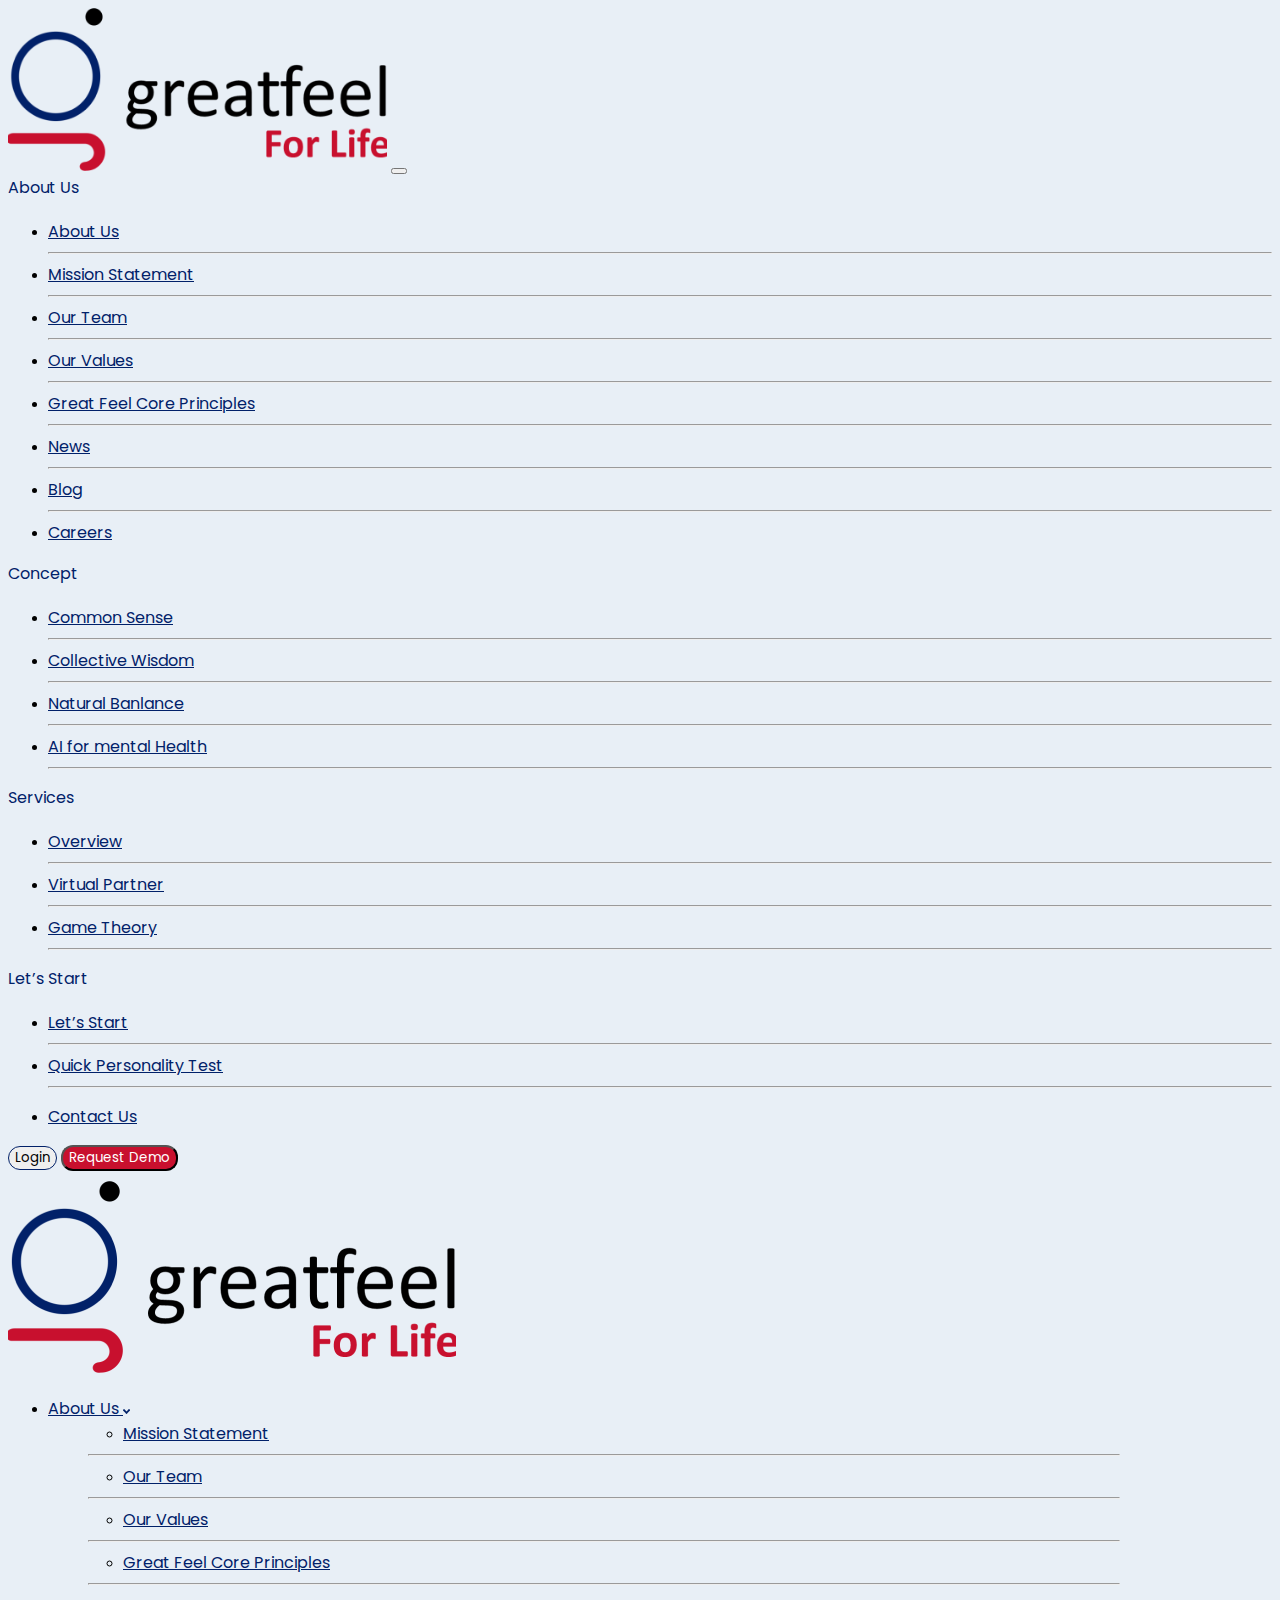
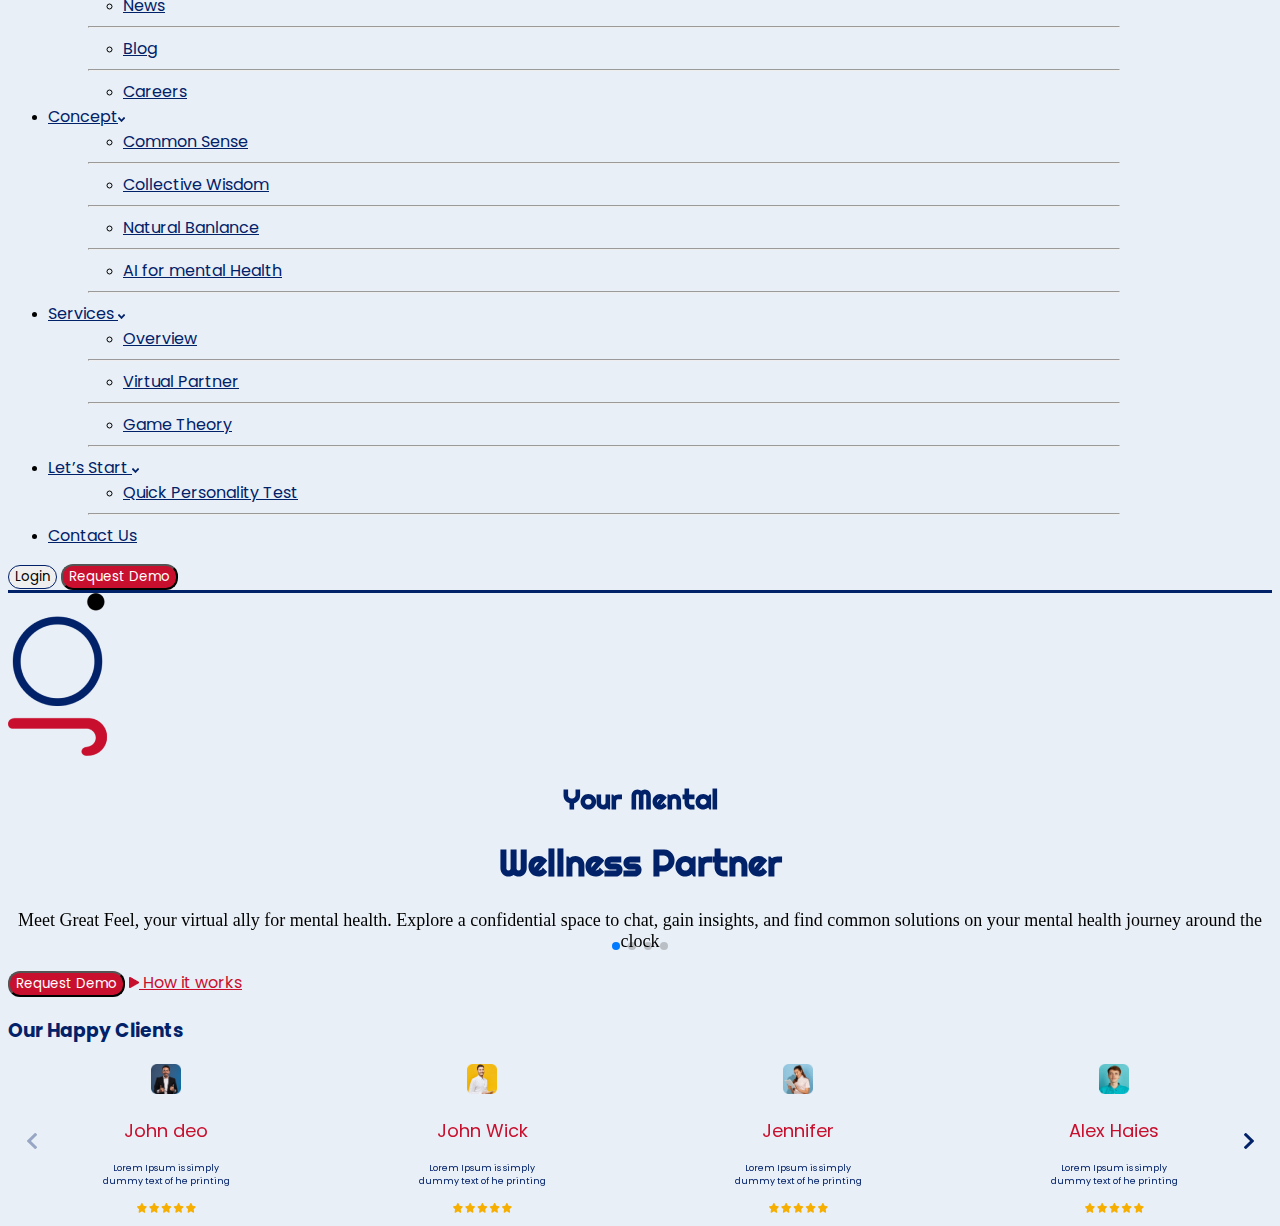
<file: index.html>
<!DOCTYPE html>
<html lang="en">

<head>
  <meta charset="utf-8" />
  <meta name="viewport" content="width=device-width, initial-scale=1" />
  <title>Great Feel</title>
  <link href="https://cdn.jsdelivr.net/npm/bootstrap@5.3.2/dist/css/bootstrap.min.css" rel="stylesheet"
    integrity="sha384-T3c6CoIi6uLrA9TneNEoa7RxnatzjcDSCmG1MXxSR1GAsXEV/Dwwykc2MPK8M2HN" crossorigin="anonymous" />
  <link rel="stylesheet" href="https://cdn.jsdelivr.net/npm/swiper@11/swiper-bundle.min.css" />
  <script src="https://unpkg.com/swiper/swiper-bundle.min.js"></script>
  <link rel="stylesheet" href="style.css" />
  <link rel="icon" href="assets/greatfeel1 logo.ico" type="image/x-icon">

  <style>
    .swiper {
      width: 100%;
      height: 100%;
    }

    .swiper-slide {
      text-align: center;
      font-size: 18px;
      background-color: transparent;
      display: flex;
      justify-content: center;
      align-items: center;
    }

    @media (max-width: 760px) {
      .swiper-button-next {
        right: 20px;
        transform: rotate(90deg);
      }

      .swiper-button-prev {
        left: 20px;
        transform: rotate(90deg);
      }
    }
  </style>
</head>

<body>
  <header>
    <!-- mobile menu Start -->

    <div class="offcanvas offcanvas-end" tabindex="-1" id="offcanvasRight" aria-labelledby="offcanvasRightLabel">
      <div class="offcanvas-header">
        <img src="assets/greatfeel 1.png" class="w-30" alt="Great Feel">
        <button type="button" class="btn-close" data-bs-dismiss="offcanvas" aria-label="Close"></button>
      </div>
      <div class="offcanvas-body">
        <div class="dropdown">
          <div class="dropdown-toggle nav-link ff-poppins p-0 border-0 my-1" type="button" data-bs-toggle="dropdown"
            aria-expanded="false">
            About Us
          </div>
          <ul class="dropdown-menu">
            <li class="nav-item">
              <a href="index.html" class="nav-link ff-poppins p-0 border-0">
                About Us
              </a>
            </li>
            <hr class="my-1 mx-0" />
            <li class="nav-item">
              <a href="coming_soon.html" class="nav-link ff-poppins p-0 border-0 dropdown-item ">
                Mission Statement
              </a>
            </li>
            <hr class="my-1 mx-0" />
            <li class="nav-item">
              <a href="coming_soon.html" class="nav-link ff-poppins p-0 border-0 dropdown-item">
                Our Team
              </a>
            </li>
            <hr class="my-1" />
            <li class="nav-item">
              <a href="coming_soon.html" class="nav-link ff-poppins p-0 border-0 dropdown-item">
                Our Values
              </a>
            </li>
            <hr class="my-1" />
            <li class="nav-item">
              <a href="coming_soon.html" class="nav-link ff-poppins p-0 border-0 dropdown-item">
                Great Feel Core Principles
              </a>
            </li>
            <hr class="my-1" />
            <li class="nav-item">
              <a href="coming_soon.html" class="nav-link ff-poppins p-0 border-0 dropdown-item">
                News
              </a>
            </li>
            <hr class="my-1" />
            <li class="nav-item">
              <a href="coming_soon.html" class="nav-link ff-poppins p-0 border-0 dropdown-item">
                Blog
              </a>
            </li>
            <hr class="my-1" />
            <li class="nav-item">
              <a href="coming_soon.html" class="nav-link ff-poppins p-0 border-0 dropdown-item">
                Careers
              </a>
            </li>
          </ul>
        </div>
        <div class="dropdown">
          <div class="dropdown-toggle nav-link ff-poppins p-0 border-0 my-1" type="button" data-bs-toggle="dropdown"
            aria-expanded="false">
            Concept
          </div>
          <ul class="dropdown-menu">
            <li class="nav-item">
              <a href="coming_soon.html" class="nav-link ff-poppins p-0 border-0 dropdown-item">
                Common Sense
              </a>
            </li>
            <hr class="my-1" />
            <li class="nav-item">
              <a href="coming_soon.html" class="nav-link ff-poppins p-0 border-0 dropdown-item">
                Collective Wisdom
              </a>
            </li>
            <hr class="my-1" />
            <li class="nav-item">
              <a href="coming_soon.html" class="nav-link ff-poppins p-0 border-0 dropdown-item">
                Natural Banlance
              </a>
            </li>
            <hr class="my-1" />
            <li class="nav-item">
              <a href="coming_soon.html" class="nav-link ff-poppins p-0 border-0 dropdown-item">
                AI for mental Health
              </a>
            </li>
            <hr class="my-1" />

          </ul>
        </div>
        <div class="dropdown">
          <div class="dropdown-toggle nav-link ff-poppins p-0 border-0 my-1" type="button" data-bs-toggle="dropdown"
            aria-expanded="false">
            Services
          </div>
          <ul class="dropdown-menu">
            <li class="nav-item">
              <a href="coming_soon.html" class="nav-link ff-poppins p-0 border-0 dropdown-item">
                Overview
              </a>
            </li>
            <hr class="my-1" />
            <li class="nav-item">
              <a href="coming_soon.html" class="nav-link ff-poppins p-0 border-0 dropdown-item">
                Virtual Partner
              </a>
            </li>
            <hr class="my-1" />
            <li class="nav-item">
              <a href="coming_soon.html" class="nav-link ff-poppins p-0 border-0 dropdown-item">
                Game Theory
              </a>
            </li>
            <hr class="my-1" />
          </ul>
        </div>
        <div class="dropdown">
          <div class="dropdown-toggle nav-link ff-poppins p-0 border-0 my-1" type="button" data-bs-toggle="dropdown"
            aria-expanded="false">
            Let’s Start
          </div>
          <ul class="dropdown-menu">
            <li class="nav-item">
              <a href="chat.html" class="nav-link ff-poppins p-0 border-0 dropdown-item">
                Let’s Start
              </a>
            </li>
            <hr class="my-1" />
            <li class="nav-item">
              <a href="coming_soon.html" class="nav-link ff-poppins p-0 border-0 dropdown-item">
                Quick Personality Test
              </a>
            </li>
            <hr class="my-1" />
          </ul>
        </div>
        <ul class="navbar-nav">
          <li class="nav-item">
            <a href="contact.html" class="nav-link ff-poppins border-0 p-0 my-1">Contact Us</a>
          </li>
        </ul>
        <div class="d-flex w-100 justify-content-start my-1">
          <button class="btn login-btn ff-poppins mx-2">Login</button>
          <button class="btn demo-btn ff-poppins mx-2">Request Demo</button>
        </div>
      </div>
    </div>

    <!-- mobile menu end -->

    <nav class="navbar navbar-expand-lg">
      <div class="container d-flex justify-content-between border-bottom-navbar pb-2">
        <a class="navbar-brand d-block w-10" href="index.html">
          <img src="assets/greatfeel 1.png" class="w-100 " />
        </a>
        <div class="d-block d-lg-none" type="button" data-bs-toggle="offcanvas" data-bs-target="#offcanvasRight"
          aria-controls="offcanvasRight">
          <div class="d-flex flex-column gap-2">
            <div class="bg-dark " style="width: 30px; height: 1px;"></div>
            <div class="bg-dark " style="width: 30px; height: 1px;"></div>
            <div class="bg-dark " style="width: 30px; height: 1px;"></div>
          </div>
        </div>
        <div class="collapse navbar-collapse w-50" id="navbarSupportedContent">
          <div class="d-flex justify-content-between w-75">
            <div class="d-flex justify-content-end align-items-center flex-column flex-lg-row w-88">
              <ul class="navbar-nav mt-1 margin-left">
                <li class="nav-item" onmouseover="showAboutDropdown()" onmouseout="hideAboutDropdown()">
                  <a class="nav-link ff-poppins border_bottom" aria-current="page" href="index.html">About Us
                    <img src="assets/caret bottom.png" alt="Great Feel" class="mx-1" /></a>
                  <div
                    class="home__dropdown-width position-absolute d-none bg-white z-2 rounded-2 shadow product-dropdown"
                    id="about__dropdown">
                    <ul class="navbar-nav d-flex flex-column py-3" onmouseover="showAboutDropdown()"
                      onmouseout="hideAboutDropdown()">
                      <div class="">
                        <div class="row">
                          <div class="col-12">
                            <li class="nav-item">
                              <a href="coming_soon.html" class="nav-link ff-poppins p-0 border-0">
                                Mission Statement
                              </a>
                            </li>
                            <hr class="my-1 mx-0" />
                            <li class="nav-item">
                              <a href="coming_soon.html" class="nav-link ff-poppins p-0 border-0">
                                Our Team
                              </a>
                            </li>
                            <hr class="my-1" />
                            <li class="nav-item">
                              <a href="coming_soon.html" class="nav-link ff-poppins p-0 border-0">
                                Our Values
                              </a>
                            </li>
                            <hr class="my-1" />
                            <li class="nav-item">
                              <a href="coming_soon.html" class="nav-link ff-poppins p-0 border-0">
                                Great Feel Core Principles
                              </a>
                            </li>
                            <hr class="my-1" />
                            <li class="nav-item">
                              <a href="coming_soon.html" class="nav-link ff-poppins p-0 border-0">
                                News
                              </a>
                            </li>
                            <hr class="my-1" />
                            <li class="nav-item">
                              <a href="coming_soon.html" class="nav-link ff-poppins p-0 border-0">
                                Blog
                              </a>
                            </li>
                            <hr class="my-1" />
                            <li class="nav-item">
                              <a href="coming_soon.html" class="nav-link ff-poppins p-0 border-0">
                                Careers
                              </a>
                            </li>
                          </div>
                        </div>
                      </div>
                    </ul>
                  </div>
                </li>
                <li class="nav-item" onmouseover="showConceptDropdown()" onmouseout="hideConceptDropdown()">
                  <a class="nav-link ff-poppins border_bottom" aria-current="page" href="coming_soon.html">Concept<img
                      src="assets/caret bottom.png" alt="Great Feel" class="mx-1" /></a>
                  <div
                    class="home__dropdown-width position-absolute d-none bg-white z-2 rounded-2 shadow product-dropdown"
                    id="concept__dropdown">
                    <ul class="navbar-nav d-flex flex-column py-3" onmouseover="showConceptDropdown()"
                      onmouseout="hideConceptDropdown()">
                      <div class="">
                        <div class="row">
                          <div class="col-12">
                            <li class="nav-item">
                              <a href="coming_soon.html" class="nav-link ff-poppins p-0 border-0">
                                Common Sense
                              </a>
                            </li>
                            <hr class="my-1" />
                            <li class="nav-item">
                              <a href="coming_soon.html" class="nav-link ff-poppins p-0 border-0">
                                Collective Wisdom
                              </a>
                            </li>
                            <hr class="my-1" />
                            <li class="nav-item">
                              <a href="coming_soon.html" class="nav-link ff-poppins p-0 border-0">
                                Natural Banlance
                              </a>
                            </li>
                            <hr class="my-1" />
                            <li class="nav-item">
                              <a href="coming_soon.html" class="nav-link ff-poppins p-0 border-0">
                                AI for mental Health
                              </a>
                            </li>
                            <hr class="my-1" />
                          </div>
                        </div>
                      </div>
                    </ul>
                  </div>
                </li>

                <li class="nav-item" onmouseover="showServiceDropdown()" onmouseout="hideServiceDropdown()">
                  <a class="nav-link ff-poppins border_bottom" href="coming_soon.html">Services <img
                      src="assets/caret bottom.png" alt="Great Feel" /></a>
                  <div class="home__dropdown-width position-absolute bg-white z-2 d-none rounded-2 shadow page-dropdown"
                    id="Service__dropdown">
                    <ul class="navbar-nav d-flex flex-column py-3" onmouseover="showServiceDropdown()"
                      onmouseout="hideServiceDropdown()">
                      <div class="">
                        <div class="row">
                          <div class="col-12">
                            <li class="nav-item">
                              <a href="coming_soon.html" class="nav-link ff-poppins p-0 border-0">
                                Overview
                              </a>
                            </li>
                            <hr class="my-1" />
                            <li class="nav-item">
                              <a href="coming_soon.html" class="nav-link ff-poppins p-0 border-0">
                                Virtual Partner
                              </a>
                            </li>
                            <hr class="my-1" />
                            <li class="nav-item">
                              <a href="coming_soon.html" class="nav-link ff-poppins p-0 border-0">
                                Game Theory
                              </a>
                            </li>
                            <hr class="my-1" />
                          </div>
                        </div>
                      </div>
                    </ul>
                  </div>
                </li>
                <li class="nav-item" onmouseover="showstartDropdown()" onmouseout="hidestartDropdown()">
                  <a class="nav-link ff-poppins border_bottom" href="chat.html">Let’s Start <img
                      src="assets/caret bottom.png" alt="Great Feel" /></a>
                  <div class="home__dropdown-width position-absolute bg-white z-2 d-none rounded-2 shadow page-dropdown"
                    id="start__dropdown">
                    <ul class="navbar-nav d-flex flex-column py-3" onmouseover="showstartDropdown()"
                      onmouseout="hidestartDropdown()">
                      <div class="">
                        <div class="row">
                          <div class="col-12">
                            <li class="nav-item">
                              <a href="coming_soon.html" class="nav-link ff-poppins p-0 border-0">
                                Quick Personality Test
                              </a>
                            </li>
                            <hr class="my-1" />
                          </div>
                        </div>
                      </div>
                    </ul>
                  </div>
                </li>
                <li class="nav-item">
                  <a href="contact.html" class="nav-link ff-poppins">Contact Us</a>
                </li>
              </ul>
            </div>
          </div>
          <div class="d-flex w-25 justify-content-end">
            <button class="btn login-btn ff-poppins mx-2">Login</button>
            <button class="btn demo-btn ff-poppins mx-2 px-3  ">Request Demo</button>
          </div>
        </div>
      </div>
    </nav>
  </header>

  <section>
    <div class="container my-2 ">
      <div class="row mb-3 mt-4 ">
        <div class="col-12 d-flex justify-content-center align-items-center ">
          <img src="assets/greatfeel1 logo.png" alt="Great Feel" />
        </div>
      </div>
      <div class="swiper mySwiper1">
        <div class="swiper-wrapper">
          <div class="swiper-slide bg-transparent">
            <div class="d-flex flex-column justify-content-center align-items-center gap-2">
              <h2 class="banner-heading">Your Mental</h2>
              <h1 class="banner-heading mb-2">Wellness Partner</h1>
              <p class=".ff-poppins w-75">
                Meet Great Feel, your virtual ally for mental health. Explore
                a confidential space to chat, gain insights, and find common
                solutions on your mental health journey around the clock
              </p>
            </div>
          </div>
          <div class="swiper-slide bg-transparent">
            <div class="d-flex flex-column justify-content-center align-items-center gap-2">
              <h2 class="banner-heading">Greet Feel</h2>
              <h1 class="banner-heading">Sense</h1>
              <p class=".ff-poppins w-75">
                Meet Great Feel, your virtual ally for mental health. Explore
                a confidential space to chat, gain insights, and find common
                solutions on your mental health journey around the clock
              </p>
            </div>
          </div>
          <div class="swiper-slide bg-transparent">
            <div class="d-flex flex-column justify-content-center align-items-center gap-2">
              <h2 class="banner-heading">Your Mental</h2>
              <h1 class="banner-heading">Wisdom</h1>
              <p class=".ff-poppins w-75">
                Meet Great Feel, your virtual ally for mental health. Explore
                a confidential space to chat, gain insights, and find common
                solutions on your mental health journey around the clock
              </p>
            </div>
          </div>
          <div class="swiper-slide bg-transparent">
            <div class="d-flex flex-column justify-content-center align-items-center gap-2">
              <h2 class="banner-heading">Your Mental</h2>
              <h1 class="banner-heading">Balance</h1>
              <p class=".ff-poppins w-75">
                Meet Great Feel, your virtual ally for mental health. Explore
                a confidential space to chat, gain insights, and find common
                solutions on your mental health journey around the clock
              </p>
            </div>
          </div>
        </div>
        <div class="container position-relative">
          <div class="swiper-pagination pagination-margin d-none" style="font-size: 50px !important"></div>
        </div>
      </div>
      <div class="text-center w-100 my-4">
        <button class="btn demo-btn ff-poppins mx-2 px-4 ">Request Demo</button>
        <a href="coming_soon.html" class="d-block text-decoration-none color-red ff-poppins mt-2">
          <img src="assets/play button.png" alt="Great Feel" /> How it works</a>
      </div>
    </div>
  </section>

  <section>
    <div class="container">
      <div class="d-flex flex-column justify-content-center align-items-center">
        <h3 class="ff-poppins color-blue mb-3">Our Happy Clients</h3>

        <div class="swiper myswiper2  pb-5 pt-3 ">
          <div class="swiper-wrapper">
            <div class="swiper-slide px-2">
              <div class="d-flex flex-column shadow justify-content-center align-items-center px-5 py-4 rounded-3">
                <img src="assets/people-1.png" alt="Great Feel" class="mb-2" width="30px" height="30px" />
                <p class="color-red ff-poppins">John deo</p>
                <p class="text-center color-blue ff-poppins" style="font-size: 9px">
                  Lorem Ipsum is simply <br />
                  dummy text of he printing
                </p>
                <svg xmlns="http://www.w3.org/2000/svg" width="59" height="11" viewBox="0 0 59 11" fill="none">
                  <path
                    d="M4.37178 1.30336L3.17632 3.83581L0.501627 4.24322C0.0219774 4.31591 -0.170249 4.93372 0.177589 5.28757L2.11266 7.25769L1.65498 10.0407C1.5726 10.5438 2.07971 10.9206 2.50444 10.6853L4.8972 9.37125L7.28995 10.6853C7.71468 10.9187 8.22179 10.5438 8.13941 10.0407L7.68173 7.25769L9.6168 5.28757C9.96464 4.93372 9.77242 4.31591 9.29277 4.24322L6.61808 3.83581L5.42262 1.30336C5.20842 0.851951 4.5878 0.846212 4.37178 1.30336Z"
                    fill="#F6AE01" />
                  <path
                    d="M16.6148 1.30336L15.4193 3.83581L12.7446 4.24322C12.265 4.31591 12.0727 4.93372 12.4206 5.28757L14.3557 7.25769L13.898 10.0407C13.8156 10.5438 14.3227 10.9206 14.7474 10.6853L17.1402 9.37125L19.5329 10.6853C19.9577 10.9187 20.4648 10.5438 20.3824 10.0407L19.9247 7.25769L21.8598 5.28757C22.2076 4.93372 22.0154 4.31591 21.5358 4.24322L18.8611 3.83581L17.6656 1.30336C17.4514 0.851951 16.8308 0.846212 16.6148 1.30336Z"
                    fill="#F6AE01" />
                  <path
                    d="M28.8578 1.30336L27.6623 3.83581L24.9876 4.24322C24.508 4.31591 24.3157 4.93372 24.6636 5.28757L26.5986 7.25769L26.141 10.0407C26.0586 10.5438 26.5657 10.9206 26.9904 10.6853L29.3832 9.37125L31.7759 10.6853C32.2007 10.9187 32.7078 10.5438 32.6254 10.0407L32.1677 7.25769L34.1028 5.28757C34.4506 4.93372 34.2584 4.31591 33.7787 4.24322L31.1041 3.83581L29.9086 1.30336C29.6944 0.851951 29.0738 0.846212 28.8578 1.30336Z"
                    fill="#F6AE01" />
                  <path
                    d="M41.1008 1.30336L39.9053 3.83581L37.2306 4.24322C36.751 4.31591 36.5587 4.93372 36.9066 5.28757L38.8416 7.25769L38.384 10.0407C38.3016 10.5438 38.8087 10.9206 39.2334 10.6853L41.6262 9.37125L44.0189 10.6853C44.4437 10.9187 44.9508 10.5438 44.8684 10.0407L44.4107 7.25769L46.3458 5.28757C46.6936 4.93372 46.5014 4.31591 46.0217 4.24322L43.3471 3.83581L42.1516 1.30336C41.9374 0.851951 41.3168 0.846212 41.1008 1.30336Z"
                    fill="#F6AE01" />
                  <path
                    d="M53.3437 1.30336L52.1483 3.83581L49.4736 4.24322C48.9939 4.31591 48.8017 4.93372 49.1496 5.28757L51.0846 7.25769L50.627 10.0407C50.5446 10.5438 51.0517 10.9206 51.4764 10.6853L53.8692 9.37125L56.2619 10.6853C56.6867 10.9187 57.1938 10.5438 57.1114 10.0407L56.6537 7.25769L58.5888 5.28757C58.9366 4.93372 58.7444 4.31591 58.2647 4.24322L55.59 3.83581L54.3946 1.30336C54.1804 0.851951 53.5598 0.846212 53.3437 1.30336Z"
                    fill="#F6AE01" />
                </svg>
              </div>
            </div>
            <div class="swiper-slide px-2">
              <div class="d-flex flex-column shadow justify-content-center align-items-center px-5 py-4 rounded-3">
                <img src="assets/people-2.png" alt="Great Feel" class="mb-2" width="30px" height="30px" />
                <p class="color-red ff-poppins">John Wick</p>
                <p class="text-center color-blue ff-poppins" style="font-size: 9px">
                  Lorem Ipsum is simply <br />
                  dummy text of he printing
                </p>
                <svg xmlns="http://www.w3.org/2000/svg" width="59" height="11" viewBox="0 0 59 11" fill="none">
                  <path
                    d="M4.37178 1.30336L3.17632 3.83581L0.501627 4.24322C0.0219774 4.31591 -0.170249 4.93372 0.177589 5.28757L2.11266 7.25769L1.65498 10.0407C1.5726 10.5438 2.07971 10.9206 2.50444 10.6853L4.8972 9.37125L7.28995 10.6853C7.71468 10.9187 8.22179 10.5438 8.13941 10.0407L7.68173 7.25769L9.6168 5.28757C9.96464 4.93372 9.77242 4.31591 9.29277 4.24322L6.61808 3.83581L5.42262 1.30336C5.20842 0.851951 4.5878 0.846212 4.37178 1.30336Z"
                    fill="#F6AE01" />
                  <path
                    d="M16.6148 1.30336L15.4193 3.83581L12.7446 4.24322C12.265 4.31591 12.0727 4.93372 12.4206 5.28757L14.3557 7.25769L13.898 10.0407C13.8156 10.5438 14.3227 10.9206 14.7474 10.6853L17.1402 9.37125L19.5329 10.6853C19.9577 10.9187 20.4648 10.5438 20.3824 10.0407L19.9247 7.25769L21.8598 5.28757C22.2076 4.93372 22.0154 4.31591 21.5358 4.24322L18.8611 3.83581L17.6656 1.30336C17.4514 0.851951 16.8308 0.846212 16.6148 1.30336Z"
                    fill="#F6AE01" />
                  <path
                    d="M28.8578 1.30336L27.6623 3.83581L24.9876 4.24322C24.508 4.31591 24.3157 4.93372 24.6636 5.28757L26.5986 7.25769L26.141 10.0407C26.0586 10.5438 26.5657 10.9206 26.9904 10.6853L29.3832 9.37125L31.7759 10.6853C32.2007 10.9187 32.7078 10.5438 32.6254 10.0407L32.1677 7.25769L34.1028 5.28757C34.4506 4.93372 34.2584 4.31591 33.7787 4.24322L31.1041 3.83581L29.9086 1.30336C29.6944 0.851951 29.0738 0.846212 28.8578 1.30336Z"
                    fill="#F6AE01" />
                  <path
                    d="M41.1008 1.30336L39.9053 3.83581L37.2306 4.24322C36.751 4.31591 36.5587 4.93372 36.9066 5.28757L38.8416 7.25769L38.384 10.0407C38.3016 10.5438 38.8087 10.9206 39.2334 10.6853L41.6262 9.37125L44.0189 10.6853C44.4437 10.9187 44.9508 10.5438 44.8684 10.0407L44.4107 7.25769L46.3458 5.28757C46.6936 4.93372 46.5014 4.31591 46.0217 4.24322L43.3471 3.83581L42.1516 1.30336C41.9374 0.851951 41.3168 0.846212 41.1008 1.30336Z"
                    fill="#F6AE01" />
                  <path
                    d="M53.3437 1.30336L52.1483 3.83581L49.4736 4.24322C48.9939 4.31591 48.8017 4.93372 49.1496 5.28757L51.0846 7.25769L50.627 10.0407C50.5446 10.5438 51.0517 10.9206 51.4764 10.6853L53.8692 9.37125L56.2619 10.6853C56.6867 10.9187 57.1938 10.5438 57.1114 10.0407L56.6537 7.25769L58.5888 5.28757C58.9366 4.93372 58.7444 4.31591 58.2647 4.24322L55.59 3.83581L54.3946 1.30336C54.1804 0.851951 53.5598 0.846212 53.3437 1.30336Z"
                    fill="#F6AE01" />
                </svg>
              </div>
            </div>
            <div class="swiper-slide px-2">
              <div class="d-flex flex-column shadow justify-content-center align-items-center px-5 py-4 rounded-3">
                <img src="assets/people-3.png" alt="Great Feel" class="mb-2" width="30px" height="30px" />
                <p class="color-red ff-poppins">Jennifer</p>
                <p class="text-center color-blue ff-poppins" style="font-size: 9px">
                  Lorem Ipsum is simply <br />
                  dummy text of he printing
                </p>
                <svg xmlns="http://www.w3.org/2000/svg" width="59" height="11" viewBox="0 0 59 11" fill="none">
                  <path
                    d="M4.37178 1.30336L3.17632 3.83581L0.501627 4.24322C0.0219774 4.31591 -0.170249 4.93372 0.177589 5.28757L2.11266 7.25769L1.65498 10.0407C1.5726 10.5438 2.07971 10.9206 2.50444 10.6853L4.8972 9.37125L7.28995 10.6853C7.71468 10.9187 8.22179 10.5438 8.13941 10.0407L7.68173 7.25769L9.6168 5.28757C9.96464 4.93372 9.77242 4.31591 9.29277 4.24322L6.61808 3.83581L5.42262 1.30336C5.20842 0.851951 4.5878 0.846212 4.37178 1.30336Z"
                    fill="#F6AE01" />
                  <path
                    d="M16.6148 1.30336L15.4193 3.83581L12.7446 4.24322C12.265 4.31591 12.0727 4.93372 12.4206 5.28757L14.3557 7.25769L13.898 10.0407C13.8156 10.5438 14.3227 10.9206 14.7474 10.6853L17.1402 9.37125L19.5329 10.6853C19.9577 10.9187 20.4648 10.5438 20.3824 10.0407L19.9247 7.25769L21.8598 5.28757C22.2076 4.93372 22.0154 4.31591 21.5358 4.24322L18.8611 3.83581L17.6656 1.30336C17.4514 0.851951 16.8308 0.846212 16.6148 1.30336Z"
                    fill="#F6AE01" />
                  <path
                    d="M28.8578 1.30336L27.6623 3.83581L24.9876 4.24322C24.508 4.31591 24.3157 4.93372 24.6636 5.28757L26.5986 7.25769L26.141 10.0407C26.0586 10.5438 26.5657 10.9206 26.9904 10.6853L29.3832 9.37125L31.7759 10.6853C32.2007 10.9187 32.7078 10.5438 32.6254 10.0407L32.1677 7.25769L34.1028 5.28757C34.4506 4.93372 34.2584 4.31591 33.7787 4.24322L31.1041 3.83581L29.9086 1.30336C29.6944 0.851951 29.0738 0.846212 28.8578 1.30336Z"
                    fill="#F6AE01" />
                  <path
                    d="M41.1008 1.30336L39.9053 3.83581L37.2306 4.24322C36.751 4.31591 36.5587 4.93372 36.9066 5.28757L38.8416 7.25769L38.384 10.0407C38.3016 10.5438 38.8087 10.9206 39.2334 10.6853L41.6262 9.37125L44.0189 10.6853C44.4437 10.9187 44.9508 10.5438 44.8684 10.0407L44.4107 7.25769L46.3458 5.28757C46.6936 4.93372 46.5014 4.31591 46.0217 4.24322L43.3471 3.83581L42.1516 1.30336C41.9374 0.851951 41.3168 0.846212 41.1008 1.30336Z"
                    fill="#F6AE01" />
                  <path
                    d="M53.3437 1.30336L52.1483 3.83581L49.4736 4.24322C48.9939 4.31591 48.8017 4.93372 49.1496 5.28757L51.0846 7.25769L50.627 10.0407C50.5446 10.5438 51.0517 10.9206 51.4764 10.6853L53.8692 9.37125L56.2619 10.6853C56.6867 10.9187 57.1938 10.5438 57.1114 10.0407L56.6537 7.25769L58.5888 5.28757C58.9366 4.93372 58.7444 4.31591 58.2647 4.24322L55.59 3.83581L54.3946 1.30336C54.1804 0.851951 53.5598 0.846212 53.3437 1.30336Z"
                    fill="#F6AE01" />
                </svg>
              </div>
            </div>
            <div class="swiper-slide px-2">
              <div class="d-flex flex-column shadow justify-content-center align-items-center px-5 py-4 rounded-3">
                <img src="assets/people-4.png" alt="Great Feel" class="mb-2" width="30px" height="30px" />
                <p class="color-red ff-poppins">Alex Haies</p>
                <p class="text-center color-blue ff-poppins" style="font-size: 9px">
                  Lorem Ipsum is simply <br />
                  dummy text of he printing
                </p>
                <svg xmlns="http://www.w3.org/2000/svg" width="59" height="11" viewBox="0 0 59 11" fill="none">
                  <path
                    d="M4.37178 1.30336L3.17632 3.83581L0.501627 4.24322C0.0219774 4.31591 -0.170249 4.93372 0.177589 5.28757L2.11266 7.25769L1.65498 10.0407C1.5726 10.5438 2.07971 10.9206 2.50444 10.6853L4.8972 9.37125L7.28995 10.6853C7.71468 10.9187 8.22179 10.5438 8.13941 10.0407L7.68173 7.25769L9.6168 5.28757C9.96464 4.93372 9.77242 4.31591 9.29277 4.24322L6.61808 3.83581L5.42262 1.30336C5.20842 0.851951 4.5878 0.846212 4.37178 1.30336Z"
                    fill="#F6AE01" />
                  <path
                    d="M16.6148 1.30336L15.4193 3.83581L12.7446 4.24322C12.265 4.31591 12.0727 4.93372 12.4206 5.28757L14.3557 7.25769L13.898 10.0407C13.8156 10.5438 14.3227 10.9206 14.7474 10.6853L17.1402 9.37125L19.5329 10.6853C19.9577 10.9187 20.4648 10.5438 20.3824 10.0407L19.9247 7.25769L21.8598 5.28757C22.2076 4.93372 22.0154 4.31591 21.5358 4.24322L18.8611 3.83581L17.6656 1.30336C17.4514 0.851951 16.8308 0.846212 16.6148 1.30336Z"
                    fill="#F6AE01" />
                  <path
                    d="M28.8578 1.30336L27.6623 3.83581L24.9876 4.24322C24.508 4.31591 24.3157 4.93372 24.6636 5.28757L26.5986 7.25769L26.141 10.0407C26.0586 10.5438 26.5657 10.9206 26.9904 10.6853L29.3832 9.37125L31.7759 10.6853C32.2007 10.9187 32.7078 10.5438 32.6254 10.0407L32.1677 7.25769L34.1028 5.28757C34.4506 4.93372 34.2584 4.31591 33.7787 4.24322L31.1041 3.83581L29.9086 1.30336C29.6944 0.851951 29.0738 0.846212 28.8578 1.30336Z"
                    fill="#F6AE01" />
                  <path
                    d="M41.1008 1.30336L39.9053 3.83581L37.2306 4.24322C36.751 4.31591 36.5587 4.93372 36.9066 5.28757L38.8416 7.25769L38.384 10.0407C38.3016 10.5438 38.8087 10.9206 39.2334 10.6853L41.6262 9.37125L44.0189 10.6853C44.4437 10.9187 44.9508 10.5438 44.8684 10.0407L44.4107 7.25769L46.3458 5.28757C46.6936 4.93372 46.5014 4.31591 46.0217 4.24322L43.3471 3.83581L42.1516 1.30336C41.9374 0.851951 41.3168 0.846212 41.1008 1.30336Z"
                    fill="#F6AE01" />
                  <path
                    d="M53.3437 1.30336L52.1483 3.83581L49.4736 4.24322C48.9939 4.31591 48.8017 4.93372 49.1496 5.28757L51.0846 7.25769L50.627 10.0407C50.5446 10.5438 51.0517 10.9206 51.4764 10.6853L53.8692 9.37125L56.2619 10.6853C56.6867 10.9187 57.1938 10.5438 57.1114 10.0407L56.6537 7.25769L58.5888 5.28757C58.9366 4.93372 58.7444 4.31591 58.2647 4.24322L55.59 3.83581L54.3946 1.30336C54.1804 0.851951 53.5598 0.846212 53.3437 1.30336Z"
                    fill="#F6AE01" />
                </svg>
              </div>
            </div>
            <div class="swiper-slide px-2">
              <div class="d-flex flex-column shadow justify-content-center align-items-center px-5 py-4 rounded-3">
                <img src="assets/people-1.png" alt="Great Feel" class="mb-2" width="30px" height="30px" />
                <p class="color-red ff-poppins">John deo</p>
                <p class="text-center color-blue ff-poppins" style="font-size: 9px">
                  Lorem Ipsum is simply <br />
                  dummy text of he printing
                </p>
                <svg xmlns="http://www.w3.org/2000/svg" width="59" height="11" viewBox="0 0 59 11" fill="none">
                  <path
                    d="M4.37178 1.30336L3.17632 3.83581L0.501627 4.24322C0.0219774 4.31591 -0.170249 4.93372 0.177589 5.28757L2.11266 7.25769L1.65498 10.0407C1.5726 10.5438 2.07971 10.9206 2.50444 10.6853L4.8972 9.37125L7.28995 10.6853C7.71468 10.9187 8.22179 10.5438 8.13941 10.0407L7.68173 7.25769L9.6168 5.28757C9.96464 4.93372 9.77242 4.31591 9.29277 4.24322L6.61808 3.83581L5.42262 1.30336C5.20842 0.851951 4.5878 0.846212 4.37178 1.30336Z"
                    fill="#F6AE01" />
                  <path
                    d="M16.6148 1.30336L15.4193 3.83581L12.7446 4.24322C12.265 4.31591 12.0727 4.93372 12.4206 5.28757L14.3557 7.25769L13.898 10.0407C13.8156 10.5438 14.3227 10.9206 14.7474 10.6853L17.1402 9.37125L19.5329 10.6853C19.9577 10.9187 20.4648 10.5438 20.3824 10.0407L19.9247 7.25769L21.8598 5.28757C22.2076 4.93372 22.0154 4.31591 21.5358 4.24322L18.8611 3.83581L17.6656 1.30336C17.4514 0.851951 16.8308 0.846212 16.6148 1.30336Z"
                    fill="#F6AE01" />
                  <path
                    d="M28.8578 1.30336L27.6623 3.83581L24.9876 4.24322C24.508 4.31591 24.3157 4.93372 24.6636 5.28757L26.5986 7.25769L26.141 10.0407C26.0586 10.5438 26.5657 10.9206 26.9904 10.6853L29.3832 9.37125L31.7759 10.6853C32.2007 10.9187 32.7078 10.5438 32.6254 10.0407L32.1677 7.25769L34.1028 5.28757C34.4506 4.93372 34.2584 4.31591 33.7787 4.24322L31.1041 3.83581L29.9086 1.30336C29.6944 0.851951 29.0738 0.846212 28.8578 1.30336Z"
                    fill="#F6AE01" />
                  <path
                    d="M41.1008 1.30336L39.9053 3.83581L37.2306 4.24322C36.751 4.31591 36.5587 4.93372 36.9066 5.28757L38.8416 7.25769L38.384 10.0407C38.3016 10.5438 38.8087 10.9206 39.2334 10.6853L41.6262 9.37125L44.0189 10.6853C44.4437 10.9187 44.9508 10.5438 44.8684 10.0407L44.4107 7.25769L46.3458 5.28757C46.6936 4.93372 46.5014 4.31591 46.0217 4.24322L43.3471 3.83581L42.1516 1.30336C41.9374 0.851951 41.3168 0.846212 41.1008 1.30336Z"
                    fill="#F6AE01" />
                  <path
                    d="M53.3437 1.30336L52.1483 3.83581L49.4736 4.24322C48.9939 4.31591 48.8017 4.93372 49.1496 5.28757L51.0846 7.25769L50.627 10.0407C50.5446 10.5438 51.0517 10.9206 51.4764 10.6853L53.8692 9.37125L56.2619 10.6853C56.6867 10.9187 57.1938 10.5438 57.1114 10.0407L56.6537 7.25769L58.5888 5.28757C58.9366 4.93372 58.7444 4.31591 58.2647 4.24322L55.59 3.83581L54.3946 1.30336C54.1804 0.851951 53.5598 0.846212 53.3437 1.30336Z"
                    fill="#F6AE01" />
                </svg>
              </div>
            </div>
            <div class="swiper-slide px-2">
              <div class="d-flex flex-column shadow justify-content-center align-items-center px-5 py-4 rounded-3">
                <img src="assets/people-2.png" alt="Great Feel" class="mb-2" width="30px" height="30px" />
                <p class="color-red ff-poppins">John Wick</p>
                <p class="text-center color-blue ff-poppins" style="font-size: 9px">
                  Lorem Ipsum is simply <br />
                  dummy text of he printing
                </p>
                <svg xmlns="http://www.w3.org/2000/svg" width="59" height="11" viewBox="0 0 59 11" fill="none">
                  <path
                    d="M4.37178 1.30336L3.17632 3.83581L0.501627 4.24322C0.0219774 4.31591 -0.170249 4.93372 0.177589 5.28757L2.11266 7.25769L1.65498 10.0407C1.5726 10.5438 2.07971 10.9206 2.50444 10.6853L4.8972 9.37125L7.28995 10.6853C7.71468 10.9187 8.22179 10.5438 8.13941 10.0407L7.68173 7.25769L9.6168 5.28757C9.96464 4.93372 9.77242 4.31591 9.29277 4.24322L6.61808 3.83581L5.42262 1.30336C5.20842 0.851951 4.5878 0.846212 4.37178 1.30336Z"
                    fill="#F6AE01" />
                  <path
                    d="M16.6148 1.30336L15.4193 3.83581L12.7446 4.24322C12.265 4.31591 12.0727 4.93372 12.4206 5.28757L14.3557 7.25769L13.898 10.0407C13.8156 10.5438 14.3227 10.9206 14.7474 10.6853L17.1402 9.37125L19.5329 10.6853C19.9577 10.9187 20.4648 10.5438 20.3824 10.0407L19.9247 7.25769L21.8598 5.28757C22.2076 4.93372 22.0154 4.31591 21.5358 4.24322L18.8611 3.83581L17.6656 1.30336C17.4514 0.851951 16.8308 0.846212 16.6148 1.30336Z"
                    fill="#F6AE01" />
                  <path
                    d="M28.8578 1.30336L27.6623 3.83581L24.9876 4.24322C24.508 4.31591 24.3157 4.93372 24.6636 5.28757L26.5986 7.25769L26.141 10.0407C26.0586 10.5438 26.5657 10.9206 26.9904 10.6853L29.3832 9.37125L31.7759 10.6853C32.2007 10.9187 32.7078 10.5438 32.6254 10.0407L32.1677 7.25769L34.1028 5.28757C34.4506 4.93372 34.2584 4.31591 33.7787 4.24322L31.1041 3.83581L29.9086 1.30336C29.6944 0.851951 29.0738 0.846212 28.8578 1.30336Z"
                    fill="#F6AE01" />
                  <path
                    d="M41.1008 1.30336L39.9053 3.83581L37.2306 4.24322C36.751 4.31591 36.5587 4.93372 36.9066 5.28757L38.8416 7.25769L38.384 10.0407C38.3016 10.5438 38.8087 10.9206 39.2334 10.6853L41.6262 9.37125L44.0189 10.6853C44.4437 10.9187 44.9508 10.5438 44.8684 10.0407L44.4107 7.25769L46.3458 5.28757C46.6936 4.93372 46.5014 4.31591 46.0217 4.24322L43.3471 3.83581L42.1516 1.30336C41.9374 0.851951 41.3168 0.846212 41.1008 1.30336Z"
                    fill="#F6AE01" />
                  <path
                    d="M53.3437 1.30336L52.1483 3.83581L49.4736 4.24322C48.9939 4.31591 48.8017 4.93372 49.1496 5.28757L51.0846 7.25769L50.627 10.0407C50.5446 10.5438 51.0517 10.9206 51.4764 10.6853L53.8692 9.37125L56.2619 10.6853C56.6867 10.9187 57.1938 10.5438 57.1114 10.0407L56.6537 7.25769L58.5888 5.28757C58.9366 4.93372 58.7444 4.31591 58.2647 4.24322L55.59 3.83581L54.3946 1.30336C54.1804 0.851951 53.5598 0.846212 53.3437 1.30336Z"
                    fill="#F6AE01" />
                </svg>
              </div>
            </div>
            <div class="swiper-slide px-2">
              <div class="d-flex flex-column shadow justify-content-center align-items-center px-5 py-4 rounded-3">
                <img src="assets/people-3.png" alt="Great Feel" class="mb-2" width="30px" height="30px" />
                <p class="color-red ff-poppins">Jennifer</p>
                <p class="text-center color-blue ff-poppins" style="font-size: 9px">
                  Lorem Ipsum is simply <br />
                  dummy text of he printing
                </p>
                <svg xmlns="http://www.w3.org/2000/svg" width="59" height="11" viewBox="0 0 59 11" fill="none">
                  <path
                    d="M4.37178 1.30336L3.17632 3.83581L0.501627 4.24322C0.0219774 4.31591 -0.170249 4.93372 0.177589 5.28757L2.11266 7.25769L1.65498 10.0407C1.5726 10.5438 2.07971 10.9206 2.50444 10.6853L4.8972 9.37125L7.28995 10.6853C7.71468 10.9187 8.22179 10.5438 8.13941 10.0407L7.68173 7.25769L9.6168 5.28757C9.96464 4.93372 9.77242 4.31591 9.29277 4.24322L6.61808 3.83581L5.42262 1.30336C5.20842 0.851951 4.5878 0.846212 4.37178 1.30336Z"
                    fill="#F6AE01" />
                  <path
                    d="M16.6148 1.30336L15.4193 3.83581L12.7446 4.24322C12.265 4.31591 12.0727 4.93372 12.4206 5.28757L14.3557 7.25769L13.898 10.0407C13.8156 10.5438 14.3227 10.9206 14.7474 10.6853L17.1402 9.37125L19.5329 10.6853C19.9577 10.9187 20.4648 10.5438 20.3824 10.0407L19.9247 7.25769L21.8598 5.28757C22.2076 4.93372 22.0154 4.31591 21.5358 4.24322L18.8611 3.83581L17.6656 1.30336C17.4514 0.851951 16.8308 0.846212 16.6148 1.30336Z"
                    fill="#F6AE01" />
                  <path
                    d="M28.8578 1.30336L27.6623 3.83581L24.9876 4.24322C24.508 4.31591 24.3157 4.93372 24.6636 5.28757L26.5986 7.25769L26.141 10.0407C26.0586 10.5438 26.5657 10.9206 26.9904 10.6853L29.3832 9.37125L31.7759 10.6853C32.2007 10.9187 32.7078 10.5438 32.6254 10.0407L32.1677 7.25769L34.1028 5.28757C34.4506 4.93372 34.2584 4.31591 33.7787 4.24322L31.1041 3.83581L29.9086 1.30336C29.6944 0.851951 29.0738 0.846212 28.8578 1.30336Z"
                    fill="#F6AE01" />
                  <path
                    d="M41.1008 1.30336L39.9053 3.83581L37.2306 4.24322C36.751 4.31591 36.5587 4.93372 36.9066 5.28757L38.8416 7.25769L38.384 10.0407C38.3016 10.5438 38.8087 10.9206 39.2334 10.6853L41.6262 9.37125L44.0189 10.6853C44.4437 10.9187 44.9508 10.5438 44.8684 10.0407L44.4107 7.25769L46.3458 5.28757C46.6936 4.93372 46.5014 4.31591 46.0217 4.24322L43.3471 3.83581L42.1516 1.30336C41.9374 0.851951 41.3168 0.846212 41.1008 1.30336Z"
                    fill="#F6AE01" />
                  <path
                    d="M53.3437 1.30336L52.1483 3.83581L49.4736 4.24322C48.9939 4.31591 48.8017 4.93372 49.1496 5.28757L51.0846 7.25769L50.627 10.0407C50.5446 10.5438 51.0517 10.9206 51.4764 10.6853L53.8692 9.37125L56.2619 10.6853C56.6867 10.9187 57.1938 10.5438 57.1114 10.0407L56.6537 7.25769L58.5888 5.28757C58.9366 4.93372 58.7444 4.31591 58.2647 4.24322L55.59 3.83581L54.3946 1.30336C54.1804 0.851951 53.5598 0.846212 53.3437 1.30336Z"
                    fill="#F6AE01" />
                </svg>
              </div>
            </div>
            <div class="swiper-slide px-2">
              <div class="d-flex flex-column shadow justify-content-center align-items-center px-5 py-4 rounded-3">
                <img src="assets/people-4.png" alt="Great Feel" class="mb-2" width="30px" height="30px" />
                <p class="color-red ff-poppins">Alex Haies</p>
                <p class="text-center color-blue ff-poppins" style="font-size: 9px">
                  Lorem Ipsum is simply <br />
                  dummy text of he printing
                </p>
                <svg xmlns="http://www.w3.org/2000/svg" width="59" height="11" viewBox="0 0 59 11" fill="none">
                  <path
                    d="M4.37178 1.30336L3.17632 3.83581L0.501627 4.24322C0.0219774 4.31591 -0.170249 4.93372 0.177589 5.28757L2.11266 7.25769L1.65498 10.0407C1.5726 10.5438 2.07971 10.9206 2.50444 10.6853L4.8972 9.37125L7.28995 10.6853C7.71468 10.9187 8.22179 10.5438 8.13941 10.0407L7.68173 7.25769L9.6168 5.28757C9.96464 4.93372 9.77242 4.31591 9.29277 4.24322L6.61808 3.83581L5.42262 1.30336C5.20842 0.851951 4.5878 0.846212 4.37178 1.30336Z"
                    fill="#F6AE01" />
                  <path
                    d="M16.6148 1.30336L15.4193 3.83581L12.7446 4.24322C12.265 4.31591 12.0727 4.93372 12.4206 5.28757L14.3557 7.25769L13.898 10.0407C13.8156 10.5438 14.3227 10.9206 14.7474 10.6853L17.1402 9.37125L19.5329 10.6853C19.9577 10.9187 20.4648 10.5438 20.3824 10.0407L19.9247 7.25769L21.8598 5.28757C22.2076 4.93372 22.0154 4.31591 21.5358 4.24322L18.8611 3.83581L17.6656 1.30336C17.4514 0.851951 16.8308 0.846212 16.6148 1.30336Z"
                    fill="#F6AE01" />
                  <path
                    d="M28.8578 1.30336L27.6623 3.83581L24.9876 4.24322C24.508 4.31591 24.3157 4.93372 24.6636 5.28757L26.5986 7.25769L26.141 10.0407C26.0586 10.5438 26.5657 10.9206 26.9904 10.6853L29.3832 9.37125L31.7759 10.6853C32.2007 10.9187 32.7078 10.5438 32.6254 10.0407L32.1677 7.25769L34.1028 5.28757C34.4506 4.93372 34.2584 4.31591 33.7787 4.24322L31.1041 3.83581L29.9086 1.30336C29.6944 0.851951 29.0738 0.846212 28.8578 1.30336Z"
                    fill="#F6AE01" />
                  <path
                    d="M41.1008 1.30336L39.9053 3.83581L37.2306 4.24322C36.751 4.31591 36.5587 4.93372 36.9066 5.28757L38.8416 7.25769L38.384 10.0407C38.3016 10.5438 38.8087 10.9206 39.2334 10.6853L41.6262 9.37125L44.0189 10.6853C44.4437 10.9187 44.9508 10.5438 44.8684 10.0407L44.4107 7.25769L46.3458 5.28757C46.6936 4.93372 46.5014 4.31591 46.0217 4.24322L43.3471 3.83581L42.1516 1.30336C41.9374 0.851951 41.3168 0.846212 41.1008 1.30336Z"
                    fill="#F6AE01" />
                  <path
                    d="M53.3437 1.30336L52.1483 3.83581L49.4736 4.24322C48.9939 4.31591 48.8017 4.93372 49.1496 5.28757L51.0846 7.25769L50.627 10.0407C50.5446 10.5438 51.0517 10.9206 51.4764 10.6853L53.8692 9.37125L56.2619 10.6853C56.6867 10.9187 57.1938 10.5438 57.1114 10.0407L56.6537 7.25769L58.5888 5.28757C58.9366 4.93372 58.7444 4.31591 58.2647 4.24322L55.59 3.83581L54.3946 1.30336C54.1804 0.851951 53.5598 0.846212 53.3437 1.30336Z"
                    fill="#F6AE01" />
                </svg>
              </div>
            </div>
          </div>
          <div class="swiper-button-next"></div>
          <div class="swiper-button-prev"></div>
        </div>
      </div>
    </div>
  </section>

  <script src="script.js"></script>
  <script>
    var swiper1 = new Swiper(".mySwiper1", {
      pagination: {
        el: ".swiper-pagination",
      },
      direction: 'horizontal',
      loop: true,
      autoplay: {
        delay: 2000,
        disableOnInteraction: false,
      },
    });

    var swiper2 = new Swiper(".myswiper2", {
      slidesPerView: 4,
      navigation: {
        nextEl: ".swiper-button-next",
        prevEl: ".swiper-button-prev",
      },
      breakpoints: {
        0: {
          slidesPerView: 1,
          direction: "horizontal",
        },
        760: {
          slidesPerView: 2,
          direction: "horizontal",
        },
        991: {
          slidesPerView: 3,
          direction: "horizontal",
        },
        1199: {
          slidesPerView: 4,
          direction: "horizontal",
        },
      },
    });
  </script>
  <script src="https://cdn.jsdelivr.net/npm/bootstrap@5.3.2/dist/js/bootstrap.bundle.min.js"
    integrity="sha384-C6RzsynM9kWDrMNeT87bh95OGNyZPhcTNXj1NW7RuBCsyN/o0jlpcV8Qyq46cDfL"
    crossorigin="anonymous"></script>
</body>

</html>
</file>
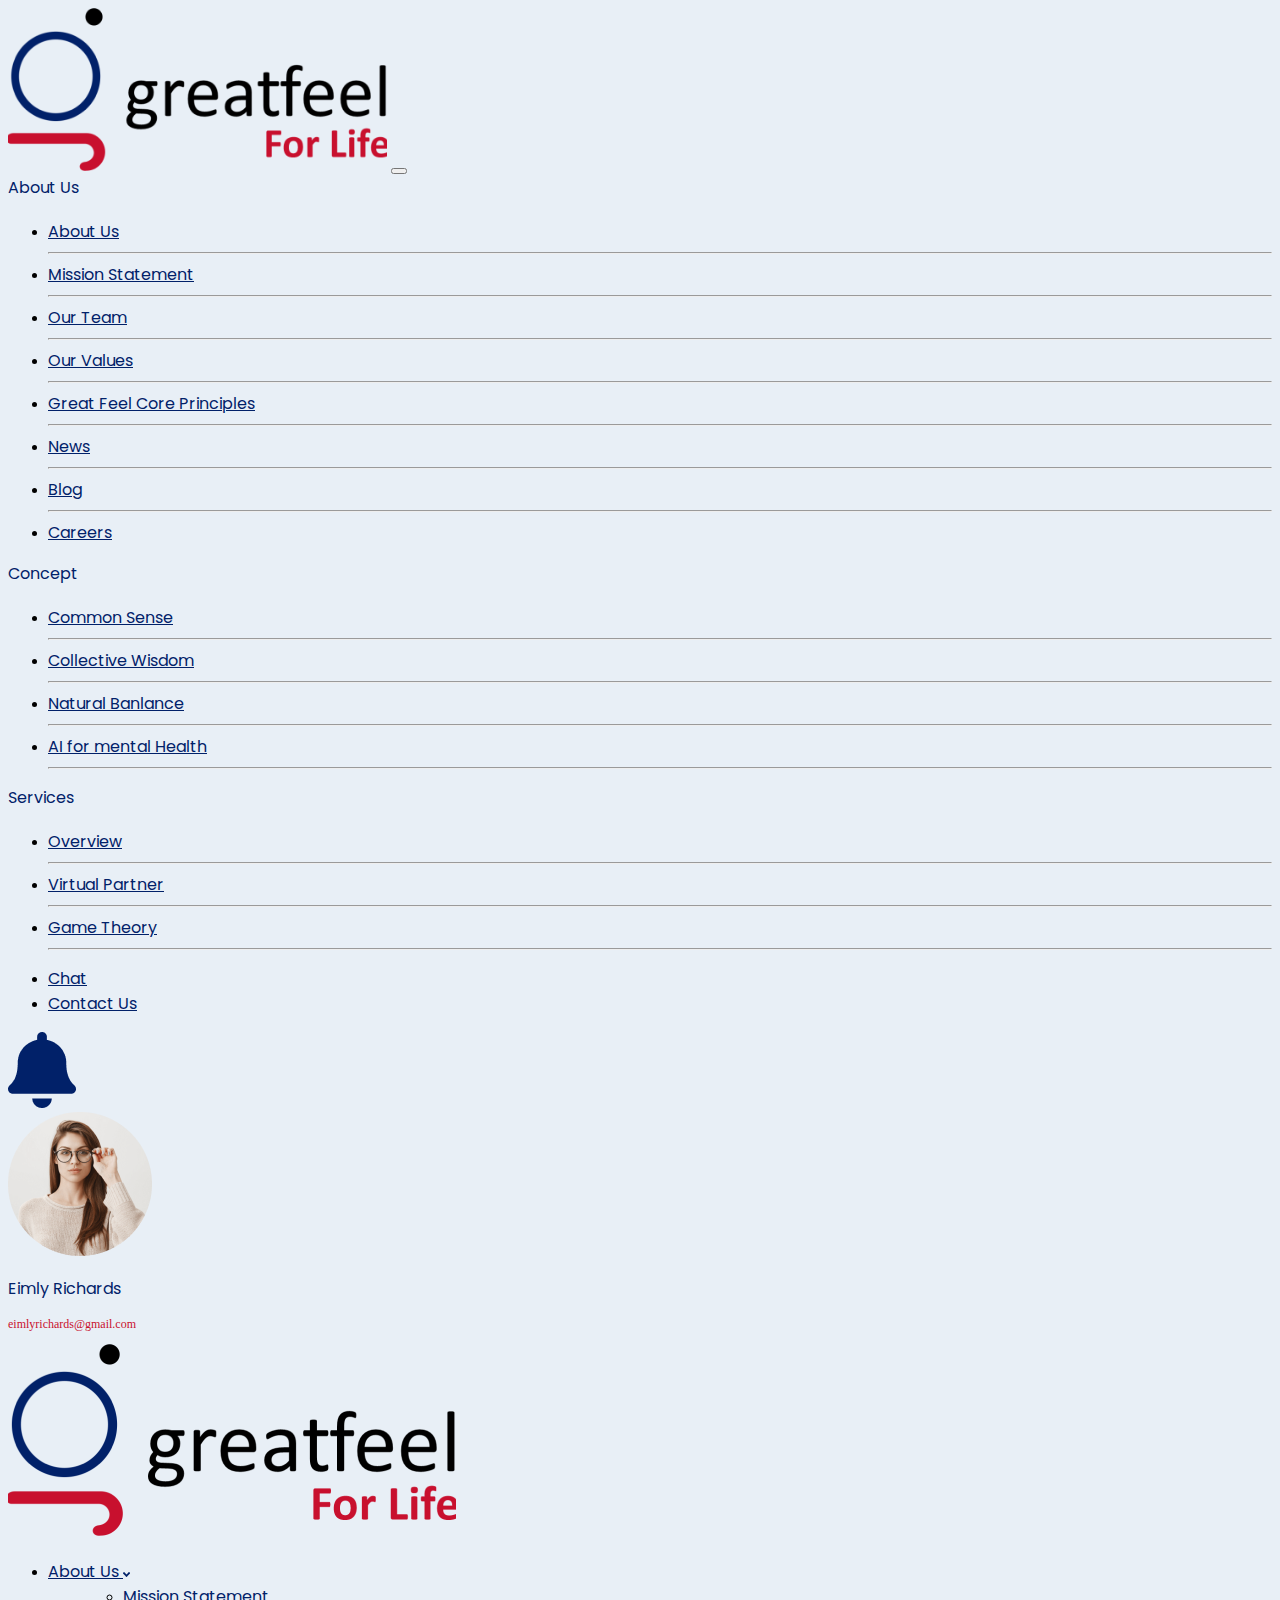
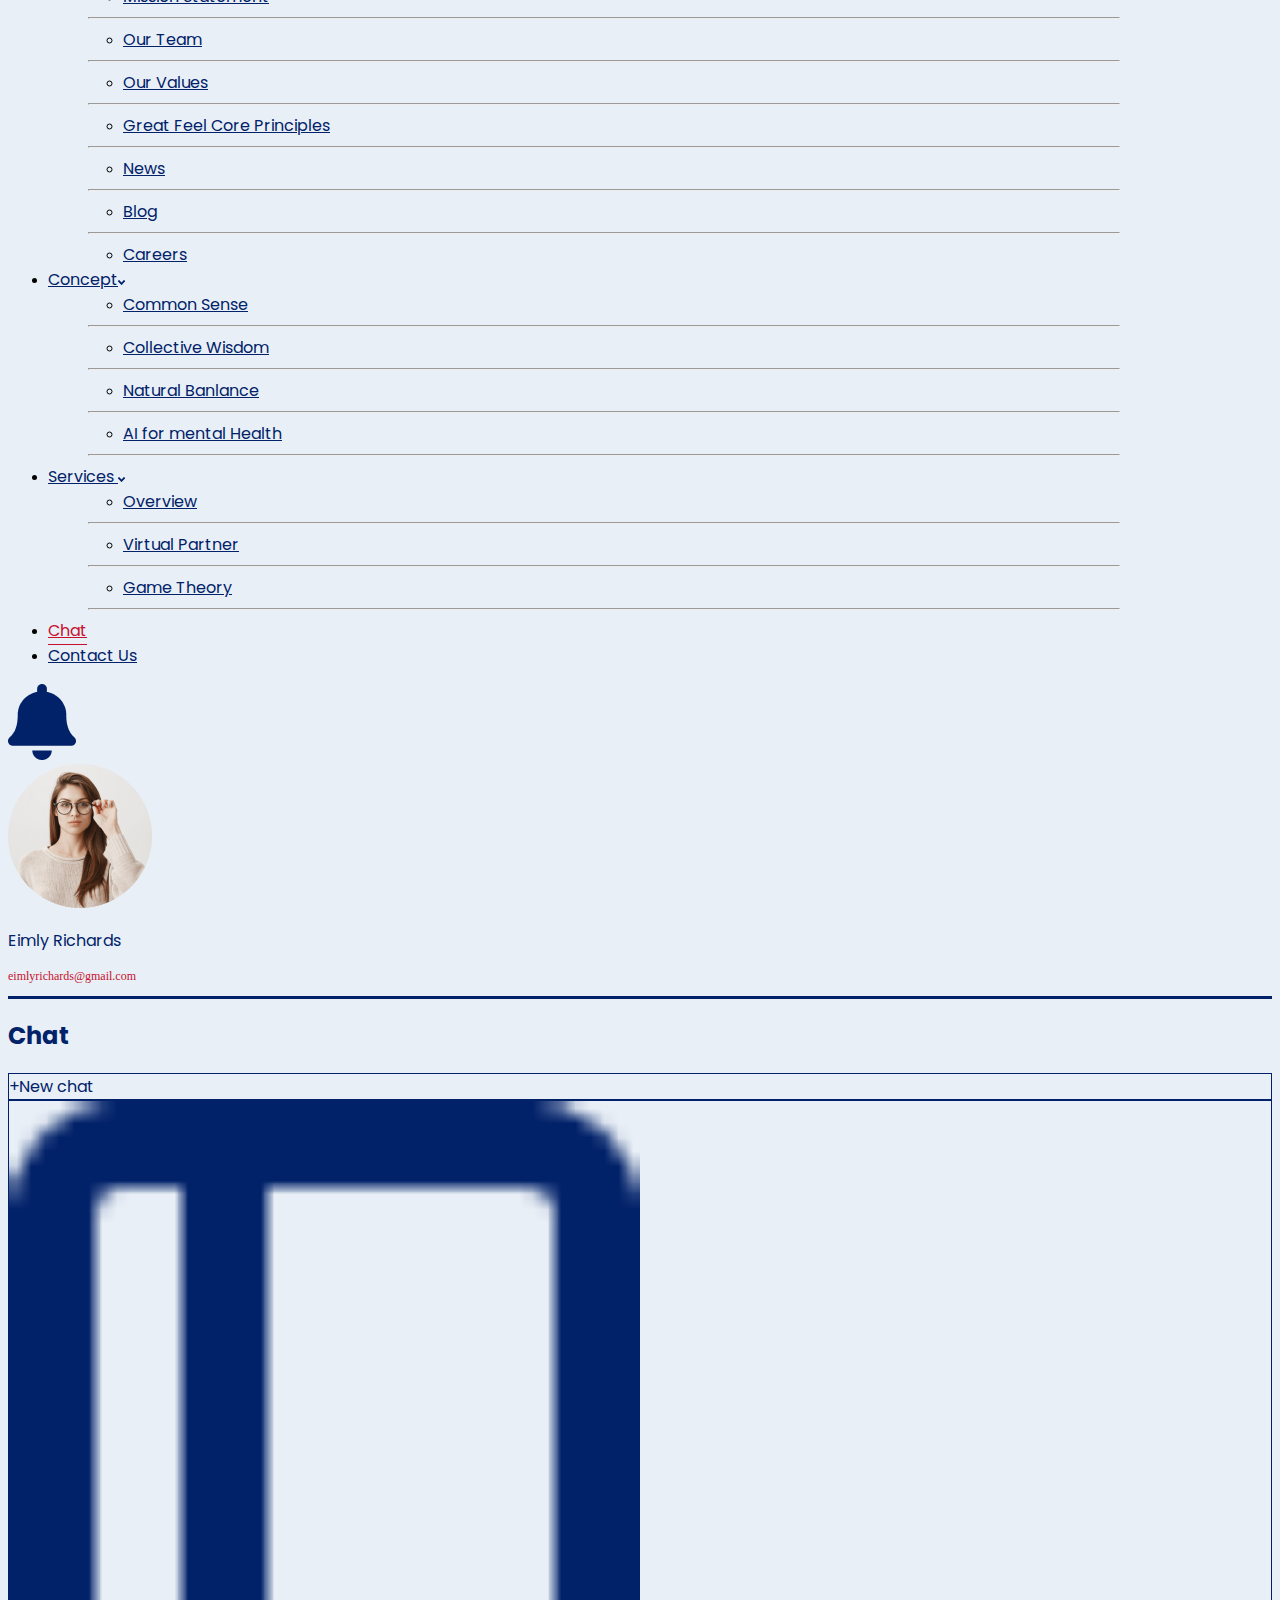
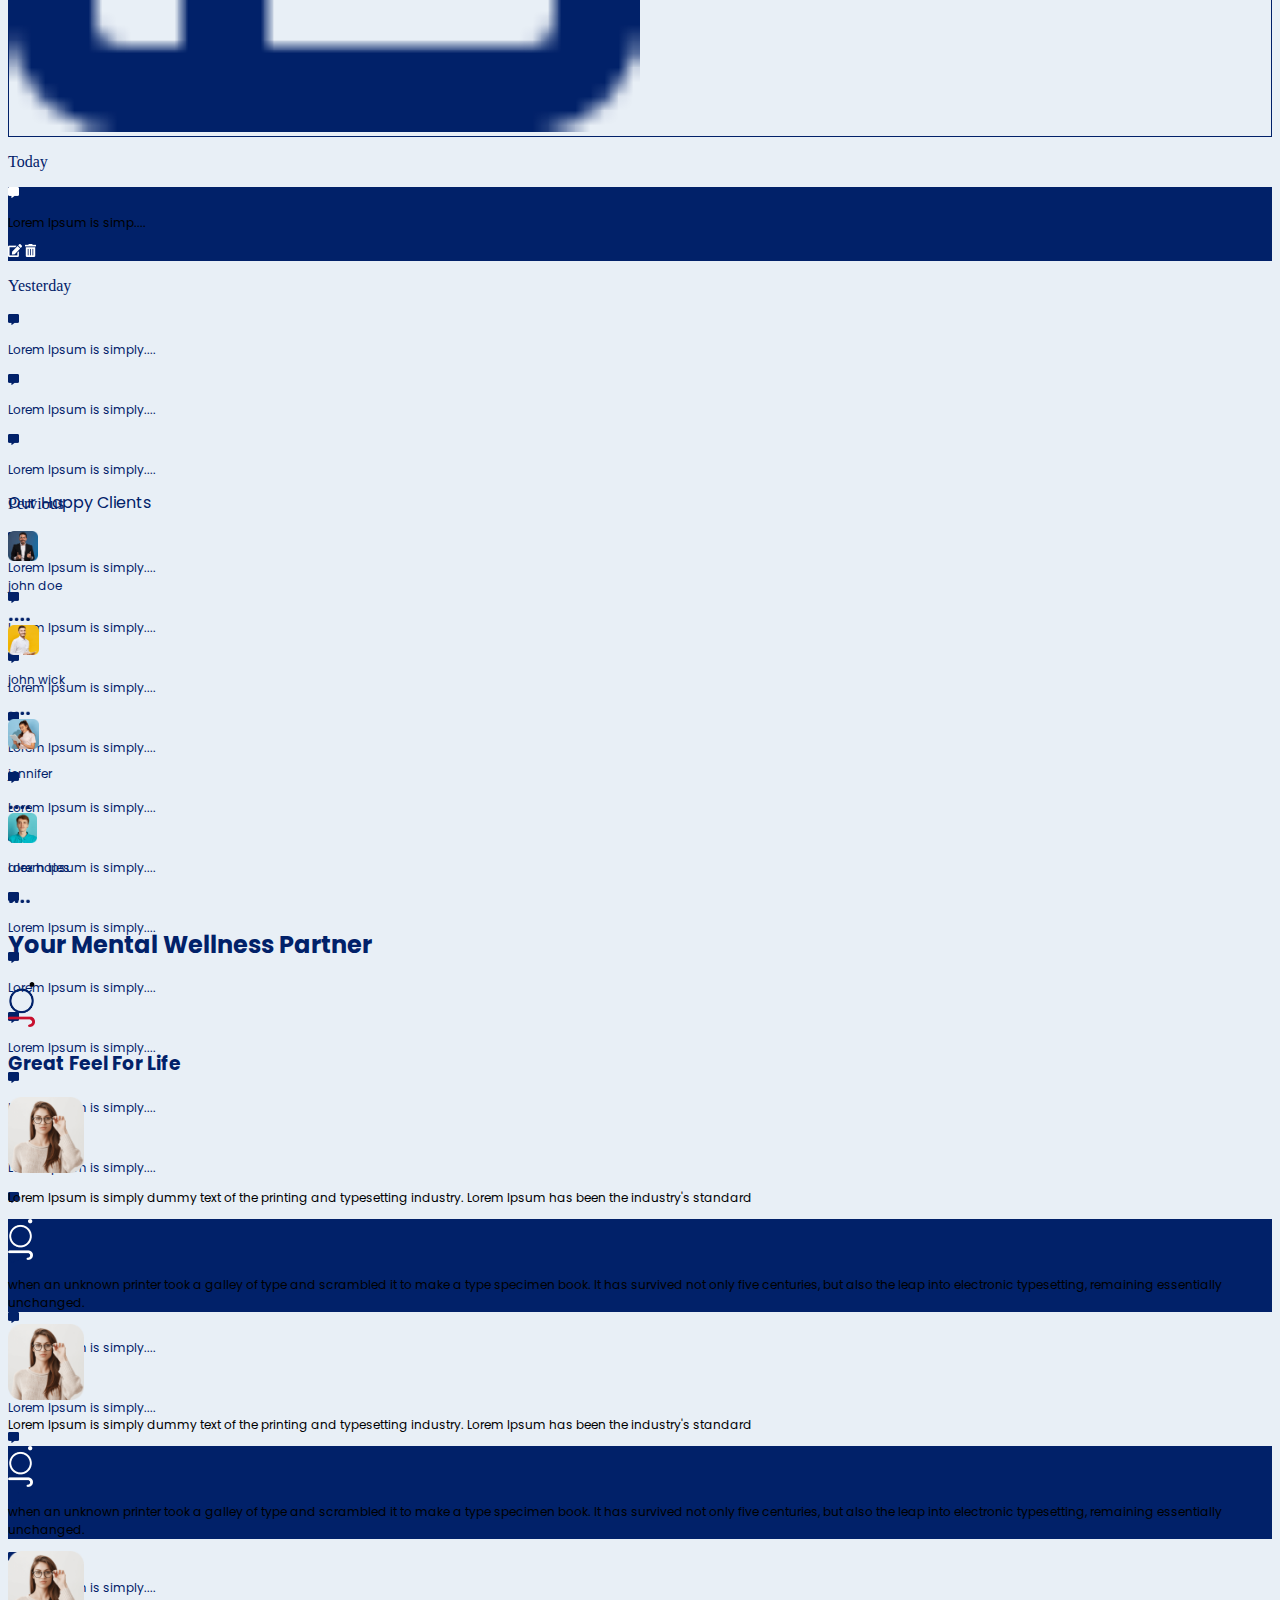
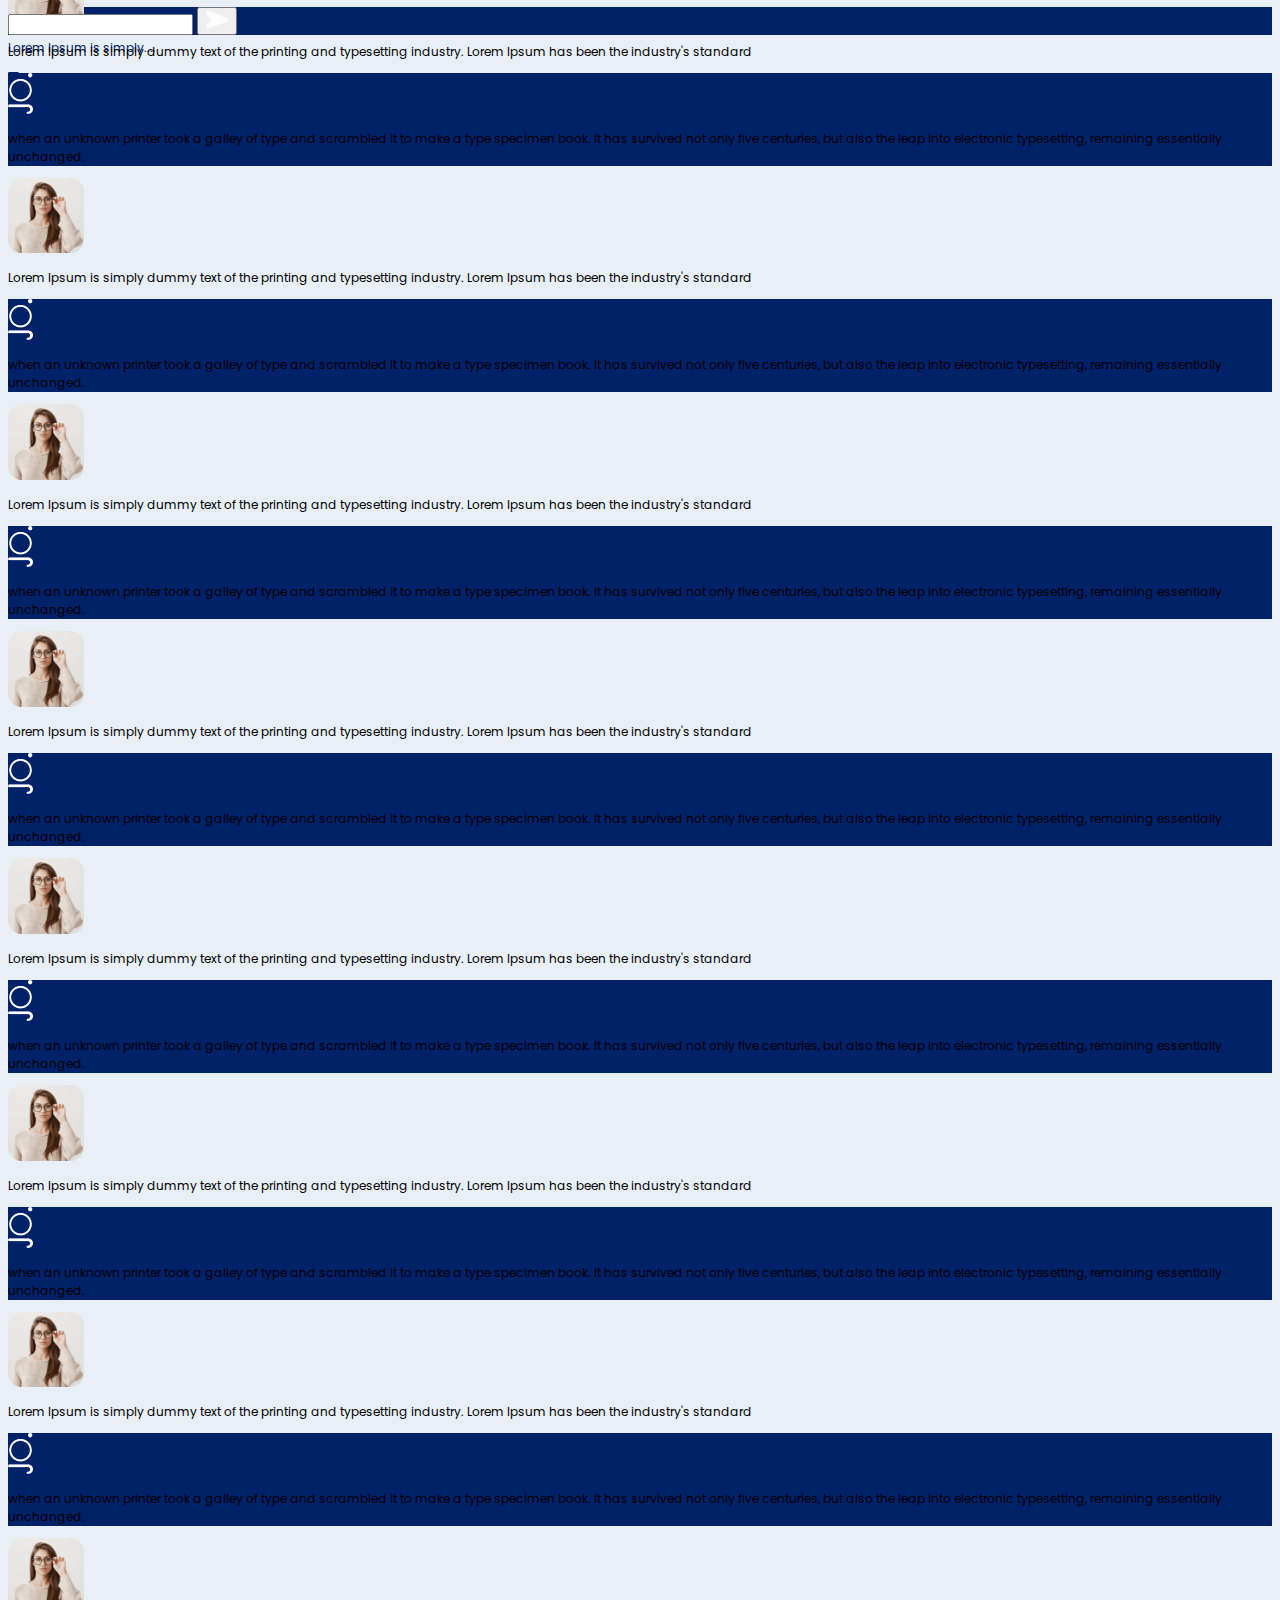
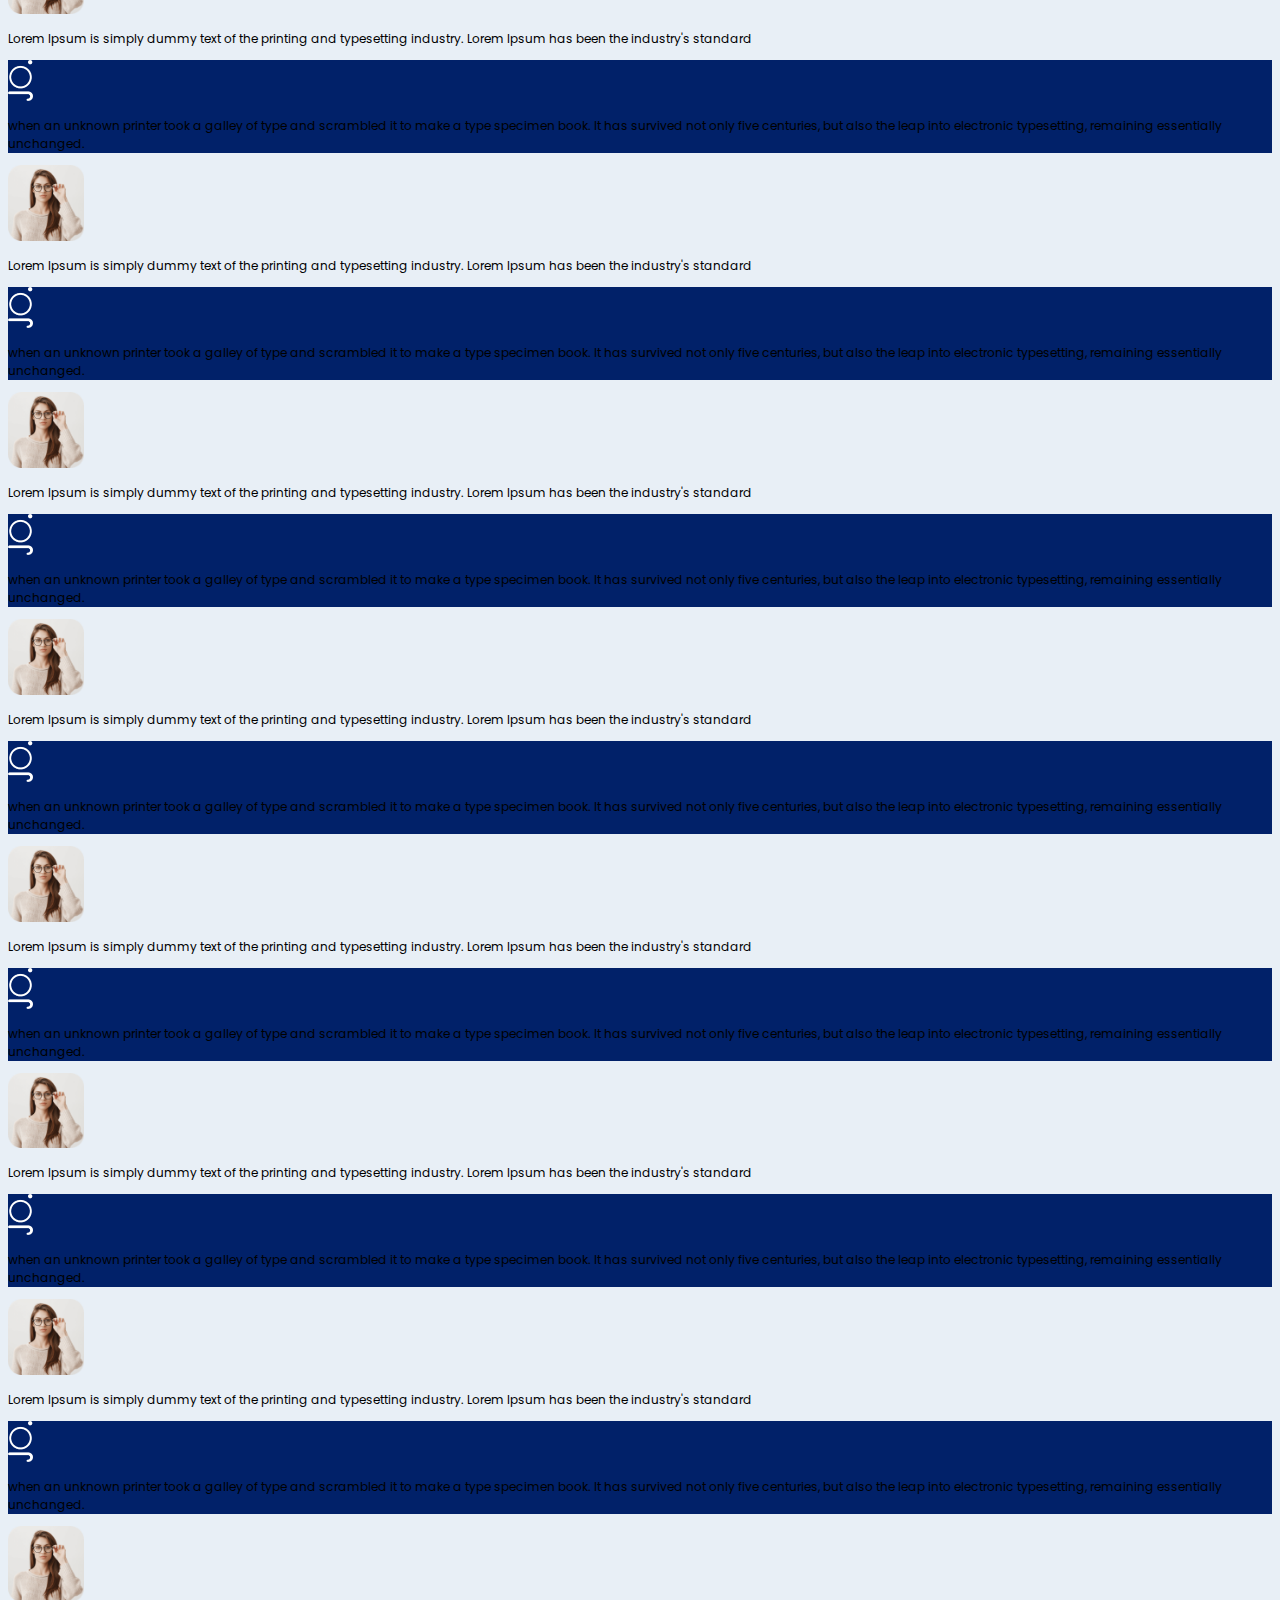
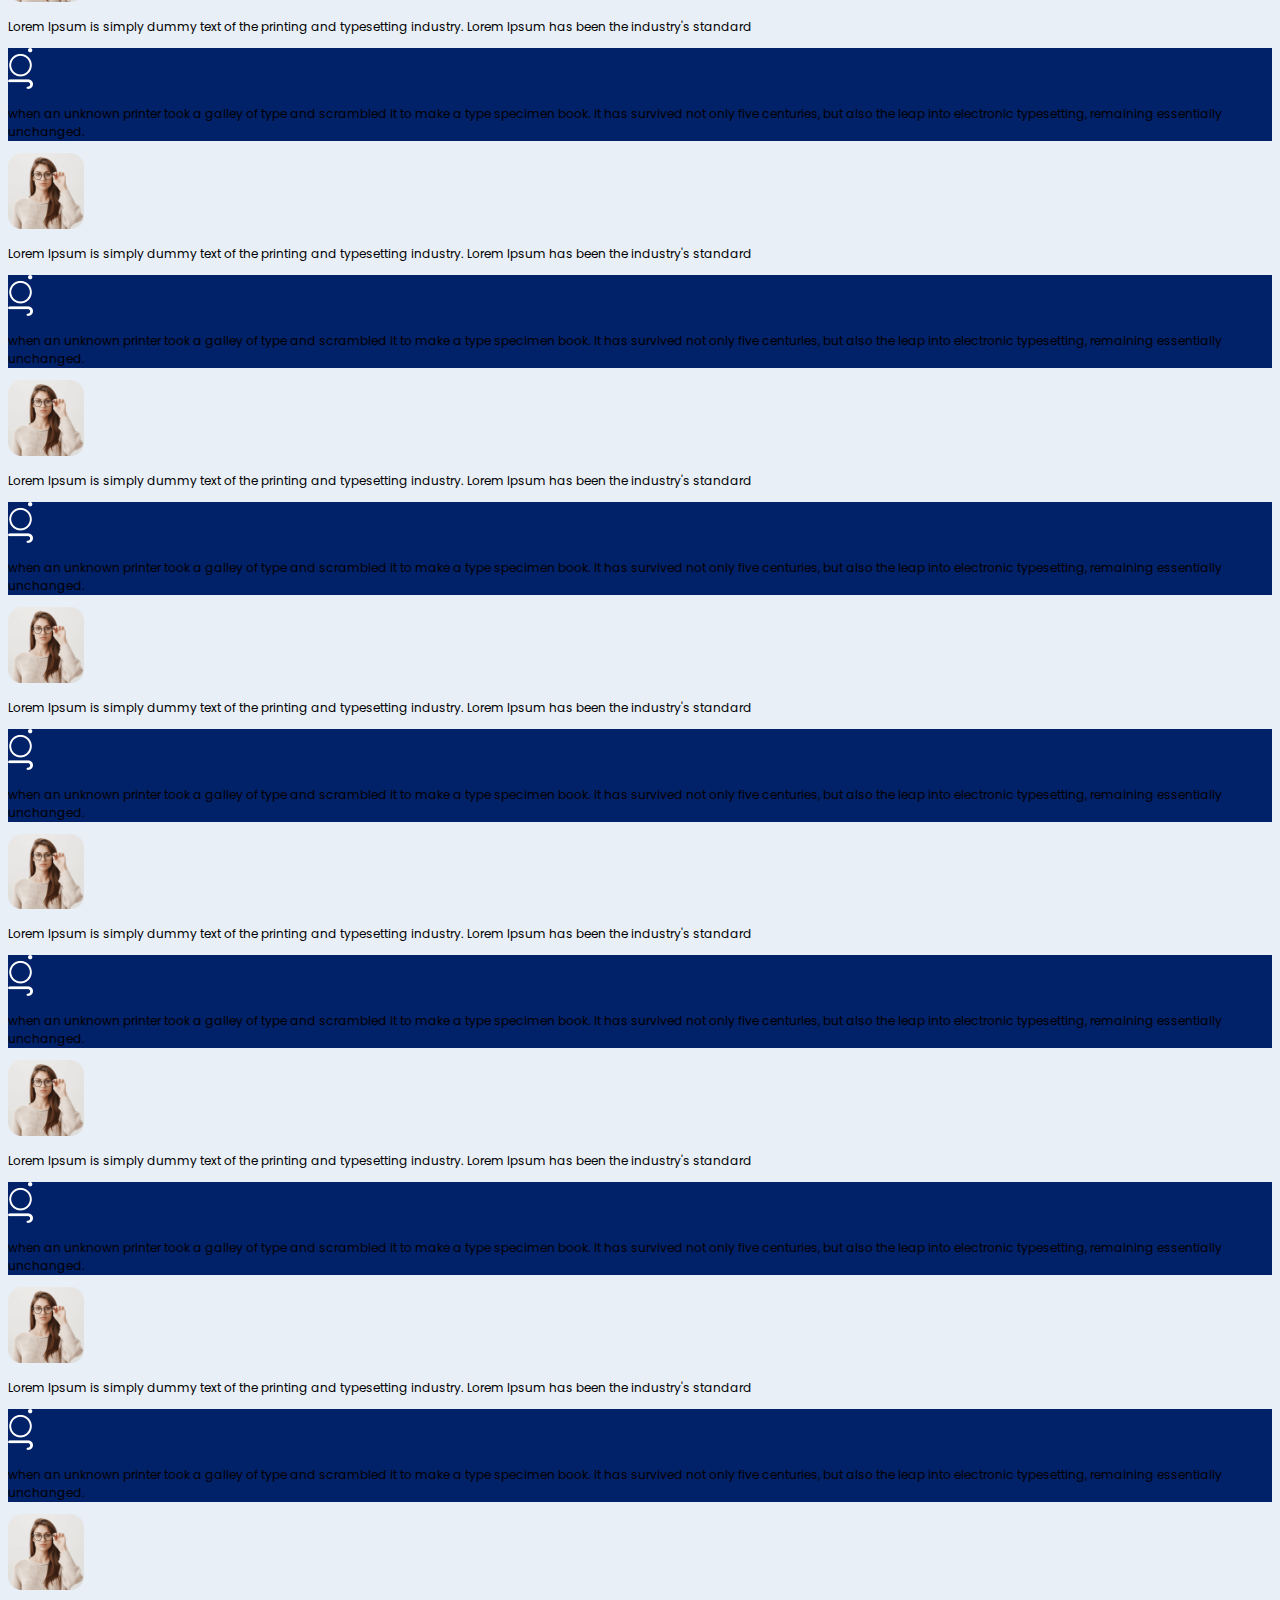
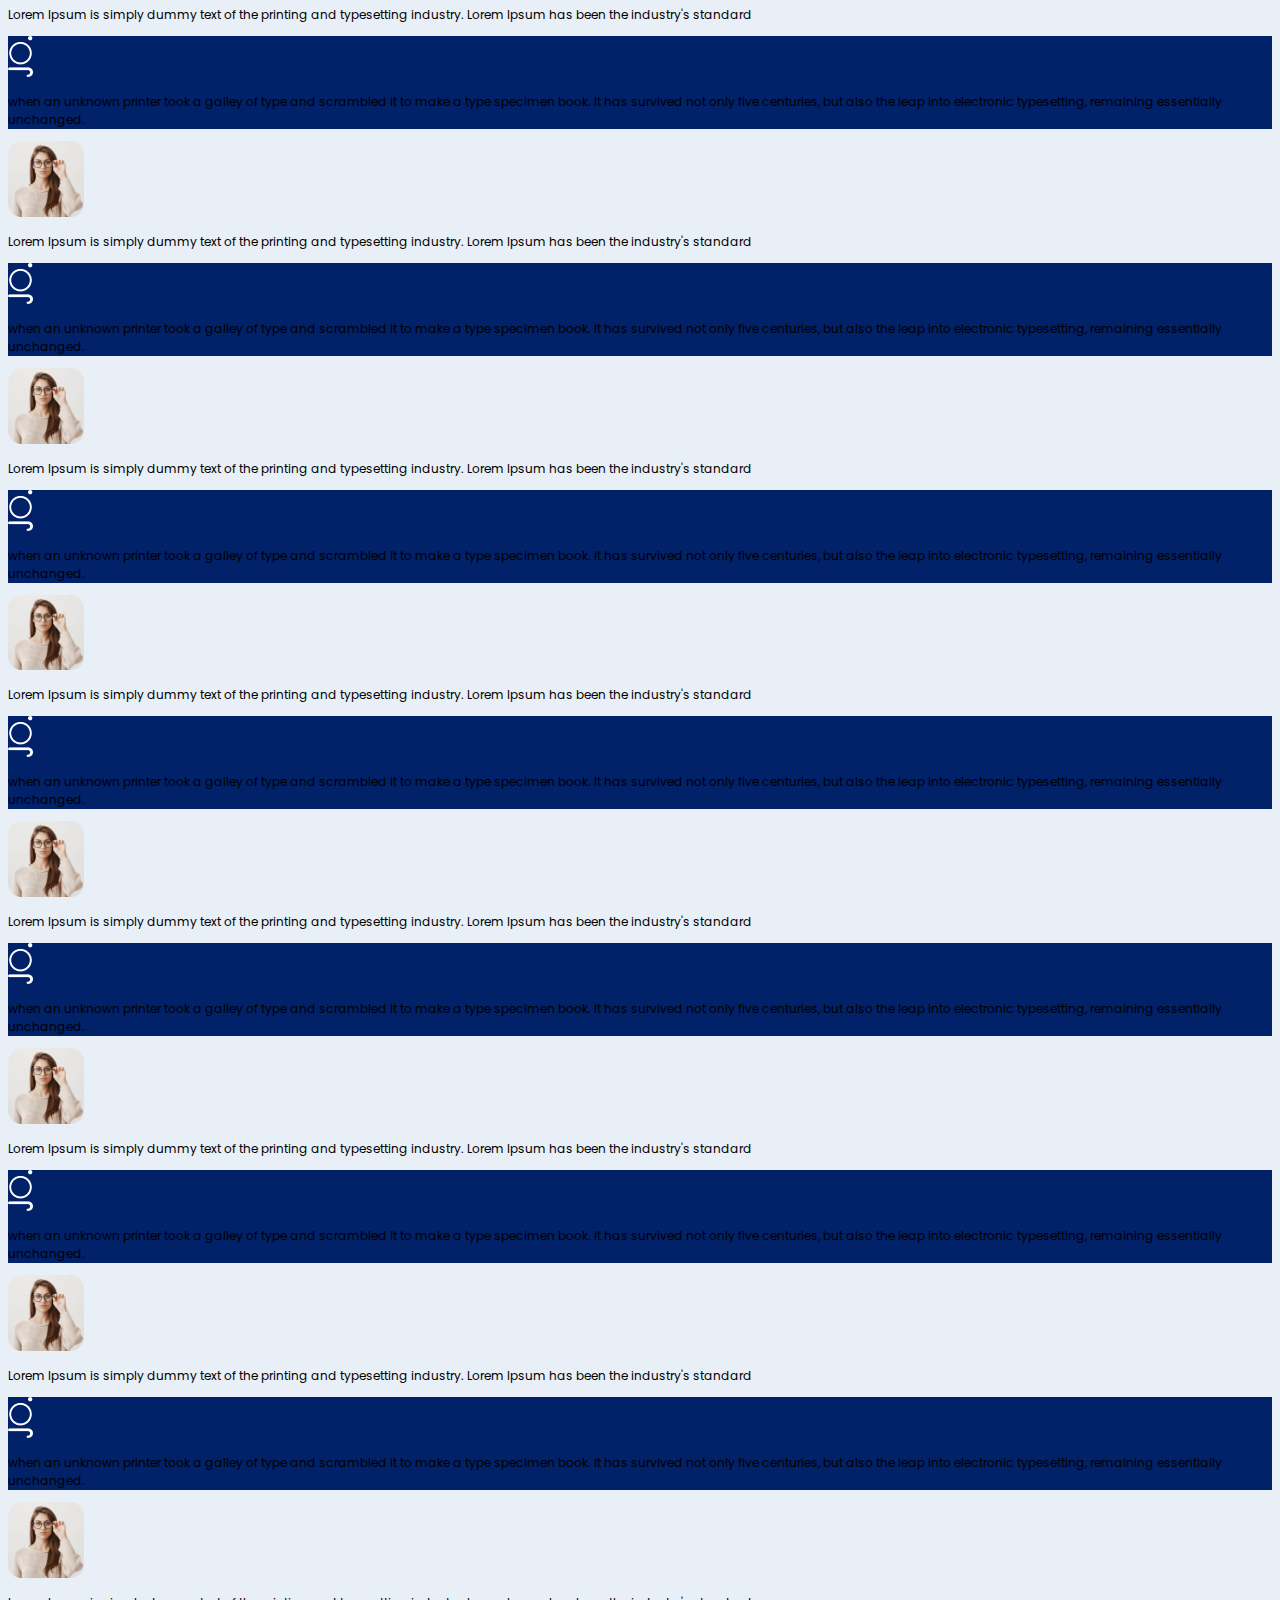
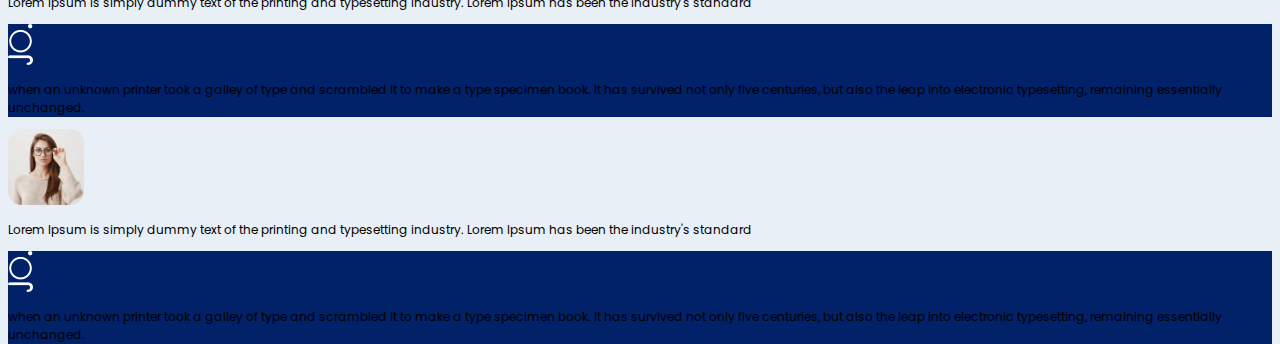
<file: chat.html>
<!DOCTYPE html>
<html lang="en">

<head>
    <meta charset="utf-8" />
    <meta name="viewport" content="width=device-width, initial-scale=1" />
    <title>Great Feel</title>
    <link href="https://cdn.jsdelivr.net/npm/bootstrap@5.3.2/dist/css/bootstrap.min.css" rel="stylesheet"
        integrity="sha384-T3c6CoIi6uLrA9TneNEoa7RxnatzjcDSCmG1MXxSR1GAsXEV/Dwwykc2MPK8M2HN" crossorigin="anonymous" />
    <link rel="stylesheet" href="https://cdn.jsdelivr.net/npm/swiper@11/swiper-bundle.min.css" />
    <script src="https://unpkg.com/swiper/swiper-bundle.min.js"></script>
    <link rel="stylesheet" href="style.css" />
    <link rel="icon" href="assets/greatfeel1 logo.ico" type="image/x-icon">

    <style>
        .swiper {
            width: 100%;
            height: 100%;
        }

        .swiper-slide {
            text-align: center;
            font-size: 18px;
            background-color: transparent;
            display: flex;
            justify-content: center;
            align-items: center;
        }

        @media screen and (max-width: 1000px) {
            .w-6 {
                width: 10%;
            }
        }

        @media (max-width: 760px) {
            .swiper-button-next {
                right: 20px;
                transform: rotate(90deg);
            }

            .swiper-button-prev {
                left: 20px;
                transform: rotate(90deg);
            }
        }

        @media screen and (max-width: 500px) {
            .w-6 {
                width: 15%;
            }
        }
    </style>
</head>

<body>
    <header>
        <!-- mobile menu Start -->

        <div class="offcanvas offcanvas-end" tabindex="-1" id="offcanvasRight" aria-labelledby="offcanvasRightLabel">
            <div class="offcanvas-header">
                <img src="assets/greatfeel 1.png" alt="Great Feel" class="w-30">
                <button type="button" class="btn-close" data-bs-dismiss="offcanvas" aria-label="Close"></button>
            </div>
            <div class="offcanvas-body">
                <div class="dropdown">
                    <div class="dropdown-toggle nav-link ff-poppins p-0 border-0 my-1" type="button"
                        data-bs-toggle="dropdown" aria-expanded="false">
                        About Us
                    </div>
                    <ul class="dropdown-menu">
                        <li class="nav-item">
                            <a href="index.html" class="nav-link ff-poppins p-0 border-0">
                                About Us
                            </a>
                        </li>
                        <hr class="my-1 mx-0" />
                        <li class="nav-item">
                            <a href="coming_soon.html" class="nav-link ff-poppins p-0 border-0 dropdown-item">
                                Mission Statement
                            </a>
                        </li>
                        <hr class="my-1 mx-0" />
                        <li class="nav-item">
                            <a href="coming_soon.html" class="nav-link ff-poppins p-0 border-0 dropdown-item">
                                Our Team
                            </a>
                        </li>
                        <hr class="my-1" />
                        <li class="nav-item">
                            <a href="coming_soon.html" class="nav-link ff-poppins p-0 border-0 dropdown-item">
                                Our Values
                            </a>
                        </li>
                        <hr class="my-1" />
                        <li class="nav-item">
                            <a href="coming_soon.html" class="nav-link ff-poppins p-0 border-0 dropdown-item">
                                Great Feel Core Principles
                            </a>
                        </li>
                        <hr class="my-1" />
                        <li class="nav-item">
                            <a href="coming_soon.html" class="nav-link ff-poppins p-0 border-0 dropdown-item">
                                News
                            </a>
                        </li>
                        <hr class="my-1" />
                        <li class="nav-item">
                            <a href="coming_soon.html" class="nav-link ff-poppins p-0 border-0 dropdown-item">
                                Blog
                            </a>
                        </li>
                        <hr class="my-1" />
                        <li class="nav-item">
                            <a href="coming_soon.html" class="nav-link ff-poppins p-0 border-0 dropdown-item">
                                Careers
                            </a>
                        </li>
                    </ul>
                </div>
                <div class="dropdown">
                    <div class="dropdown-toggle nav-link ff-poppins p-0 border-0 my-1" type="button"
                        data-bs-toggle="dropdown" aria-expanded="false">
                        Concept
                    </div>
                    <ul class="dropdown-menu">
                        <li class="nav-item">
                            <a href="coming_soon.html" class="nav-link ff-poppins p-0 border-0 dropdown-item">
                                Common Sense
                            </a>
                        </li>
                        <hr class="my-1" />
                        <li class="nav-item">
                            <a href="coming_soon.html" class="nav-link ff-poppins p-0 border-0 dropdown-item">
                                Collective Wisdom
                            </a>
                        </li>
                        <hr class="my-1" />
                        <li class="nav-item">
                            <a href="coming_soon.html" class="nav-link ff-poppins p-0 border-0 dropdown-item">
                                Natural Banlance
                            </a>
                        </li>
                        <hr class="my-1" />
                        <li class="nav-item">
                            <a href="coming_soon.html" class="nav-link ff-poppins p-0 border-0 dropdown-item">
                                AI for mental Health
                            </a>
                        </li>
                        <hr class="my-1" />

                    </ul>
                </div>
                <div class="dropdown">
                    <div class="dropdown-toggle nav-link ff-poppins p-0 border-0 my-1" type="button"
                        data-bs-toggle="dropdown" aria-expanded="false">
                        Services
                    </div>
                    <ul class="dropdown-menu">
                        <li class="nav-item">
                            <a href="coming_soon.html" class="nav-link ff-poppins p-0 border-0 dropdown-item">
                                Overview
                            </a>
                        </li>
                        <hr class="my-1" />
                        <li class="nav-item">
                            <a href="coming_soon.html" class="nav-link ff-poppins p-0 border-0 dropdown-item">
                                Virtual Partner
                            </a>
                        </li>
                        <hr class="my-1" />
                        <li class="nav-item">
                            <a href="coming_soon.html" class="nav-link ff-poppins p-0 border-0 dropdown-item">
                                Game Theory
                            </a>
                        </li>
                        <hr class="my-1" />
                    </ul>
                </div>
                <ul class="navbar-nav">
                    <li class="nav-item">
                        <a href="chat.html" class="nav-link ff-poppins border-0 p-0 my-1">Chat</a>
                    </li>
                    <li class="nav-item">
                        <a href="contact.html" class="nav-link ff-poppins border-0 p-0 my-1">Contact Us</a>
                    </li>
                </ul>
                <div class="d-flex w-100 justify-content-start gap-3">
                    <div class="d-flex align-items-center justify-content-center">
                        <img src="assets/bell icon.png" alt="Great Feel" class="w-50 " />
                    </div>
                    <div class="d-flex align-items-center justify-content-between gap-3">
                        <img src="assets/user.png" alt="Great Feel" class="w-25 " />
                        <div class="d-flex flex-column">
                            <p class="ff-poppins color-blue m-0">Eimly Richards</p>
                            <p class="color-red m-0 fs-12">eimlyrichards@gmail.com</p>
                        </div>
                    </div>
                </div>
            </div>
        </div>

        <!-- mobile menu end -->

        <nav class="navbar navbar-expand-lg">
            <div class="container d-flex justify-content-between border-bottom-navbar pb-2">
                <a class="navbar-brand d-block w-10" href="coming_soon.html">
                    <img src="assets/greatfeel 1.png" class="w-100 " />
                </a>
                <div class="d-block d-lg-none" type="button" data-bs-toggle="offcanvas" data-bs-target="#offcanvasRight"
                    aria-controls="offcanvasRight">
                    <div class="d-flex flex-column gap-2">
                        <div class="bg-dark " style="height:1px; width:30px;"></div>
                        <div class="bg-dark " style="height:1px; width:30px;"></div>
                        <div class="bg-dark " style="height:1px; width:30px;"></div>
                    </div>
                </div>
                <div class="collapse navbar-collapse w-50" id="navbarSupportedContent">
                    <div class="d-flex justify-content-between w-75">
                        <div class="d-flex justify-content-end align-items-center flex-column flex-lg-row w-88">
                            <ul class="navbar-nav mt-1 margin-left">
                                <li class="nav-item" onmouseover="showAboutDropdown()" onmouseout="hideAboutDropdown()">
                                    <a class="nav-link ff-poppins border_bottom" aria-current="page"
                                        href="index.html">About Us
                                        <img src="assets/caret bottom.png" alt="Great Feel" class="mx-1" /></a>
                                    <div class="home__dropdown-width position-absolute d-none bg-white z-2 rounded-2 shadow product-dropdown"
                                        id="about__dropdown">
                                        <ul class="navbar-nav d-flex flex-column py-3" onmouseover="showAboutDropdown()"
                                            onmouseout="hideAboutDropdown()">
                                            <div class="">
                                                <div class="row">
                                                    <div class="col-12">
                                                        <li class="nav-item">
                                                            <a href="coming_soon.html"
                                                                class="nav-link ff-poppins p-0 border-0">
                                                                Mission Statement
                                                            </a>
                                                        </li>
                                                        <hr class="my-1 mx-0" />
                                                        <li class="nav-item">
                                                            <a href="coming_soon.html"
                                                                class="nav-link ff-poppins p-0 border-0">
                                                                Our Team
                                                            </a>
                                                        </li>
                                                        <hr class="my-1" />
                                                        <li class="nav-item">
                                                            <a href="coming_soon.html"
                                                                class="nav-link ff-poppins p-0 border-0">
                                                                Our Values
                                                            </a>
                                                        </li>
                                                        <hr class="my-1" />
                                                        <li class="nav-item">
                                                            <a href="coming_soon.html"
                                                                class="nav-link ff-poppins p-0 border-0">
                                                                Great Feel Core Principles
                                                            </a>
                                                        </li>
                                                        <hr class="my-1" />
                                                        <li class="nav-item">
                                                            <a href="coming_soon.html"
                                                                class="nav-link ff-poppins p-0 border-0">
                                                                News
                                                            </a>
                                                        </li>
                                                        <hr class="my-1" />
                                                        <li class="nav-item">
                                                            <a href="coming_soon.html"
                                                                class="nav-link ff-poppins p-0 border-0">
                                                                Blog
                                                            </a>
                                                        </li>
                                                        <hr class="my-1" />
                                                        <li class="nav-item">
                                                            <a href="coming_soon.html"
                                                                class="nav-link ff-poppins p-0 border-0">
                                                                Careers
                                                            </a>
                                                        </li>
                                                    </div>
                                                </div>
                                            </div>
                                        </ul>
                                    </div>
                                </li>
                                <li class="nav-item" onmouseover="showConceptDropdown()"
                                    onmouseout="hideConceptDropdown()">
                                    <a class="nav-link ff-poppins border_bottom" aria-current="page"
                                        href="coming_soon.html">Concept<img src="assets/caret bottom.png"
                                            alt="Great Feel" class="mx-1" /></a>
                                    <div class="home__dropdown-width position-absolute d-none bg-white z-2 rounded-2 shadow product-dropdown"
                                        id="concept__dropdown">
                                        <ul class="navbar-nav d-flex flex-column py-3"
                                            onmouseover="showConceptDropdown()" onmouseout="hideConceptDropdown()">
                                            <div class="">
                                                <div class="row">
                                                    <div class="col-12">
                                                        <li class="nav-item">
                                                            <a href="coming_soon.html"
                                                                class="nav-link ff-poppins p-0 border-0">
                                                                Common Sense
                                                            </a>
                                                        </li>
                                                        <hr class="my-1" />
                                                        <li class="nav-item">
                                                            <a href="coming_soon.html"
                                                                class="nav-link ff-poppins p-0 border-0">
                                                                Collective Wisdom
                                                            </a>
                                                        </li>
                                                        <hr class="my-1" />
                                                        <li class="nav-item">
                                                            <a href="coming_soon.html"
                                                                class="nav-link ff-poppins p-0 border-0">
                                                                Natural Banlance
                                                            </a>
                                                        </li>
                                                        <hr class="my-1" />
                                                        <li class="nav-item">
                                                            <a href="coming_soon.html"
                                                                class="nav-link ff-poppins p-0 border-0">
                                                                AI for mental Health
                                                            </a>
                                                        </li>
                                                        <hr class="my-1" />
                                                    </div>
                                                </div>
                                            </div>
                                        </ul>
                                    </div>
                                </li>

                                <li class="nav-item" onmouseover="showServiceDropdown()"
                                    onmouseout="hideServiceDropdown()">
                                    <a class="nav-link ff-poppins border_bottom" href="coming_soon.html">Services <img
                                            src="assets/caret bottom.png" alt="Great Feel" /></a>
                                    <div class="home__dropdown-width position-absolute bg-white z-2 d-none rounded-2 shadow page-dropdown"
                                        id="Service__dropdown">
                                        <ul class="navbar-nav d-flex flex-column py-3"
                                            onmouseover="showServiceDropdown()" onmouseout="hideServiceDropdown()">
                                            <div class="">
                                                <div class="row">
                                                    <div class="col-12">
                                                        <li class="nav-item">
                                                            <a href="coming_soon.html"
                                                                class="nav-link ff-poppins p-0 border-0">
                                                                Overview
                                                            </a>
                                                        </li>
                                                        <hr class="my-1" />
                                                        <li class="nav-item">
                                                            <a href="coming_soon.html"
                                                                class="nav-link ff-poppins p-0 border-0">
                                                                Virtual Partner
                                                            </a>
                                                        </li>
                                                        <hr class="my-1" />
                                                        <li class="nav-item">
                                                            <a href="coming_soon.html"
                                                                class="nav-link ff-poppins p-0 border-0">
                                                                Game Theory
                                                            </a>
                                                        </li>
                                                        <hr class="my-1" />
                                                    </div>
                                                </div>
                                            </div>
                                        </ul>
                                    </div>
                                </li>
                                <li class="nav-item">
                                    <a href="chat.html" class="nav-link ff-poppins active ">Chat</a>
                                </li>
                                <li class="nav-item">
                                    <a href="contact.html" class="nav-link ff-poppins">Contact Us</a>
                                </li>
                            </ul>
                        </div>
                    </div>
                    <div class="d-flex w-25 justify-content-end gap-3">
                        <div class="d-flex align-items-center justify-content-center">
                            <img src="assets/bell icon.png" alt="Great Feel" class="w-50 " />
                        </div>
                        <div class="d-flex align-items-center justify-content-between gap-3">
                            <img src="assets/user.png" alt="Great Feel" class="w-25 " />
                            <div class="d-flex flex-column">
                                <p class="ff-poppins color-blue m-0">Eimly Richards</p>
                                <p class="color-red m-0 fs-12">eimlyrichards@gmail.com</p>
                            </div>
                        </div>
                    </div>
                </div>
            </div>
        </nav>
    </header>

    <section class="w-100 my-4 ">
        <div class="container">
            <div class="row">
                <div class="col-lg-3 mt-4 mt-lg-0 ">
                    <h2 class="ff-poppins color-blue">Chat</h2>
                    <div
                        class="d-flex flex-column justify-content-center bg-white  align-items-center px-3 py-4    rounded-4  shadow">
                        <div class="d-flex gap-3">
                            <div class="d-flex py-2 px-3 border1 cursor-pointer gap-3 rounded-2">
                                <span class="ff-poppins color-blue">+</span><span class="ff-poppins color-blue">New
                                    chat</span>
                            </div>
                            <div
                                class="d-flex border1 px-1 justify-content-center align-items-center  cursor-pointer py-1 rounded-2">
                                <img src="assets/chat side.png" alt="Great Feel" width="50%" height="50%">
                            </div>
                        </div>
                        <div class="overflow-y-auto overflow-x-hidden scroll-bar  px-2 " style="height: 321px;">
                            <p class="w-100 days color-blue mt-3 mb-0  ms-2">Today</p>
                            <div
                                class="d-flex bg-blue gap-2 fs-12 w-100 justify-content-between  rounded-3   align-items-center py-2  px-2">
                                <div class="d-flex align-items-center gap-2 ">
                                    <img src="assets/white chat.png" alt="Great Feel" height="11px"
                                        class="cursor-pointer" />
                                    <p class="ff-poppins text-white mb-0">
                                        Lorem Ipsum is simp....
                                    </p>
                                </div>
                                <div class="d-flex align-items-center gap-2">
                                    <img src="assets/edit.png" alt="Great Feel" height="13px" class="cursor-pointer" />
                                    <img src="assets/delete.png" alt="Great Feel" height="13px"
                                        class="cursor-pointer" />
                                </div>
                            </div>
                            <p class="w-100 days color-blue mt-4  mb-0  ms-2">Yesterday</p>
                            <div
                                class="d-flex gap-2 w-100 justify-content-start rounded-1 align-items-center py-1 px-2 my-2">
                                <img src="assets/black chat.png" alt="Great Feel" height="11px"
                                    class="cursor-pointer" />
                                <p class="ff-poppins color-blue mb-0 fs-12">
                                    Lorem Ipsum is simply....
                                </p>
                            </div>
                            <div
                                class="d-flex gap-2 w-100 justify-content-start rounded-1 align-items-center py-1 px-2 my-2">
                                <img src="assets/black chat.png" alt="Great Feel" height="11px"
                                    class="cursor-pointer" />
                                <p class="ff-poppins color-blue mb-0 fs-12">
                                    Lorem Ipsum is simply....
                                </p>
                            </div>
                            <div
                                class="d-flex gap-2 w-100 justify-content-start rounded-1 align-items-center py-1 px-2 my-2">
                                <img src="assets/black chat.png" alt="Great Feel" height="11px"
                                    class="cursor-pointer" />
                                <p class="ff-poppins color-blue mb-0 fs-12">
                                    Lorem Ipsum is simply....
                                </p>
                            </div>
                            <p class="w-100 days color-blue mt-4  mb-0 ms-2">Pervious</p>
                            <div
                                class="d-flex gap-2 w-100 justify-content-start rounded-1 align-items-center py-1 px-2 my-2">
                                <img src="assets/black chat.png" alt="Great Feel" height="11px"
                                    class="cursor-pointer" />
                                <p class="ff-poppins color-blue mb-0 fs-12">
                                    Lorem Ipsum is simply....
                                </p>
                            </div>
                            <div
                                class="d-flex gap-2 w-100 justify-content-start rounded-1 align-items-center py-1 px-2 my-2">
                                <img src="assets/black chat.png" alt="Great Feel" height="11px"
                                    class="cursor-pointer" />
                                <p class="ff-poppins color-blue mb-0 fs-12">
                                    Lorem Ipsum is simply....
                                </p>
                            </div>
                            <div
                                class="d-flex gap-2 w-100 justify-content-start rounded-1 align-items-center py-1 px-2 my-2">
                                <img src="assets/black chat.png" alt="Great Feel" height="11px"
                                    class="cursor-pointer" />
                                <p class="ff-poppins color-blue mb-0 fs-12">
                                    Lorem Ipsum is simply....
                                </p>
                            </div>
                            <div
                                class="d-flex gap-2 w-100 justify-content-start rounded-1 align-items-center py-1 px-2 my-2">
                                <img src="assets/black chat.png" alt="Great Feel" height="11px"
                                    class="cursor-pointer" />
                                <p class="ff-poppins color-blue mb-0 fs-12">
                                    Lorem Ipsum is simply....
                                </p>
                            </div>
                            <div
                                class="d-flex gap-2 w-100 justify-content-start rounded-1 align-items-center py-1 px-2 my-2">
                                <img src="assets/black chat.png" alt="Great Feel" height="11px"
                                    class="cursor-pointer" />
                                <p class="ff-poppins color-blue mb-0 fs-12">
                                    Lorem Ipsum is simply....
                                </p>
                            </div>
                            <div
                                class="d-flex gap-2 w-100 justify-content-start rounded-1 align-items-center py-1 px-2 my-2">
                                <img src="assets/black chat.png" alt="Great Feel" height="11px"
                                    class="cursor-pointer" />
                                <p class="ff-poppins color-blue mb-0 fs-12">
                                    Lorem Ipsum is simply....
                                </p>
                            </div>
                            <div
                                class="d-flex gap-2 w-100 justify-content-start rounded-1 align-items-center py-1 px-2 my-2">
                                <img src="assets/black chat.png" alt="Great Feel" height="11px"
                                    class="cursor-pointer" />
                                <p class="ff-poppins color-blue mb-0 fs-12">
                                    Lorem Ipsum is simply....
                                </p>
                            </div>
                            <div
                                class="d-flex gap-2 w-100 justify-content-start rounded-1 align-items-center py-1 px-2 my-2">
                                <img src="assets/black chat.png" alt="Great Feel" height="11px"
                                    class="cursor-pointer" />
                                <p class="ff-poppins color-blue mb-0 fs-12">
                                    Lorem Ipsum is simply....
                                </p>
                            </div>
                            <div
                                class="d-flex gap-2 w-100 justify-content-start rounded-1 align-items-center py-1 px-2 my-2">
                                <img src="assets/black chat.png" alt="Great Feel" height="11px"
                                    class="cursor-pointer" />
                                <p class="ff-poppins color-blue mb-0 fs-12">
                                    Lorem Ipsum is simply....
                                </p>
                            </div>
                            <div
                                class="d-flex gap-2 w-100 justify-content-start rounded-1 align-items-center py-1 px-2 my-2">
                                <img src="assets/black chat.png" alt="Great Feel" height="11px"
                                    class="cursor-pointer" />
                                <p class="ff-poppins color-blue mb-0 fs-12">
                                    Lorem Ipsum is simply....
                                </p>
                            </div>
                            <div
                                class="d-flex gap-2 w-100 justify-content-start rounded-1 align-items-center py-1 px-2 my-2">
                                <img src="assets/black chat.png" alt="Great Feel" height="11px"
                                    class="cursor-pointer" />
                                <p class="ff-poppins color-blue mb-0 fs-12">
                                    Lorem Ipsum is simply....
                                </p>
                            </div>
                            <div
                                class="d-flex gap-2 w-100 justify-content-start rounded-1 align-items-center py-1 px-2 my-2">
                                <img src="assets/black chat.png" alt="Great Feel" height="11px"
                                    class="cursor-pointer" />
                                <p class="ff-poppins color-blue mb-0 fs-12">
                                    Lorem Ipsum is simply....
                                </p>
                            </div>
                            <div
                                class="d-flex gap-2 w-100 justify-content-start rounded-1 align-items-center py-1 px-2 my-2">
                                <img src="assets/black chat.png" alt="Great Feel" height="11px"
                                    class="cursor-pointer" />
                                <p class="ff-poppins color-blue mb-0 fs-12">
                                    Lorem Ipsum is simply....
                                </p>
                            </div>
                            <div
                                class="d-flex gap-2 w-100 justify-content-start rounded-1 align-items-center py-1 px-2 my-2">
                                <img src="assets/black chat.png" alt="Great Feel" height="11px"
                                    class="cursor-pointer" />
                                <p class="ff-poppins color-blue mb-0 fs-12">
                                    Lorem Ipsum is simply....
                                </p>
                            </div>
                            <div
                                class="d-flex gap-2 w-100 justify-content-start rounded-1 align-items-center py-1 px-2 my-2">
                                <img src="assets/black chat.png" alt="Great Feel" height="11px"
                                    class="cursor-pointer" />
                                <p class="ff-poppins color-blue mb-0 fs-12">
                                    Lorem Ipsum is simply....
                                </p>
                            </div>
                            <div
                                class="d-flex gap-2 w-100 justify-content-start rounded-1 align-items-center py-1 px-2 my-2">
                                <img src="assets/black chat.png" alt="Great Feel" height="11px"
                                    class="cursor-pointer" />
                                <p class="ff-poppins color-blue mb-0 fs-12">
                                    Lorem Ipsum is simply....
                                </p>
                            </div>
                            <div
                                class="d-flex gap-2 w-100 justify-content-start rounded-1 align-items-center py-1 px-2 my-2">
                                <img src="assets/black chat.png" alt="Great Feel" height="11px"
                                    class="cursor-pointer" />
                                <p class="ff-poppins color-blue mb-0 fs-12">
                                    Lorem Ipsum is simply....
                                </p>
                            </div>
                            <div
                                class="d-flex gap-2 w-100 justify-content-start rounded-1 align-items-center py-1 px-2 my-2">
                                <img src="assets/black chat.png" alt="Great Feel" height="11px"
                                    class="cursor-pointer" />
                                <p class="ff-poppins color-blue mb-0 fs-12">
                                    Lorem Ipsum is simply....
                                </p>
                            </div>
                            <div
                                class="d-flex gap-2 w-100 justify-content-start rounded-1 align-items-center py-1 px-2 my-2">
                                <img src="assets/black chat.png" alt="Great Feel" height="11px"
                                    class="cursor-pointer" />
                                <p class="ff-poppins color-blue mb-0 fs-12">
                                    Lorem Ipsum is simply....
                                </p>
                            </div>
                            <div
                                class="d-flex gap-2 w-100 justify-content-start rounded-1 align-items-center py-1 px-2 my-2">
                                <img src="assets/black chat.png" alt="Great Feel" height="11px"
                                    class="cursor-pointer" />
                                <p class="ff-poppins color-blue mb-0 fs-12">
                                    Lorem Ipsum is simply....
                                </p>
                            </div>
                        </div>
                        <p class="w-100 poppins-400 color-blue mt-4    ms-2 border-bottom border-dark ">Our Happy
                            Clients
                        </p>
                        <div class="d-flex justify-content-between w-100  align-items-center ">
                            <div class="d-flex justify-content-center align-items-center px-3  ">
                                <img src="assets/people-1.png" alt="Great Feel" height="30px">
                                <p class="w-100 poppins-400 color-blue mt-3 ms-2 fs-12">john doe</p>
                            </div>
                            <img src="assets/four dots.png" alt="Great Feel" height="5px">
                        </div>
                        <div class="d-flex justify-content-between w-100  align-items-center ">
                            <div class="d-flex justify-content-center align-items-center px-3 ">
                                <img src="assets/people-2.png" alt="Great Feel" height="30px">
                                <p class="w-100 poppins-400 color-blue mt-3 ms-2 fs-12">john wick</p>
                            </div>
                            <img src="assets/four dots.png" alt="Great Feel" height="5px">
                        </div>
                        <div class="d-flex justify-content-between w-100  align-items-center ">
                            <div class="d-flex justify-content-center align-items-center px-3 ">
                                <img src="assets/people-3.png" alt="Great Feel" height="30px">
                                <p class="w-100 poppins-400 color-blue mt-3 ms-2 fs-12">jennifer</p>
                            </div>
                            <img src="assets/four dots.png" alt="Great Feel" height="5px">
                        </div>
                        <div class="d-flex justify-content-between w-100  align-items-center ">
                            <div class="d-flex justify-content-center align-items-center px-3">
                                <img src="assets/people-4.png" alt="Great Feel" height="30px">
                                <p class="w-100 poppins-400 color-blue mt-3 ms-2 fs-12">alex hales</p>
                            </div>
                            <img src="assets/four dots.png" alt="Great Feel" height="5px">
                        </div>
                    </div>
                </div>
                <div class="col-lg-9 mt-4 mt-lg-0">
                    <h2 class="ff-poppins color-blue">Your Mental Wellness Partner</h2>
                    <div
                        class="d-flex flex-column justify-content-center align-items-center  py-3    rounded-4  shadow bg-white ">
                        <div
                            class="d-flex justify-content-center align-items-center w-100 py-2  gap-2 border-bottom border-black ">
                            <img src="assets/greatfeel1 logo.png" alt="Great Feel" class="w-27px">
                            <h3 class="ff-poppins color-blue">Great Feel For Life</h3>
                        </div>
                        <div
                            class="d-flex flex-column justify-content-center align-items-center overflow-y-auto scroll-bar h-500 pe-2 ">

                            <div class="d-flex justify-content-start   align-items-center gap-2 py-2   ">
                                <img src="assets/chat user.png" alt="Great Feel" class="w-6">
                                <p class="ff-poppins fs-12 mb-0 ">Lorem Ipsum is simply dummy text of the printing and
                                    typesetting industry. Lorem Ipsum has been the industry's standard </p>
                            </div>
                            <div class="d-flex justify-content-start  align-items-center gap-2 px-3  py-2 bg-blue ">
                                <img src="assets/greatfeel icon white.png" alt="Great Feel">
                                <p class="ff-poppins fs-12 mb-0 text-white  ">when an unknown printer took a galley of
                                    type
                                    and scrambled it to make a type specimen book. It has survived not only five
                                    centuries, but also the leap into electronic typesetting, remaining essentially
                                    unchanged. </p>
                            </div>
                            <div class="d-flex justify-content-start  align-items-center gap-2 px-3  py-2 ">
                                <img src="assets/chat user.png" alt="Great Feel" class="w-6">
                                <p class="ff-poppins fs-12 mb-0 ">Lorem Ipsum is simply dummy text of the printing and
                                    typesetting industry. Lorem Ipsum has been the industry's standard </p>
                            </div>
                            <div class="d-flex justify-content-start  align-items-center gap-2 px-3  py-2 bg-blue ">
                                <img src="assets/greatfeel icon white.png" alt="Great Feel">
                                <p class="ff-poppins fs-12 mb-0 text-white  ">when an unknown printer took a galley of
                                    type
                                    and scrambled it to make a type specimen book. It has survived not only five
                                    centuries, but also the leap into electronic typesetting, remaining essentially
                                    unchanged. </p>
                            </div>
                            <div class="d-flex justify-content-start align-items-center gap-2 py-2 px-3  ">
                                <img src="assets/chat user.png" alt="Great Feel" class="w-6">
                                <p class="ff-poppins fs-12 mb-0 ">Lorem Ipsum is simply dummy text of the printing and
                                    typesetting industry. Lorem Ipsum has been the industry's standard </p>
                            </div>
                            <div class="d-flex justify-content-start  align-items-center gap-2 px-3  py-2 bg-blue ">
                                <img src="assets/greatfeel icon white.png" alt="Great Feel">
                                <p class="ff-poppins fs-12 mb-0 text-white  ">when an unknown printer took a galley of
                                    type
                                    and scrambled it to make a type specimen book. It has survived not only five
                                    centuries, but also the leap into electronic typesetting, remaining essentially
                                    unchanged. </p>
                            </div>
                            <div class="d-flex justify-content-start  align-items-center gap-2 py-2  ">
                                <img src="assets/chat user.png" alt="Great Feel" class="w-6">
                                <p class="ff-poppins fs-12 mb-0 ">Lorem Ipsum is simply dummy text of the printing and
                                    typesetting industry. Lorem Ipsum has been the industry's standard </p>
                            </div>
                            <div class="d-flex justify-content-start  align-items-center gap-2 px-3  py-2 bg-blue ">
                                <img src="assets/greatfeel icon white.png" alt="Great Feel">
                                <p class="ff-poppins fs-12 mb-0 text-white  ">when an unknown printer took a galley of
                                    type
                                    and scrambled it to make a type specimen book. It has survived not only five
                                    centuries, but also the leap into electronic typesetting, remaining essentially
                                    unchanged. </p>
                            </div>
                            <div class="d-flex justify-content-start align-items-center gap-2 py-2 px-3  ">
                                <img src="assets/chat user.png" alt="Great Feel" class="w-6">
                                <p class="ff-poppins fs-12 mb-0 ">Lorem Ipsum is simply dummy text of the printing and
                                    typesetting industry. Lorem Ipsum has been the industry's standard </p>
                            </div>
                            <div class="d-flex justify-content-start  align-items-center gap-2 px-3  py-2 bg-blue ">
                                <img src="assets/greatfeel icon white.png" alt="Great Feel">
                                <p class="ff-poppins fs-12 mb-0 text-white  ">when an unknown printer took a galley of
                                    type
                                    and scrambled it to make a type specimen book. It has survived not only five
                                    centuries, but also the leap into electronic typesetting, remaining essentially
                                    unchanged. </p>
                            </div>
                            <div class="d-flex justify-content-start align-items-center gap-2 py-2 px-3  ">
                                <img src="assets/chat user.png" alt="Great Feel" class="w-6">
                                <p class="ff-poppins fs-12 mb-0 ">Lorem Ipsum is simply dummy text of the printing and
                                    typesetting industry. Lorem Ipsum has been the industry's standard </p>
                            </div>
                            <div class="d-flex justify-content-start  align-items-center gap-2 px-3  py-2 bg-blue ">
                                <img src="assets/greatfeel icon white.png" alt="Great Feel">
                                <p class="ff-poppins fs-12 mb-0 text-white  ">when an unknown printer took a galley of
                                    type
                                    and scrambled it to make a type specimen book. It has survived not only five
                                    centuries, but also the leap into electronic typesetting, remaining essentially
                                    unchanged. </p>
                            </div>
                            <div class="d-flex justify-content-start align-items-center gap-2 py-2 px-3  ">
                                <img src="assets/chat user.png" alt="Great Feel" class="w-6">
                                <p class="ff-poppins fs-12 mb-0 ">Lorem Ipsum is simply dummy text of the printing and
                                    typesetting industry. Lorem Ipsum has been the industry's standard </p>
                            </div>
                            <div class="d-flex justify-content-start  align-items-center gap-2 px-3  py-2 bg-blue ">
                                <img src="assets/greatfeel icon white.png" alt="Great Feel">
                                <p class="ff-poppins fs-12 mb-0 text-white  ">when an unknown printer took a galley of
                                    type
                                    and scrambled it to make a type specimen book. It has survived not only five
                                    centuries, but also the leap into electronic typesetting, remaining essentially
                                    unchanged. </p>
                            </div>
                            <div class="d-flex justify-content-start align-items-center gap-2 py-2 px-3  ">
                                <img src="assets/chat user.png" alt="Great Feel" class="w-6">
                                <p class="ff-poppins fs-12 mb-0 ">Lorem Ipsum is simply dummy text of the printing and
                                    typesetting industry. Lorem Ipsum has been the industry's standard </p>
                            </div>
                            <div class="d-flex justify-content-start  align-items-center gap-2 px-3  py-2 bg-blue ">
                                <img src="assets/greatfeel icon white.png" alt="Great Feel">
                                <p class="ff-poppins fs-12 mb-0 text-white  ">when an unknown printer took a galley of
                                    type
                                    and scrambled it to make a type specimen book. It has survived not only five
                                    centuries, but also the leap into electronic typesetting, remaining essentially
                                    unchanged. </p>
                            </div>
                            <div class="d-flex justify-content-start align-items-center gap-2 py-2 px-3  ">
                                <img src="assets/chat user.png" alt="Great Feel" class="w-6">
                                <p class="ff-poppins fs-12 mb-0 ">Lorem Ipsum is simply dummy text of the printing and
                                    typesetting industry. Lorem Ipsum has been the industry's standard </p>
                            </div>
                            <div class="d-flex justify-content-start  align-items-center gap-2 px-3  py-2 bg-blue ">
                                <img src="assets/greatfeel icon white.png" alt="Great Feel">
                                <p class="ff-poppins fs-12 mb-0 text-white  ">when an unknown printer took a galley of
                                    type
                                    and scrambled it to make a type specimen book. It has survived not only five
                                    centuries, but also the leap into electronic typesetting, remaining essentially
                                    unchanged. </p>
                            </div>
                            <div class="d-flex justify-content-start align-items-center gap-2 py-2 px-3  ">
                                <img src="assets/chat user.png" alt="Great Feel" class="w-6">
                                <p class="ff-poppins fs-12 mb-0 ">Lorem Ipsum is simply dummy text of the printing and
                                    typesetting industry. Lorem Ipsum has been the industry's standard </p>
                            </div>
                            <div class="d-flex justify-content-start  align-items-center gap-2 px-3  py-2 bg-blue ">
                                <img src="assets/greatfeel icon white.png" alt="Great Feel">
                                <p class="ff-poppins fs-12 mb-0 text-white  ">when an unknown printer took a galley of
                                    type
                                    and scrambled it to make a type specimen book. It has survived not only five
                                    centuries, but also the leap into electronic typesetting, remaining essentially
                                    unchanged. </p>
                            </div>
                            <div class="d-flex justify-content-start align-items-center gap-2 py-2 px-3  ">
                                <img src="assets/chat user.png" alt="Great Feel" class="w-6">
                                <p class="ff-poppins fs-12 mb-0 ">Lorem Ipsum is simply dummy text of the printing and
                                    typesetting industry. Lorem Ipsum has been the industry's standard </p>
                            </div>
                            <div class="d-flex justify-content-start  align-items-center gap-2 px-3  py-2 bg-blue ">
                                <img src="assets/greatfeel icon white.png" alt="Great Feel">
                                <p class="ff-poppins fs-12 mb-0 text-white  ">when an unknown printer took a galley of
                                    type
                                    and scrambled it to make a type specimen book. It has survived not only five
                                    centuries, but also the leap into electronic typesetting, remaining essentially
                                    unchanged. </p>
                            </div>
                            <div class="d-flex justify-content-start align-items-center gap-2 py-2 px-3  ">
                                <img src="assets/chat user.png" alt="Great Feel" class="w-6">
                                <p class="ff-poppins fs-12 mb-0 ">Lorem Ipsum is simply dummy text of the printing and
                                    typesetting industry. Lorem Ipsum has been the industry's standard </p>
                            </div>
                            <div class="d-flex justify-content-start  align-items-center gap-2 px-3  py-2 bg-blue ">
                                <img src="assets/greatfeel icon white.png" alt="Great Feel">
                                <p class="ff-poppins fs-12 mb-0 text-white  ">when an unknown printer took a galley of
                                    type
                                    and scrambled it to make a type specimen book. It has survived not only five
                                    centuries, but also the leap into electronic typesetting, remaining essentially
                                    unchanged. </p>
                            </div>
                            <div class="d-flex justify-content-start align-items-center gap-2 py-2 px-3  ">
                                <img src="assets/chat user.png" alt="Great Feel" class="w-6">
                                <p class="ff-poppins fs-12 mb-0 ">Lorem Ipsum is simply dummy text of the printing and
                                    typesetting industry. Lorem Ipsum has been the industry's standard </p>
                            </div>
                            <div class="d-flex justify-content-start  align-items-center gap-2 px-3  py-2 bg-blue ">
                                <img src="assets/greatfeel icon white.png" alt="Great Feel">
                                <p class="ff-poppins fs-12 mb-0 text-white  ">when an unknown printer took a galley of
                                    type
                                    and scrambled it to make a type specimen book. It has survived not only five
                                    centuries, but also the leap into electronic typesetting, remaining essentially
                                    unchanged. </p>
                            </div>
                            <div class="d-flex justify-content-start align-items-center gap-2 py-2 px-3  ">
                                <img src="assets/chat user.png" alt="Great Feel" class="w-6">
                                <p class="ff-poppins fs-12 mb-0 ">Lorem Ipsum is simply dummy text of the printing and
                                    typesetting industry. Lorem Ipsum has been the industry's standard </p>
                            </div>
                            <div class="d-flex justify-content-start  align-items-center gap-2 px-3  py-2 bg-blue ">
                                <img src="assets/greatfeel icon white.png" alt="Great Feel">
                                <p class="ff-poppins fs-12 mb-0 text-white  ">when an unknown printer took a galley of
                                    type
                                    and scrambled it to make a type specimen book. It has survived not only five
                                    centuries, but also the leap into electronic typesetting, remaining essentially
                                    unchanged. </p>
                            </div>
                            <div class="d-flex justify-content-start align-items-center gap-2 py-2 px-3  ">
                                <img src="assets/chat user.png" alt="Great Feel" class="w-6">
                                <p class="ff-poppins fs-12 mb-0 ">Lorem Ipsum is simply dummy text of the printing and
                                    typesetting industry. Lorem Ipsum has been the industry's standard </p>
                            </div>
                            <div class="d-flex justify-content-start  align-items-center gap-2 px-3  py-2 bg-blue ">
                                <img src="assets/greatfeel icon white.png" alt="Great Feel">
                                <p class="ff-poppins fs-12 mb-0 text-white  ">when an unknown printer took a galley of
                                    type
                                    and scrambled it to make a type specimen book. It has survived not only five
                                    centuries, but also the leap into electronic typesetting, remaining essentially
                                    unchanged. </p>
                            </div>
                            <div class="d-flex justify-content-start align-items-center gap-2 py-2 px-3  ">
                                <img src="assets/chat user.png" alt="Great Feel" class="w-6">
                                <p class="ff-poppins fs-12 mb-0 ">Lorem Ipsum is simply dummy text of the printing and
                                    typesetting industry. Lorem Ipsum has been the industry's standard </p>
                            </div>
                            <div class="d-flex justify-content-start  align-items-center gap-2 px-3  py-2 bg-blue ">
                                <img src="assets/greatfeel icon white.png" alt="Great Feel">
                                <p class="ff-poppins fs-12 mb-0 text-white  ">when an unknown printer took a galley of
                                    type
                                    and scrambled it to make a type specimen book. It has survived not only five
                                    centuries, but also the leap into electronic typesetting, remaining essentially
                                    unchanged. </p>
                            </div>
                            <div class="d-flex justify-content-start align-items-center gap-2 py-2 px-3  ">
                                <img src="assets/chat user.png" alt="Great Feel" class="w-6">
                                <p class="ff-poppins fs-12 mb-0 ">Lorem Ipsum is simply dummy text of the printing and
                                    typesetting industry. Lorem Ipsum has been the industry's standard </p>
                            </div>
                            <div class="d-flex justify-content-start  align-items-center gap-2 px-3  py-2 bg-blue ">
                                <img src="assets/greatfeel icon white.png" alt="Great Feel">
                                <p class="ff-poppins fs-12 mb-0 text-white  ">when an unknown printer took a galley of
                                    type
                                    and scrambled it to make a type specimen book. It has survived not only five
                                    centuries, but also the leap into electronic typesetting, remaining essentially
                                    unchanged. </p>
                            </div>
                            <div class="d-flex justify-content-start align-items-center gap-2 py-2 px-3  ">
                                <img src="assets/chat user.png" alt="Great Feel" class="w-6">
                                <p class="ff-poppins fs-12 mb-0 ">Lorem Ipsum is simply dummy text of the printing and
                                    typesetting industry. Lorem Ipsum has been the industry's standard </p>
                            </div>
                            <div class="d-flex justify-content-start  align-items-center gap-2 px-3  py-2 bg-blue ">
                                <img src="assets/greatfeel icon white.png" alt="Great Feel">
                                <p class="ff-poppins fs-12 mb-0 text-white  ">when an unknown printer took a galley of
                                    type
                                    and scrambled it to make a type specimen book. It has survived not only five
                                    centuries, but also the leap into electronic typesetting, remaining essentially
                                    unchanged. </p>
                            </div>
                            <div class="d-flex justify-content-start align-items-center gap-2 py-2 px-3  ">
                                <img src="assets/chat user.png" alt="Great Feel" class="w-6">
                                <p class="ff-poppins fs-12 mb-0 ">Lorem Ipsum is simply dummy text of the printing and
                                    typesetting industry. Lorem Ipsum has been the industry's standard </p>
                            </div>
                            <div class="d-flex justify-content-start  align-items-center gap-2 px-3  py-2 bg-blue ">
                                <img src="assets/greatfeel icon white.png" alt="Great Feel">
                                <p class="ff-poppins fs-12 mb-0 text-white  ">when an unknown printer took a galley of
                                    type
                                    and scrambled it to make a type specimen book. It has survived not only five
                                    centuries, but also the leap into electronic typesetting, remaining essentially
                                    unchanged. </p>
                            </div>
                            <div class="d-flex justify-content-start align-items-center gap-2 py-2 px-3  ">
                                <img src="assets/chat user.png" alt="Great Feel" class="w-6">
                                <p class="ff-poppins fs-12 mb-0 ">Lorem Ipsum is simply dummy text of the printing and
                                    typesetting industry. Lorem Ipsum has been the industry's standard </p>
                            </div>
                            <div class="d-flex justify-content-start  align-items-center gap-2 px-3  py-2 bg-blue ">
                                <img src="assets/greatfeel icon white.png" alt="Great Feel">
                                <p class="ff-poppins fs-12 mb-0 text-white  ">when an unknown printer took a galley of
                                    type
                                    and scrambled it to make a type specimen book. It has survived not only five
                                    centuries, but also the leap into electronic typesetting, remaining essentially
                                    unchanged. </p>
                            </div>
                            <div class="d-flex justify-content-start align-items-center gap-2 py-2 px-3  ">
                                <img src="assets/chat user.png" alt="Great Feel" class="w-6">
                                <p class="ff-poppins fs-12 mb-0 ">Lorem Ipsum is simply dummy text of the printing and
                                    typesetting industry. Lorem Ipsum has been the industry's standard </p>
                            </div>
                            <div class="d-flex justify-content-start  align-items-center gap-2 px-3  py-2 bg-blue ">
                                <img src="assets/greatfeel icon white.png" alt="Great Feel">
                                <p class="ff-poppins fs-12 mb-0 text-white  ">when an unknown printer took a galley of
                                    type
                                    and scrambled it to make a type specimen book. It has survived not only five
                                    centuries, but also the leap into electronic typesetting, remaining essentially
                                    unchanged. </p>
                            </div>
                            <div class="d-flex justify-content-start align-items-center gap-2 py-2 px-3  ">
                                <img src="assets/chat user.png" alt="Great Feel" class="w-6">
                                <p class="ff-poppins fs-12 mb-0 ">Lorem Ipsum is simply dummy text of the printing and
                                    typesetting industry. Lorem Ipsum has been the industry's standard </p>
                            </div>
                            <div class="d-flex justify-content-start  align-items-center gap-2 px-3  py-2 bg-blue ">
                                <img src="assets/greatfeel icon white.png" alt="Great Feel">
                                <p class="ff-poppins fs-12 mb-0 text-white  ">when an unknown printer took a galley of
                                    type
                                    and scrambled it to make a type specimen book. It has survived not only five
                                    centuries, but also the leap into electronic typesetting, remaining essentially
                                    unchanged. </p>
                            </div>
                            <div class="d-flex justify-content-start align-items-center gap-2 py-2 px-3  ">
                                <img src="assets/chat user.png" alt="Great Feel" class="w-6">
                                <p class="ff-poppins fs-12 mb-0 ">Lorem Ipsum is simply dummy text of the printing and
                                    typesetting industry. Lorem Ipsum has been the industry's standard </p>
                            </div>
                            <div class="d-flex justify-content-start  align-items-center gap-2 px-3  py-2 bg-blue ">
                                <img src="assets/greatfeel icon white.png" alt="Great Feel">
                                <p class="ff-poppins fs-12 mb-0 text-white  ">when an unknown printer took a galley of
                                    type
                                    and scrambled it to make a type specimen book. It has survived not only five
                                    centuries, but also the leap into electronic typesetting, remaining essentially
                                    unchanged. </p>
                            </div>
                            <div class="d-flex justify-content-start align-items-center gap-2 py-2 px-3  ">
                                <img src="assets/chat user.png" alt="Great Feel" class="w-6">
                                <p class="ff-poppins fs-12 mb-0 ">Lorem Ipsum is simply dummy text of the printing and
                                    typesetting industry. Lorem Ipsum has been the industry's standard </p>
                            </div>
                            <div class="d-flex justify-content-start  align-items-center gap-2 px-3  py-2 bg-blue ">
                                <img src="assets/greatfeel icon white.png" alt="Great Feel">
                                <p class="ff-poppins fs-12 mb-0 text-white  ">when an unknown printer took a galley of
                                    type
                                    and scrambled it to make a type specimen book. It has survived not only five
                                    centuries, but also the leap into electronic typesetting, remaining essentially
                                    unchanged. </p>
                            </div>
                            <div class="d-flex justify-content-start align-items-center gap-2 py-2 px-3  ">
                                <img src="assets/chat user.png" alt="Great Feel" class="w-6">
                                <p class="ff-poppins fs-12 mb-0 ">Lorem Ipsum is simply dummy text of the printing and
                                    typesetting industry. Lorem Ipsum has been the industry's standard </p>
                            </div>
                            <div class="d-flex justify-content-start  align-items-center gap-2 px-3  py-2 bg-blue ">
                                <img src="assets/greatfeel icon white.png" alt="Great Feel">
                                <p class="ff-poppins fs-12 mb-0 text-white  ">when an unknown printer took a galley of
                                    type
                                    and scrambled it to make a type specimen book. It has survived not only five
                                    centuries, but also the leap into electronic typesetting, remaining essentially
                                    unchanged. </p>
                            </div>
                            <div class="d-flex justify-content-start align-items-center gap-2 py-2 px-3  ">
                                <img src="assets/chat user.png" alt="Great Feel" class="w-6">
                                <p class="ff-poppins fs-12 mb-0 ">Lorem Ipsum is simply dummy text of the printing and
                                    typesetting industry. Lorem Ipsum has been the industry's standard </p>
                            </div>
                            <div class="d-flex justify-content-start  align-items-center gap-2 px-3  py-2 bg-blue ">
                                <img src="assets/greatfeel icon white.png" alt="Great Feel">
                                <p class="ff-poppins fs-12 mb-0 text-white  ">when an unknown printer took a galley of
                                    type
                                    and scrambled it to make a type specimen book. It has survived not only five
                                    centuries, but also the leap into electronic typesetting, remaining essentially
                                    unchanged. </p>
                            </div>
                            <div class="d-flex justify-content-start align-items-center gap-2 py-2 px-3  ">
                                <img src="assets/chat user.png" alt="Great Feel" class="w-6">
                                <p class="ff-poppins fs-12 mb-0 ">Lorem Ipsum is simply dummy text of the printing and
                                    typesetting industry. Lorem Ipsum has been the industry's standard </p>
                            </div>
                            <div class="d-flex justify-content-start  align-items-center gap-2 px-3  py-2 bg-blue ">
                                <img src="assets/greatfeel icon white.png" alt="Great Feel">
                                <p class="ff-poppins fs-12 mb-0 text-white  ">when an unknown printer took a galley of
                                    type
                                    and scrambled it to make a type specimen book. It has survived not only five
                                    centuries, but also the leap into electronic typesetting, remaining essentially
                                    unchanged. </p>
                            </div>
                            <div class="d-flex justify-content-start align-items-center gap-2 py-2 px-3  ">
                                <img src="assets/chat user.png" alt="Great Feel" class="w-6">
                                <p class="ff-poppins fs-12 mb-0 ">Lorem Ipsum is simply dummy text of the printing and
                                    typesetting industry. Lorem Ipsum has been the industry's standard </p>
                            </div>
                            <div class="d-flex justify-content-start  align-items-center gap-2 px-3  py-2 bg-blue ">
                                <img src="assets/greatfeel icon white.png" alt="Great Feel">
                                <p class="ff-poppins fs-12 mb-0 text-white  ">when an unknown printer took a galley of
                                    type
                                    and scrambled it to make a type specimen book. It has survived not only five
                                    centuries, but also the leap into electronic typesetting, remaining essentially
                                    unchanged. </p>
                            </div>
                            <div class="d-flex justify-content-start align-items-center gap-2 py-2 px-3  ">
                                <img src="assets/chat user.png" alt="Great Feel" class="w-6">
                                <p class="ff-poppins fs-12 mb-0 ">Lorem Ipsum is simply dummy text of the printing and
                                    typesetting industry. Lorem Ipsum has been the industry's standard </p>
                            </div>
                            <div class="d-flex justify-content-start  align-items-center gap-2 px-3  py-2 bg-blue ">
                                <img src="assets/greatfeel icon white.png" alt="Great Feel">
                                <p class="ff-poppins fs-12 mb-0 text-white  ">when an unknown printer took a galley of
                                    type
                                    and scrambled it to make a type specimen book. It has survived not only five
                                    centuries, but also the leap into electronic typesetting, remaining essentially
                                    unchanged. </p>
                            </div>
                            <div class="d-flex justify-content-start align-items-center gap-2 py-2 px-3  ">
                                <img src="assets/chat user.png" alt="Great Feel" class="w-6">
                                <p class="ff-poppins fs-12 mb-0 ">Lorem Ipsum is simply dummy text of the printing and
                                    typesetting industry. Lorem Ipsum has been the industry's standard </p>
                            </div>
                            <div class="d-flex justify-content-start  align-items-center gap-2 px-3  py-2 bg-blue ">
                                <img src="assets/greatfeel icon white.png" alt="Great Feel">
                                <p class="ff-poppins fs-12 mb-0 text-white  ">when an unknown printer took a galley of
                                    type
                                    and scrambled it to make a type specimen book. It has survived not only five
                                    centuries, but also the leap into electronic typesetting, remaining essentially
                                    unchanged. </p>
                            </div>
                            <div class="d-flex justify-content-start align-items-center gap-2 py-2 px-3  ">
                                <img src="assets/chat user.png" alt="Great Feel" class="w-6">
                                <p class="ff-poppins fs-12 mb-0 ">Lorem Ipsum is simply dummy text of the printing and
                                    typesetting industry. Lorem Ipsum has been the industry's standard </p>
                            </div>
                            <div class="d-flex justify-content-start  align-items-center gap-2 px-3  py-2 bg-blue ">
                                <img src="assets/greatfeel icon white.png" alt="Great Feel">
                                <p class="ff-poppins fs-12 mb-0 text-white  ">when an unknown printer took a galley of
                                    type
                                    and scrambled it to make a type specimen book. It has survived not only five
                                    centuries, but also the leap into electronic typesetting, remaining essentially
                                    unchanged. </p>
                            </div>
                            <div class="d-flex justify-content-start align-items-center gap-2 py-2 px-3  ">
                                <img src="assets/chat user.png" alt="Great Feel" class="w-6">
                                <p class="ff-poppins fs-12 mb-0 ">Lorem Ipsum is simply dummy text of the printing and
                                    typesetting industry. Lorem Ipsum has been the industry's standard </p>
                            </div>
                            <div class="d-flex justify-content-start  align-items-center gap-2 px-3  py-2 bg-blue ">
                                <img src="assets/greatfeel icon white.png" alt="Great Feel">
                                <p class="ff-poppins fs-12 mb-0 text-white  ">when an unknown printer took a galley of
                                    type
                                    and scrambled it to make a type specimen book. It has survived not only five
                                    centuries, but also the leap into electronic typesetting, remaining essentially
                                    unchanged. </p>
                            </div>
                        </div>
                        <div
                            class="d-flex justify-content-start align-items-center bg-blue w-75   my-3 py-2      px-3 rounded-3 ">
                            <form action="#" class="w-100 d-flex justify-content-between align-items-center ">
                                <input type="text" name="chat" placeholder="Type here...."
                                    class="outline-none border-0 w-75 bg-transparent text-white ">
                                <button type="submit" class="bg-transparent border-0 outline-none">
                                    <img src="assets/send.png" alt="Great Feel">
                                </button>
                            </form>

                        </div>

                    </div>
                </div>
            </div>
        </div>
    </section>

    <script src="script.js"></script>
    <script src="https://cdn.jsdelivr.net/npm/bootstrap@5.3.2/dist/js/bootstrap.bundle.min.js"
        integrity="sha384-C6RzsynM9kWDrMNeT87bh95OGNyZPhcTNXj1NW7RuBCsyN/o0jlpcV8Qyq46cDfL"
        crossorigin="anonymous"></script>
</body>

</html>
</file>
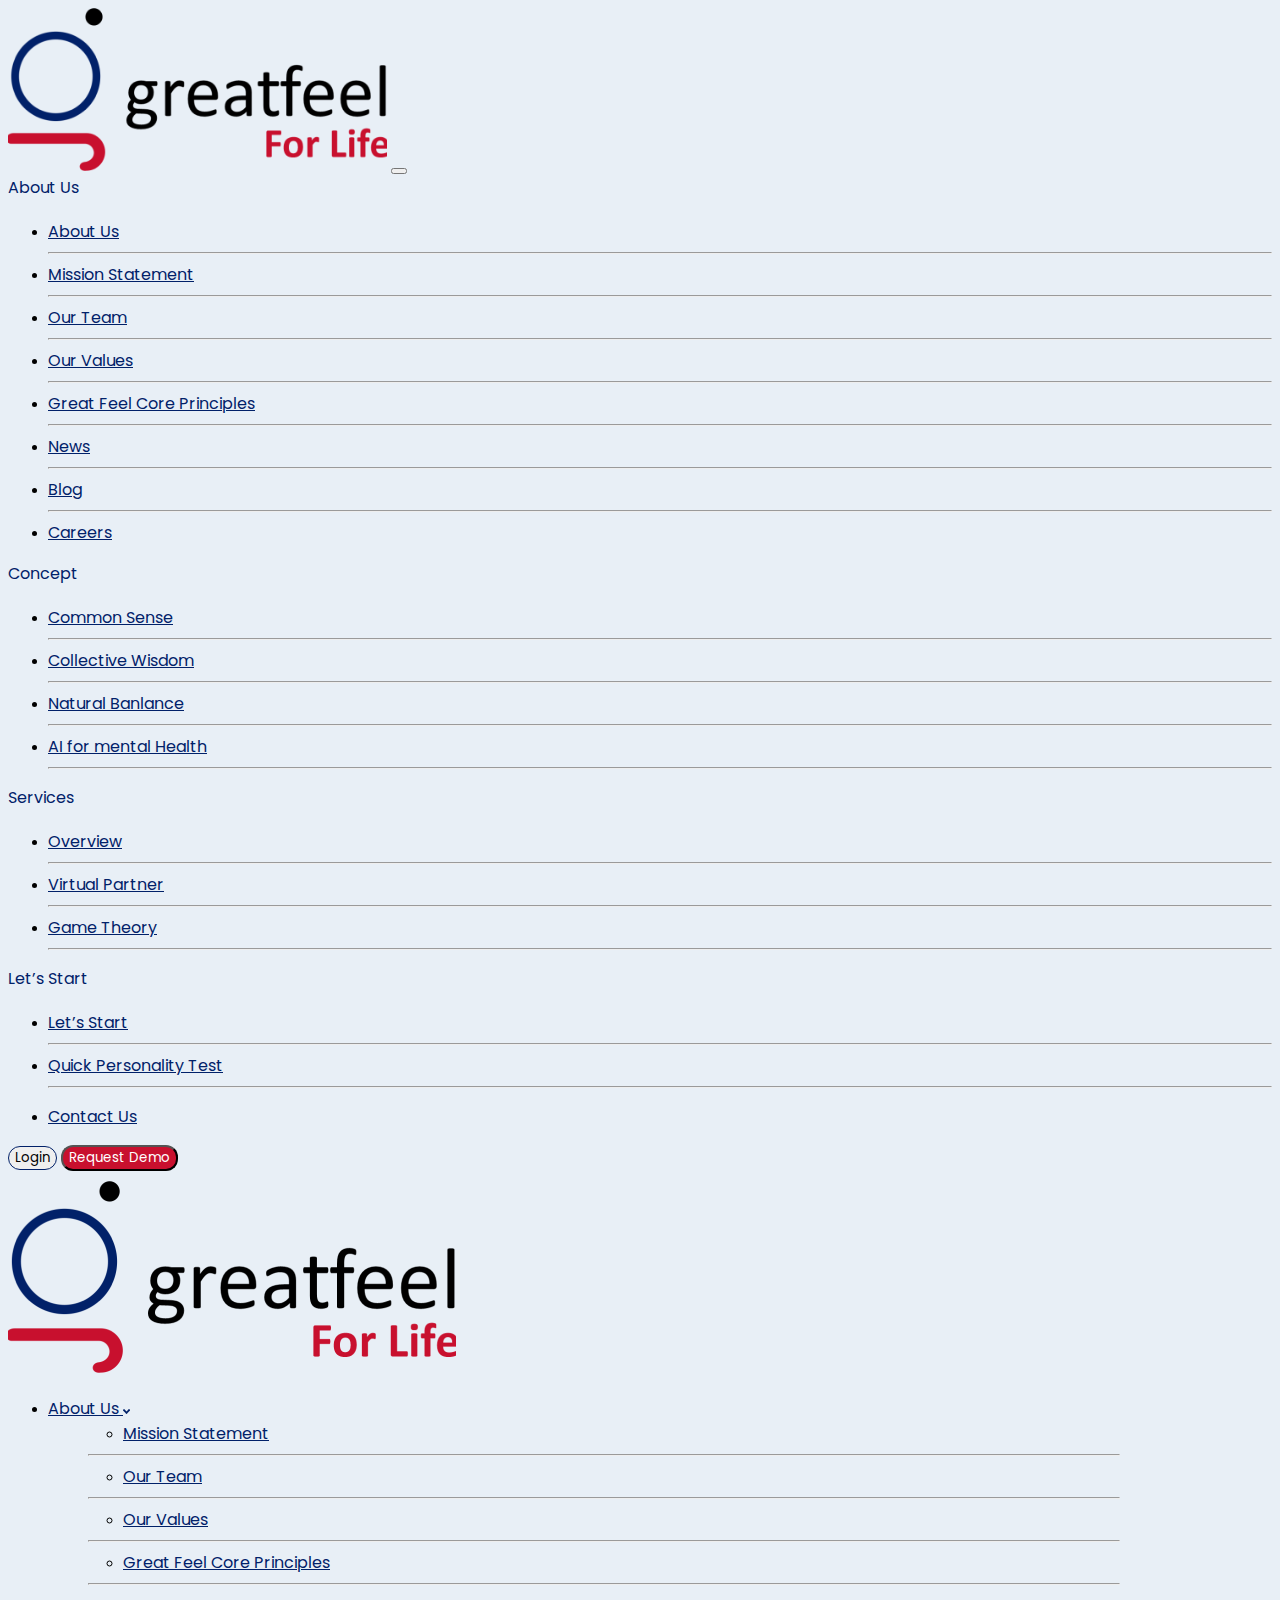
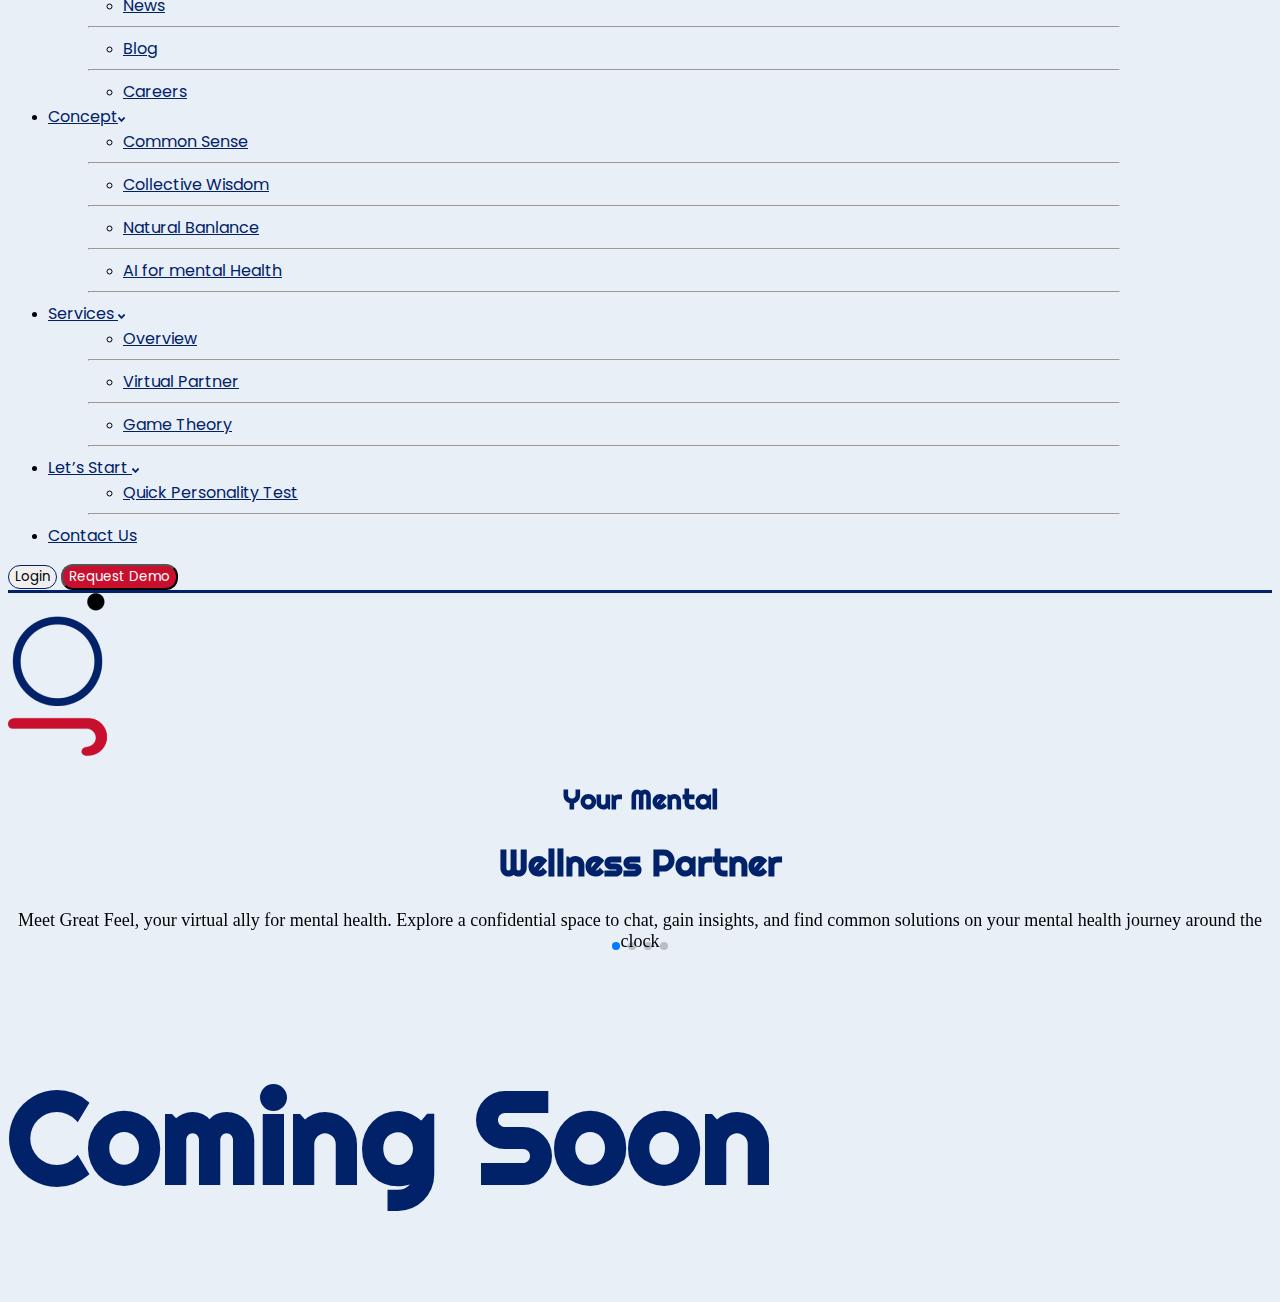
<file: coming_soon.html>
<!DOCTYPE html>
<html lang="en">

<head>
    <meta charset="utf-8" />
    <meta name="viewport" content="width=device-width, initial-scale=1" />
    <title>Great Feel</title>
    <link href="https://cdn.jsdelivr.net/npm/bootstrap@5.3.2/dist/css/bootstrap.min.css" rel="stylesheet"
        integrity="sha384-T3c6CoIi6uLrA9TneNEoa7RxnatzjcDSCmG1MXxSR1GAsXEV/Dwwykc2MPK8M2HN" crossorigin="anonymous" />
    <link rel="stylesheet" href="https://cdn.jsdelivr.net/npm/swiper@11/swiper-bundle.min.css" />
    <script src="https://unpkg.com/swiper/swiper-bundle.min.js"></script>
    <link rel="stylesheet" href="style.css" />
    <link rel="icon" href="assets/greatfeel1 logo.ico" type="image/x-icon">
    <style>
        .swiper {
            width: 100%;
            height: 100%;
        }

        .swiper-slide {
            text-align: center;
            font-size: 18px;
            background-color: transparent;
            display: flex;
            justify-content: center;
            align-items: center;
        }

        @media (max-width: 760px) {
            .swiper-button-next {
                right: 20px;
                transform: rotate(90deg);
            }

            .swiper-button-prev {
                left: 20px;
                transform: rotate(90deg);
            }
        }
    </style>
</head>

<body>
    <header>
        <!-- mobile menu Start -->

        <div class="offcanvas offcanvas-end" tabindex="-1" id="offcanvasRight" aria-labelledby="offcanvasRightLabel">
            <div class="offcanvas-header">
                <img src="assets/greatfeel 1.png" class="w-30" alt="Great Feel">
                <button type="button" class="btn-close" data-bs-dismiss="offcanvas" aria-label="Close"></button>
            </div>
            <div class="offcanvas-body">
                <div class="dropdown">
                    <div class="dropdown-toggle nav-link ff-poppins p-0 border-0 my-1" type="button"
                        data-bs-toggle="dropdown" aria-expanded="false">
                        About Us
                    </div>
                    <ul class="dropdown-menu">
                        <li class="nav-item">
                            <a href="index.html" class="nav-link ff-poppins p-0 border-0">
                                About Us
                            </a>
                        </li>
                        <hr class="my-1 mx-0" />
                        <li class="nav-item">
                            <a href="coming_soon.html" class="nav-link ff-poppins p-0 border-0 dropdown-item ">
                                Mission Statement
                            </a>
                        </li>
                        <hr class="my-1 mx-0" />
                        <li class="nav-item">
                            <a href="coming_soon.html" class="nav-link ff-poppins p-0 border-0 dropdown-item">
                                Our Team
                            </a>
                        </li>
                        <hr class="my-1" />
                        <li class="nav-item">
                            <a href="coming_soon.html" class="nav-link ff-poppins p-0 border-0 dropdown-item">
                                Our Values
                            </a>
                        </li>
                        <hr class="my-1" />
                        <li class="nav-item">
                            <a href="coming_soon.html" class="nav-link ff-poppins p-0 border-0 dropdown-item">
                                Great Feel Core Principles
                            </a>
                        </li>
                        <hr class="my-1" />
                        <li class="nav-item">
                            <a href="coming_soon.html" class="nav-link ff-poppins p-0 border-0 dropdown-item">
                                News
                            </a>
                        </li>
                        <hr class="my-1" />
                        <li class="nav-item">
                            <a href="coming_soon.html" class="nav-link ff-poppins p-0 border-0 dropdown-item">
                                Blog
                            </a>
                        </li>
                        <hr class="my-1" />
                        <li class="nav-item">
                            <a href="coming_soon.html" class="nav-link ff-poppins p-0 border-0 dropdown-item">
                                Careers
                            </a>
                        </li>
                    </ul>
                </div>
                <div class="dropdown">
                    <div class="dropdown-toggle nav-link ff-poppins p-0 border-0 my-1" type="button"
                        data-bs-toggle="dropdown" aria-expanded="false">
                        Concept
                    </div>
                    <ul class="dropdown-menu">
                        <li class="nav-item">
                            <a href="coming_soon.html" class="nav-link ff-poppins p-0 border-0 dropdown-item">
                                Common Sense
                            </a>
                        </li>
                        <hr class="my-1" />
                        <li class="nav-item">
                            <a href="coming_soon.html" class="nav-link ff-poppins p-0 border-0 dropdown-item">
                                Collective Wisdom
                            </a>
                        </li>
                        <hr class="my-1" />
                        <li class="nav-item">
                            <a href="coming_soon.html" class="nav-link ff-poppins p-0 border-0 dropdown-item">
                                Natural Banlance
                            </a>
                        </li>
                        <hr class="my-1" />
                        <li class="nav-item">
                            <a href="coming_soon.html" class="nav-link ff-poppins p-0 border-0 dropdown-item">
                                AI for mental Health
                            </a>
                        </li>
                        <hr class="my-1" />

                    </ul>
                </div>
                <div class="dropdown">
                    <div class="dropdown-toggle nav-link ff-poppins p-0 border-0 my-1" type="button"
                        data-bs-toggle="dropdown" aria-expanded="false">
                        Services
                    </div>
                    <ul class="dropdown-menu">
                        <li class="nav-item">
                            <a href="coming_soon.html" class="nav-link ff-poppins p-0 border-0 dropdown-item">
                                Overview
                            </a>
                        </li>
                        <hr class="my-1" />
                        <li class="nav-item">
                            <a href="coming_soon.html" class="nav-link ff-poppins p-0 border-0 dropdown-item">
                                Virtual Partner
                            </a>
                        </li>
                        <hr class="my-1" />
                        <li class="nav-item">
                            <a href="coming_soon.html" class="nav-link ff-poppins p-0 border-0 dropdown-item">
                                Game Theory
                            </a>
                        </li>
                        <hr class="my-1" />
                    </ul>
                </div>
                <div class="dropdown">
                    <div class="dropdown-toggle nav-link ff-poppins p-0 border-0 my-1" type="button"
                        data-bs-toggle="dropdown" aria-expanded="false">
                        Let’s Start
                    </div>
                    <ul class="dropdown-menu">
                        <li class="nav-item">
                            <a href="chat.html" class="nav-link ff-poppins p-0 border-0 dropdown-item">
                                Let’s Start
                            </a>
                        </li>
                        <hr class="my-1" />
                        <li class="nav-item">
                            <a href="coming_soon.html" class="nav-link ff-poppins p-0 border-0 dropdown-item">
                                Quick Personality Test
                            </a>
                        </li>
                        <hr class="my-1" />
                    </ul>
                </div>
                <ul class="navbar-nav">
                    <li class="nav-item">
                        <a href="contact.html" class="nav-link ff-poppins border-0 p-0 my-1">Contact Us</a>
                    </li>
                </ul>
                <div class="d-flex w-100 justify-content-start my-1">
                    <button class="btn login-btn ff-poppins mx-2">Login</button>
                    <button class="btn demo-btn ff-poppins mx-2">Request Demo</button>
                </div>
            </div>
        </div>

        <!-- mobile menu end -->

        <nav class="navbar navbar-expand-lg">
            <div class="container d-flex justify-content-between border-bottom-navbar pb-2">
                <a class="navbar-brand d-block w-10" href="index.html">
                    <img src="assets/greatfeel 1.png" class="w-100 " />
                </a>
                <div class="d-block d-lg-none" type="button" data-bs-toggle="offcanvas" data-bs-target="#offcanvasRight"
                    aria-controls="offcanvasRight">
                    <div class="d-flex flex-column gap-2">
                        <div class="bg-dark " style="width: 30px; height: 1px;"></div>
                        <div class="bg-dark " style="width: 30px; height: 1px;"></div>
                        <div class="bg-dark " style="width: 30px; height: 1px;"></div>
                    </div>
                </div>
                <div class="collapse navbar-collapse w-50" id="navbarSupportedContent">
                    <div class="d-flex justify-content-between w-75">
                        <div class="d-flex justify-content-end align-items-center flex-column flex-lg-row w-88">
                            <ul class="navbar-nav mt-1 margin-left">
                                <li class="nav-item" onmouseover="showAboutDropdown()" onmouseout="hideAboutDropdown()">
                                    <a class="nav-link ff-poppins border_bottom" aria-current="page"
                                        href="index.html">About Us
                                        <img src="assets/caret bottom.png" alt="Great Feel" class="mx-1" /></a>
                                    <div class="home__dropdown-width position-absolute d-none bg-white z-2 rounded-2 shadow product-dropdown"
                                        id="about__dropdown">
                                        <ul class="navbar-nav d-flex flex-column py-3" onmouseover="showAboutDropdown()"
                                            onmouseout="hideAboutDropdown()">
                                            <div class="">
                                                <div class="row">
                                                    <div class="col-12">
                                                        <li class="nav-item">
                                                            <a href="coming_soon.html"
                                                                class="nav-link ff-poppins p-0 border-0">
                                                                Mission Statement
                                                            </a>
                                                        </li>
                                                        <hr class="my-1 mx-0" />
                                                        <li class="nav-item">
                                                            <a href="coming_soon.html"
                                                                class="nav-link ff-poppins p-0 border-0">
                                                                Our Team
                                                            </a>
                                                        </li>
                                                        <hr class="my-1" />
                                                        <li class="nav-item">
                                                            <a href="coming_soon.html"
                                                                class="nav-link ff-poppins p-0 border-0">
                                                                Our Values
                                                            </a>
                                                        </li>
                                                        <hr class="my-1" />
                                                        <li class="nav-item">
                                                            <a href="coming_soon.html"
                                                                class="nav-link ff-poppins p-0 border-0">
                                                                Great Feel Core Principles
                                                            </a>
                                                        </li>
                                                        <hr class="my-1" />
                                                        <li class="nav-item">
                                                            <a href="coming_soon.html"
                                                                class="nav-link ff-poppins p-0 border-0">
                                                                News
                                                            </a>
                                                        </li>
                                                        <hr class="my-1" />
                                                        <li class="nav-item">
                                                            <a href="coming_soon.html"
                                                                class="nav-link ff-poppins p-0 border-0">
                                                                Blog
                                                            </a>
                                                        </li>
                                                        <hr class="my-1" />
                                                        <li class="nav-item">
                                                            <a href="coming_soon.html"
                                                                class="nav-link ff-poppins p-0 border-0">
                                                                Careers
                                                            </a>
                                                        </li>
                                                    </div>
                                                </div>
                                            </div>
                                        </ul>
                                    </div>
                                </li>
                                <li class="nav-item" onmouseover="showConceptDropdown()"
                                    onmouseout="hideConceptDropdown()">
                                    <a class="nav-link ff-poppins border_bottom" aria-current="page"
                                        href="coming_soon.html">Concept<img src="assets/caret bottom.png" alt="Great Feel"
                                            class="mx-1" /></a>
                                    <div class="home__dropdown-width position-absolute d-none bg-white z-2 rounded-2 shadow product-dropdown"
                                        id="concept__dropdown">
                                        <ul class="navbar-nav d-flex flex-column py-3"
                                            onmouseover="showConceptDropdown()" onmouseout="hideConceptDropdown()">
                                            <div class="">
                                                <div class="row">
                                                    <div class="col-12">
                                                        <li class="nav-item">
                                                            <a href="coming_soon.html"
                                                                class="nav-link ff-poppins p-0 border-0">
                                                                Common Sense
                                                            </a>
                                                        </li>
                                                        <hr class="my-1" />
                                                        <li class="nav-item">
                                                            <a href="coming_soon.html"
                                                                class="nav-link ff-poppins p-0 border-0">
                                                                Collective Wisdom
                                                            </a>
                                                        </li>
                                                        <hr class="my-1" />
                                                        <li class="nav-item">
                                                            <a href="coming_soon.html"
                                                                class="nav-link ff-poppins p-0 border-0">
                                                                Natural Banlance
                                                            </a>
                                                        </li>
                                                        <hr class="my-1" />
                                                        <li class="nav-item">
                                                            <a href="coming_soon.html"
                                                                class="nav-link ff-poppins p-0 border-0">
                                                                AI for mental Health
                                                            </a>
                                                        </li>
                                                        <hr class="my-1" />
                                                    </div>
                                                </div>
                                            </div>
                                        </ul>
                                    </div>
                                </li>

                                <li class="nav-item" onmouseover="showServiceDropdown()"
                                    onmouseout="hideServiceDropdown()">
                                    <a class="nav-link ff-poppins border_bottom" href="coming_soon.html">Services <img
                                            src="assets/caret bottom.png" alt="Great Feel" /></a>
                                    <div class="home__dropdown-width position-absolute bg-white z-2 d-none rounded-2 shadow page-dropdown"
                                        id="Service__dropdown">
                                        <ul class="navbar-nav d-flex flex-column py-3"
                                            onmouseover="showServiceDropdown()" onmouseout="hideServiceDropdown()">
                                            <div class="">
                                                <div class="row">
                                                    <div class="col-12">
                                                        <li class="nav-item">
                                                            <a href="coming_soon.html"
                                                                class="nav-link ff-poppins p-0 border-0">
                                                                Overview
                                                            </a>
                                                        </li>
                                                        <hr class="my-1" />
                                                        <li class="nav-item">
                                                            <a href="coming_soon.html"
                                                                class="nav-link ff-poppins p-0 border-0">
                                                                Virtual Partner
                                                            </a>
                                                        </li>
                                                        <hr class="my-1" />
                                                        <li class="nav-item">
                                                            <a href="coming_soon.html"
                                                                class="nav-link ff-poppins p-0 border-0">
                                                                Game Theory
                                                            </a>
                                                        </li>
                                                        <hr class="my-1" />
                                                    </div>
                                                </div>
                                            </div>
                                        </ul>
                                    </div>
                                </li>
                                <li class="nav-item" onmouseover="showstartDropdown()" onmouseout="hidestartDropdown()">
                                    <a class="nav-link ff-poppins border_bottom" href="chat.html">Let’s Start <img
                                            src="assets/caret bottom.png" alt="Great Feel" /></a>
                                    <div class="home__dropdown-width position-absolute bg-white z-2 d-none rounded-2 shadow page-dropdown"
                                        id="start__dropdown">
                                        <ul class="navbar-nav d-flex flex-column py-3" onmouseover="showstartDropdown()"
                                            onmouseout="hidestartDropdown()">
                                            <div class="">
                                                <div class="row">
                                                    <div class="col-12">
                                                        <li class="nav-item">
                                                            <a href="coming_soon.html"
                                                                class="nav-link ff-poppins p-0 border-0">
                                                                Quick Personality Test
                                                            </a>
                                                        </li>
                                                        <hr class="my-1" />
                                                    </div>
                                                </div>
                                            </div>
                                        </ul>
                                    </div>
                                </li>
                                <li class="nav-item">
                                    <a href="contact.html" class="nav-link ff-poppins">Contact Us</a>
                                </li>
                            </ul>
                        </div>
                    </div>
                    <div class="d-flex w-25 justify-content-end">
                        <button class="btn login-btn ff-poppins mx-2">Login</button>
                        <button class="btn demo-btn ff-poppins mx-2">Request Demo</button>
                    </div>
                </div>
            </div>
        </nav>
    </header>

    <section>
        <div class="container my-2 ">
            <div class="row mb-3">
                <div class="col-12 d-flex justify-content-center align-items-center">
                    <img src="assets/greatfeel1 logo.png" alt="Great Feel" />
                </div>
            </div>
            <div class="swiper mySwiper1">
                <div class="swiper-wrapper">
                    <div class="swiper-slide bg-transparent">
                        <div class="d-flex flex-column justify-content-center align-items-center gap-2">
                            <h2 class="banner-heading">Your Mental</h2>
                            <h1 class="banner-heading">Wellness Partner</h1>
                            <p class=".ff-poppins w-75">
                                Meet Great Feel, your virtual ally for mental health. Explore
                                a confidential space to chat, gain insights, and find common
                                solutions on your mental health journey around the clock
                            </p>
                        </div>
                    </div>
                    <div class="swiper-slide bg-transparent">
                        <div class="d-flex flex-column justify-content-center align-items-center gap-2">
                            <h2 class="banner-heading">Greet Feel</h2>
                            <h1 class="banner-heading">Sense</h1>
                            <p class=".ff-poppins w-75">
                                Meet Great Feel, your virtual ally for mental health. Explore
                                a confidential space to chat, gain insights, and find common
                                solutions on your mental health journey around the clock
                            </p>
                        </div>
                    </div>
                    <div class="swiper-slide bg-transparent">
                        <div class="d-flex flex-column justify-content-center align-items-center gap-2">
                            <h2 class="banner-heading">Your Mental</h2>
                            <h1 class="banner-heading">Wisdom</h1>
                            <p class=".ff-poppins w-75">
                                Meet Great Feel, your virtual ally for mental health. Explore
                                a confidential space to chat, gain insights, and find common
                                solutions on your mental health journey around the clock
                            </p>
                        </div>
                    </div>
                    <div class="swiper-slide bg-transparent">
                        <div class="d-flex flex-column justify-content-center align-items-center gap-2">
                            <h2 class="banner-heading">Your Mental</h2>
                            <h1 class="banner-heading">Balance</h1>
                            <p class=".ff-poppins w-75">
                                Meet Great Feel, your virtual ally for mental health. Explore
                                a confidential space to chat, gain insights, and find common
                                solutions on your mental health journey around the clock
                            </p>
                        </div>
                    </div>
                </div>
                <div class="container position-relative">
                    <div class="swiper-pagination pagination-margin d-none" style="font-size: 50px !important"></div>
                </div>
            </div>
        </div>
        <div>
            <h1 class="coming-soon text-center mt-5 ">Coming Soon</h1>
        </div>
    </section>





    <script src="script.js"></script>
    <script>
        var swiper1 = new Swiper(".mySwiper1", {
            pagination: {
                el: ".swiper-pagination",
            },
            direction: 'horizontal',
            loop: true,
            autoplay: {
                delay: 2000,
                disableOnInteraction: false,
            },
        });

        var swiper2 = new Swiper(".myswiper2", {
            slidesPerView: 4,
            navigation: {
                nextEl: ".swiper-button-next",
                prevEl: ".swiper-button-prev",
            },
            breakpoints: {
                0: {
                    slidesPerView: 1,
                    direction: "horizontal",
                },
                760: {
                    slidesPerView: 2,
                    direction: "horizontal",
                },
                991: {
                    slidesPerView: 3,
                    direction: "horizontal",
                },
                1199: {
                    slidesPerView: 4,
                    direction: "horizontal",
                },
            },
        });
    </script>
    <script src="https://cdn.jsdelivr.net/npm/bootstrap@5.3.2/dist/js/bootstrap.bundle.min.js"
        integrity="sha384-C6RzsynM9kWDrMNeT87bh95OGNyZPhcTNXj1NW7RuBCsyN/o0jlpcV8Qyq46cDfL"
        crossorigin="anonymous"></script>
</body>

</html>
</file>
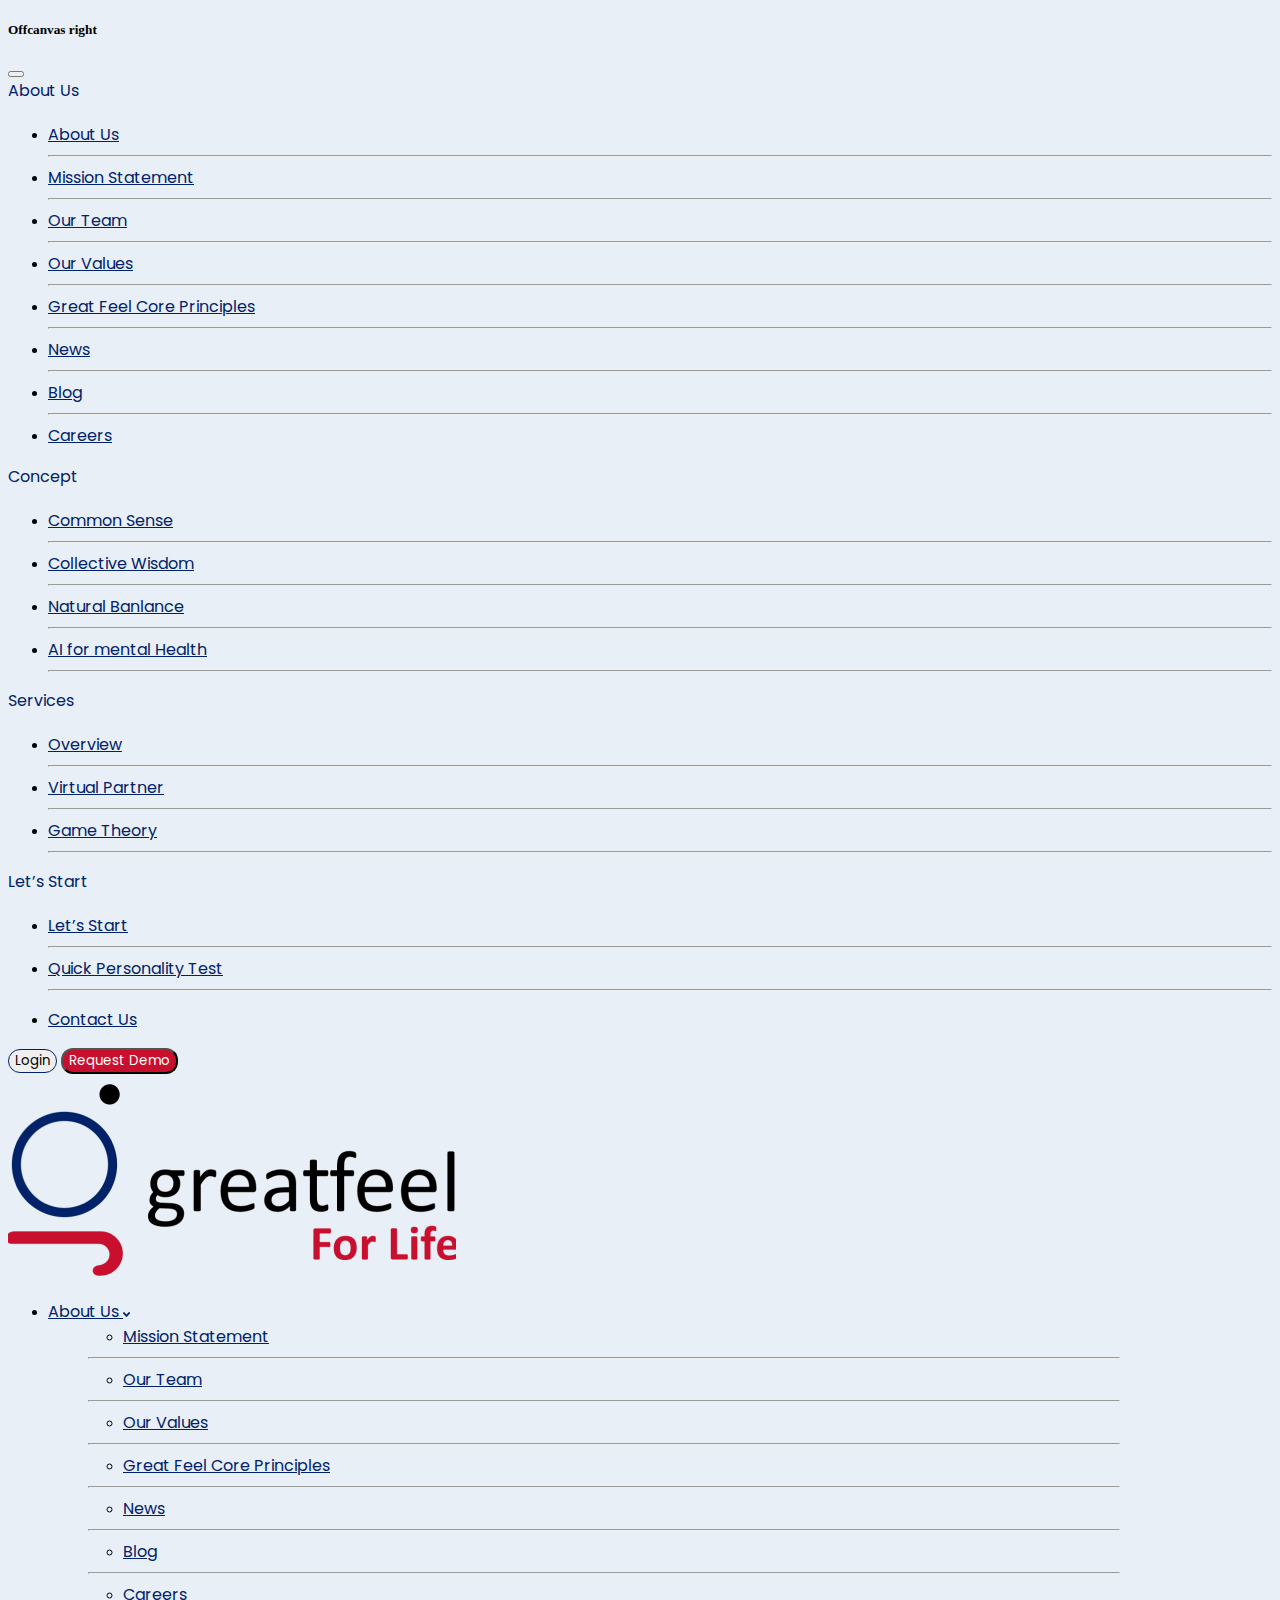
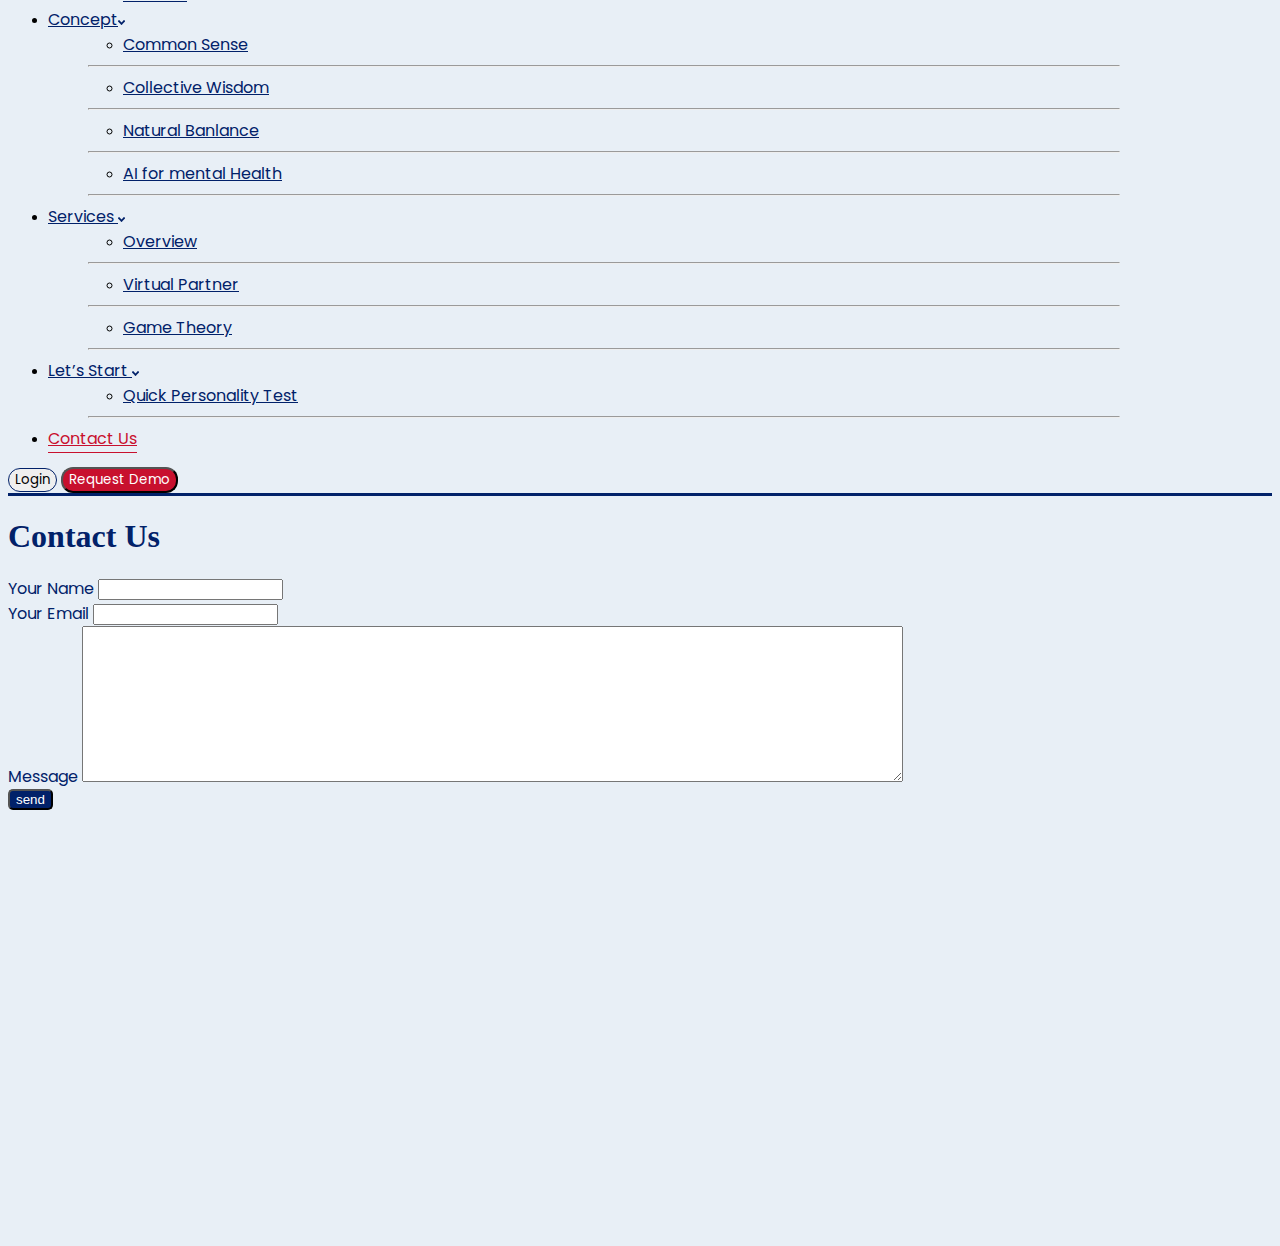
<file: contact.html>
<!DOCTYPE html>
<html lang="en">

<head>
  <meta charset="utf-8" />
  <meta name="viewport" content="width=device-width, initial-scale=1" />
  <title>Great Feel</title>
  <link href="https://cdn.jsdelivr.net/npm/bootstrap@5.3.2/dist/css/bootstrap.min.css" rel="stylesheet"
    integrity="sha384-T3c6CoIi6uLrA9TneNEoa7RxnatzjcDSCmG1MXxSR1GAsXEV/Dwwykc2MPK8M2HN" crossorigin="anonymous" />
  <link rel="stylesheet" href="https://cdn.jsdelivr.net/npm/swiper@11/swiper-bundle.min.css" />
  <script src="https://unpkg.com/swiper/swiper-bundle.min.js"></script>
  <link rel="stylesheet" href="style.css" />
  <link rel="icon" href="assets/greatfeel1 logo.ico" type="image/x-icon">

  <style>
    .swiper {
      width: 100%;
      height: 100%;
    }

    .swiper-slide {
      text-align: center;
      font-size: 18px;
      background-color: transparent;
      display: flex;
      justify-content: center;
      align-items: center;
    }

    @media (max-width: 760px) {
      .swiper-button-next {
        right: 20px;
        transform: rotate(90deg);
      }

      .swiper-button-prev {
        left: 20px;
        transform: rotate(90deg);
      }
    }
  </style>
</head>

<body>
  <header>
    <!-- mobile menu Start -->

    <div class="offcanvas offcanvas-end" tabindex="-1" id="offcanvasRight" aria-labelledby="offcanvasRightLabel">
      <div class="offcanvas-header">
        <h5 class="offcanvas-title" id="offcanvasRightLabel">
          Offcanvas right
        </h5>
        <button type="button" class="btn-close" data-bs-dismiss="offcanvas" aria-label="Close"></button>
      </div>
      <div class="offcanvas-body">
        <div class="dropdown">
          <div class="dropdown-toggle nav-link ff-poppins p-0 border-0 my-1" type="button" data-bs-toggle="dropdown"
            aria-expanded="false">
            About Us
          </div>
          <ul class="dropdown-menu">
            <li class="nav-item">
              <a href="index.html" class="nav-link ff-poppins p-0 border-0">
                About Us
              </a>
            </li>
            <hr class="my-1 mx-0" />
            <li class="nav-item">
              <a href="coming_soon.html" class="nav-link ff-poppins p-0 border-0 dropdown-item ">
                Mission Statement
              </a>
            </li>
            <hr class="my-1 mx-0" />
            <li class="nav-item">
              <a href="coming_soon.html" class="nav-link ff-poppins p-0 border-0 dropdown-item">
                Our Team
              </a>
            </li>
            <hr class="my-1" />
            <li class="nav-item">
              <a href="coming_soon.html" class="nav-link ff-poppins p-0 border-0 dropdown-item">
                Our Values
              </a>
            </li>
            <hr class="my-1" />
            <li class="nav-item">
              <a href="coming_soon.html" class="nav-link ff-poppins p-0 border-0 dropdown-item">
                Great Feel Core Principles
              </a>
            </li>
            <hr class="my-1" />
            <li class="nav-item">
              <a href="coming_soon.html" class="nav-link ff-poppins p-0 border-0 dropdown-item">
                News
              </a>
            </li>
            <hr class="my-1" />
            <li class="nav-item">
              <a href="coming_soon.html" class="nav-link ff-poppins p-0 border-0 dropdown-item">
                Blog
              </a>
            </li>
            <hr class="my-1" />
            <li class="nav-item">
              <a href="coming_soon.html" class="nav-link ff-poppins p-0 border-0 dropdown-item">
                Careers
              </a>
            </li>
          </ul>
        </div>
        <div class="dropdown">
          <div class="dropdown-toggle nav-link ff-poppins p-0 border-0 my-1" type="button" data-bs-toggle="dropdown"
            aria-expanded="false">
            Concept
          </div>
          <ul class="dropdown-menu">
            <li class="nav-item">
              <a href="coming_soon.html" class="nav-link ff-poppins p-0 border-0 dropdown-item">
                Common Sense
              </a>
            </li>
            <hr class="my-1" />
            <li class="nav-item">
              <a href="coming_soon.html" class="nav-link ff-poppins p-0 border-0 dropdown-item">
                Collective Wisdom
              </a>
            </li>
            <hr class="my-1" />
            <li class="nav-item">
              <a href="coming_soon.html" class="nav-link ff-poppins p-0 border-0 dropdown-item">
                Natural Banlance
              </a>
            </li>
            <hr class="my-1" />
            <li class="nav-item">
              <a href="coming_soon.html" class="nav-link ff-poppins p-0 border-0 dropdown-item">
                AI for mental Health
              </a>
            </li>
            <hr class="my-1" />

          </ul>
        </div>
        <div class="dropdown">
          <div class="dropdown-toggle nav-link ff-poppins p-0 border-0 my-1" type="button" data-bs-toggle="dropdown"
            aria-expanded="false">
            Services
          </div>
          <ul class="dropdown-menu">
            <li class="nav-item">
              <a href="coming_soon.html" class="nav-link ff-poppins p-0 border-0 dropdown-item">
                Overview
              </a>
            </li>
            <hr class="my-1" />
            <li class="nav-item">
              <a href="coming_soon.html" class="nav-link ff-poppins p-0 border-0 dropdown-item">
                Virtual Partner
              </a>
            </li>
            <hr class="my-1" />
            <li class="nav-item">
              <a href="coming_soon.html" class="nav-link ff-poppins p-0 border-0 dropdown-item">
                Game Theory
              </a>
            </li>
            <hr class="my-1" />
          </ul>
        </div>
        <div class="dropdown">
          <div class="dropdown-toggle nav-link ff-poppins p-0 border-0 my-1" type="button" data-bs-toggle="dropdown"
            aria-expanded="false">
            Let’s Start
          </div>
          <ul class="dropdown-menu">
            <li class="nav-item">
              <a href="chat.html" class="nav-link ff-poppins p-0 border-0 dropdown-item">
                Let’s Start
              </a>
            </li>
            <hr class="my-1" />
            <li class="nav-item">
              <a href="coming_soon.html" class="nav-link ff-poppins p-0 border-0 dropdown-item">
                Quick Personality Test
              </a>
            </li>
            <hr class="my-1" />
          </ul>
        </div>
        <ul class="navbar-nav">
          <li class="nav-item">
            <a href="contact.html" class="nav-link ff-poppins border-0 p-0 my-1">Contact Us</a>
          </li>
        </ul>
        <div class="d-flex w-100 justify-content-start my-1">
          <button class="btn login-btn ff-poppins mx-2">Login</button>
          <button class="btn demo-btn ff-poppins mx-2">Request Demo</button>
        </div>
      </div>
    </div>

    <!-- mobile menu end -->

    <nav class="navbar navbar-expand-lg">
      <div class="container d-flex justify-content-between border-bottom-navbar pb-2">
        <a class="navbar-brand d-block w-10" href="coming_soon.html">
          <img src="assets/greatfeel 1.png " class="w-100 " />
        </a>
        <div class="d-block d-lg-none" type="button" data-bs-toggle="offcanvas" data-bs-target="#offcanvasRight"
          aria-controls="offcanvasRight">
          <div class="d-flex flex-column gap-2">
            <div class="bg-dark " style="height:1px; width:30px;"></div>
            <div class="bg-dark " style="height:1px; width:30px;"></div>
            <div class="bg-dark " style="height:1px; width:30px;"></div>
          </div>
        </div>
        <div class="collapse navbar-collapse w-50" id="navbarSupportedContent">
          <div class="d-flex justify-content-between w-75">
            <div class="d-flex justify-content-end align-items-center flex-column flex-lg-row w-88">
              <ul class="navbar-nav mt-1 margin-left">
                <li class="nav-item" onmouseover="showAboutDropdown()" onmouseout="hideAboutDropdown()">
                  <a class="nav-link ff-poppins border_bottom" aria-current="page" href="index.html">About Us
                    <img src="assets/caret bottom.png" alt="Great Feel" class="mx-1" /></a>
                  <div
                    class="home__dropdown-width position-absolute d-none bg-white z-2 rounded-2 shadow product-dropdown"
                    id="about__dropdown">
                    <ul class="navbar-nav d-flex flex-column py-3" onmouseover="showAboutDropdown()"
                      onmouseout="hideAboutDropdown()">
                      <div class="">
                        <div class="row">
                          <div class="col-12">
                            <li class="nav-item">
                              <a href="coming_soon.html" class="nav-link ff-poppins p-0 border-0">
                                Mission Statement
                              </a>
                            </li>
                            <hr class="my-1 mx-0" />
                            <li class="nav-item">
                              <a href="coming_soon.html" class="nav-link ff-poppins p-0 border-0">
                                Our Team
                              </a>
                            </li>
                            <hr class="my-1" />
                            <li class="nav-item">
                              <a href="coming_soon.html" class="nav-link ff-poppins p-0 border-0">
                                Our Values
                              </a>
                            </li>
                            <hr class="my-1" />
                            <li class="nav-item">
                              <a href="coming_soon.html" class="nav-link ff-poppins p-0 border-0">
                                Great Feel Core Principles
                              </a>
                            </li>
                            <hr class="my-1" />
                            <li class="nav-item">
                              <a href="coming_soon.html" class="nav-link ff-poppins p-0 border-0">
                                News
                              </a>
                            </li>
                            <hr class="my-1" />
                            <li class="nav-item">
                              <a href="coming_soon.html" class="nav-link ff-poppins p-0 border-0">
                                Blog
                              </a>
                            </li>
                            <hr class="my-1" />
                            <li class="nav-item">
                              <a href="coming_soon.html" class="nav-link ff-poppins p-0 border-0">
                                Careers
                              </a>
                            </li>
                          </div>
                        </div>
                      </div>
                    </ul>
                  </div>
                </li>
                <li class="nav-item" onmouseover="showConceptDropdown()" onmouseout="hideConceptDropdown()">
                  <a class="nav-link ff-poppins border_bottom" aria-current="page" href="coming_soon.html">Concept<img
                      src="assets/caret bottom.png" alt="Great Feel" class="mx-1" /></a>
                  <div
                    class="home__dropdown-width position-absolute d-none bg-white z-2 rounded-2 shadow product-dropdown"
                    id="concept__dropdown">
                    <ul class="navbar-nav d-flex flex-column py-3" onmouseover="showConceptDropdown()"
                      onmouseout="hideConceptDropdown()">
                      <div class="">
                        <div class="row">
                          <div class="col-12">
                            <li class="nav-item">
                              <a href="coming_soon.html" class="nav-link ff-poppins p-0 border-0">
                                Common Sense
                              </a>
                            </li>
                            <hr class="my-1" />
                            <li class="nav-item">
                              <a href="coming_soon.html" class="nav-link ff-poppins p-0 border-0">
                                Collective Wisdom
                              </a>
                            </li>
                            <hr class="my-1" />
                            <li class="nav-item">
                              <a href="coming_soon.html" class="nav-link ff-poppins p-0 border-0">
                                Natural Banlance
                              </a>
                            </li>
                            <hr class="my-1" />
                            <li class="nav-item">
                              <a href="coming_soon.html" class="nav-link ff-poppins p-0 border-0">
                                AI for mental Health
                              </a>
                            </li>
                            <hr class="my-1" />
                          </div>
                        </div>
                      </div>
                    </ul>
                  </div>
                </li>

                <li class="nav-item" onmouseover="showServiceDropdown()" onmouseout="hideServiceDropdown()">
                  <a class="nav-link ff-poppins border_bottom" href="coming_soon.html">Services <img
                      src="assets/caret bottom.png" alt="Great Feel" /></a>
                  <div class="home__dropdown-width position-absolute bg-white z-2 d-none rounded-2 shadow page-dropdown"
                    id="Service__dropdown">
                    <ul class="navbar-nav d-flex flex-column py-3" onmouseover="showServiceDropdown()"
                      onmouseout="hideServiceDropdown()">
                      <div class="">
                        <div class="row">
                          <div class="col-12">
                            <li class="nav-item">
                              <a href="coming_soon.html" class="nav-link ff-poppins p-0 border-0">
                                Overview
                              </a>
                            </li>
                            <hr class="my-1" />
                            <li class="nav-item">
                              <a href="coming_soon.html" class="nav-link ff-poppins p-0 border-0">
                                Virtual Partner
                              </a>
                            </li>
                            <hr class="my-1" />
                            <li class="nav-item">
                              <a href="coming_soon.html" class="nav-link ff-poppins p-0 border-0">
                                Game Theory
                              </a>
                            </li>
                            <hr class="my-1" />
                          </div>
                        </div>
                      </div>
                    </ul>
                  </div>
                </li>
                <li class="nav-item" onmouseover="showstartDropdown()" onmouseout="hidestartDropdown()">
                  <a class="nav-link ff-poppins border_bottom" href="chat.html">Let’s Start <img
                      src="assets/caret bottom.png" alt="Great Feel" /></a>
                  <div class="home__dropdown-width position-absolute bg-white z-2 d-none rounded-2 shadow page-dropdown"
                    id="start__dropdown">
                    <ul class="navbar-nav d-flex flex-column py-3" onmouseover="showstartDropdown()"
                      onmouseout="hidestartDropdown()">
                      <div class="">
                        <div class="row">
                          <div class="col-12">
                            <li class="nav-item">
                              <a href="coming_soon.html" class="nav-link ff-poppins p-0 border-0">
                                Quick Personality Test
                              </a>
                            </li>
                            <hr class="my-1" />
                          </div>
                        </div>
                      </div>
                    </ul>
                  </div>
                </li>
                <li class="nav-item">
                  <a href="contact.html" class="nav-link ff-poppins active ">Contact Us</a>
                </li>
              </ul>
            </div>
          </div>
          <div class="d-flex w-25 justify-content-end">
            <button class="btn login-btn ff-poppins mx-2">Login</button>
            <button class="btn demo-btn ff-poppins mx-2">Request Demo</button>
          </div>
        </div>
      </div>
    </nav>
  </header>

  <section class="h-80 my-5 my-lg-0 py-3 py-lg-0  ">
    <div class="d-flex h-100 container ">
      <div class="d-flex flex-column align-items-center justify-content-center w-100   ">
        <h1 class=".ff-poppins color-blue w-100 mb-5 ">Contact Us</h1>
        <form action="#" class="w-100 ">
          <div class="row">
            <div class="col-md-6 ">
              <label for="name" class="ff-poppins color-blue mb-1 ">Your Name</label>
              <input type="text" name="name" id="name" placeholder="your name here..."
                class="border-0 outline-none w-100 px-3   py-2 rounded-1  shadow-sm " required>
            </div>
            <div class="col-md-6 ">
              <label for="email" class="ff-poppins color-blue mb-1 ">Your Email</label>
              <input type="email" name="email" id="email" placeholder="your email here..."
                class="border-0 outline-none w-100 px-3   py-2 rounded-1 shadow-sm" required>
            </div>
            <div class="col-md-12 mt-3 ">
              <label for="message" class="ff-poppins color-blue mb-1 ">Message</label>
              <textarea name="message" id="message" cols="100" rows="10" placeholder="type message here..."
                class="border-0 outline-none w-100 px-3   py-2 rounded-1 shadow-sm" required></textarea>
            </div>
            <div class="col-md-3">
              <input type="submit" value="send" class="btn send-btn px-5 mt-2  .ff-poppins">
            </div>
          </div>
        </form>
      </div>
    </div>
  </section>

  <script src="script.js"></script>
  <script src="https://cdn.jsdelivr.net/npm/bootstrap@5.3.2/dist/js/bootstrap.bundle.min.js"
    integrity="sha384-C6RzsynM9kWDrMNeT87bh95OGNyZPhcTNXj1NW7RuBCsyN/o0jlpcV8Qyq46cDfL"
    crossorigin="anonymous"></script>
</body>

</html>
</file>
<file: style.css>
@import url("https://fonts.googleapis.com/css2?family=Poppins:wght@600&family=Righteous&family=Roboto&family=Roboto+Slab&display=swap");

body {
  background: #e8eff6;
}

.button-link {
  color: #012169;
}

.button-link:hover {
  color: white;
}

.navbar{
  margin-top: 10px;
}

.radius-12{
  border-radius: 12px;
}

.outline-none {
  outline: none;
}

.w-88 {
  width: 88%;
}

.h-80 {
  height: 80vh;
}

.h-94 {
  height: 94vh;
}

.h-500 {
  height: 510px;
}

.w-27px {
  width: 27px;
}

.w-6 {
  width: 6%;
}

.w-30 {
  width: 30%;
}

.w-10 {
  width: 10%;
}

.h-1px {
  height: 1px;
}

.h-30px {
  width: 30px;
}

.fs-12 {
  font-size: 12px;
}

.nav-link {
  color: #012169;
  padding-bottom: 2px;
  border-bottom: 1px solid transparent;
}

.coming-soon{
  font-family: "Righteous", sans-serif;
  font-size: 10vw;
  color: #012169;
}

.color-blue {
  color: #012169;
}

.color-red {
  color: #c8102e;
}

.bg-red {
  background-color: #c8102e;
}

.bg-blue {
  background-color: #012169;
}

.ff-poppins {
  font-family: "Poppins", sans-serif;
}

.poppins-400 {
  font-family: "Poppins", sans-serif;
  font-weight: 400;
}

.cursor-pointer {
  cursor: pointer;
}

.border1 {
  border: 1px solid #012169;
}

.nav-link:hover {
  color: #c8102e;
  border-bottom: 1px solid #c8102e;
}

.login-btn {
  border: 1px solid #012169;
  border-radius: 12px;
}

.login-btn:hover {
  background-color: #c8102e;
  color: white;
}

.demo-btn {
  background-color: #c8102e;
  color: white;
  border-radius: 12px;
}

.active {
  color: #c8102e !important;
  border-bottom: 1px solid #c8102e;
}

.demo-btn:hover {
  border: 1px solid #012169;
  color: #012169;
}

.home__dropdown-width li {
  margin: 0px 35px;
}

.border-bottom-navbar {
  border-bottom: 3px solid #012169;
}

.swiper {
  width: 100%;
  height: 100%;
}

.swiper-slide {
  text-align: center;
  font-size: 18px;
  background: #fff;
  display: flex;
  justify-content: center;
  align-items: center;
}

.banner-heading {
  font-family: "Righteous", sans-serif;
  color: #012169;
}

.swiper-button-prev:after {
  content: "";
  font-weight: bold;
  color: #012169;
  width: 10px;
  height: 16px;
  background-image: url("assets/prev-icon.png");
  background-repeat: no-repeat;
  background-position: center;
  background-size: cover;
}
.swiper-button-next:after {
  content: "";
  font-weight: bold;
  color: #012169;
  width: 10px;
  height: 16px;
  background-image: url("assets/next-icon.png");
  background-repeat: no-repeat;
  background-position: center;
  background-size: cover;
}

.send-btn {
  background-color: #012169;
  border-radius: 5px;
  color: white;
}

.send-btn:hover {
  background-color: transparent;
  border: 1px solid #012169;
}

::placeholder {
  color: white;
}


.scroll-bar::-webkit-scrollbar{
  width: 7px;
}

.scroll-bar::-webkit-scrollbar-track {
  background: #f1f1f1; 
}

.scroll-bar::-webkit-scrollbar-thumb {
  background: #012169; 
  border-radius: 10px;
}

.days{
  font-weight: 400;
}
</file>
